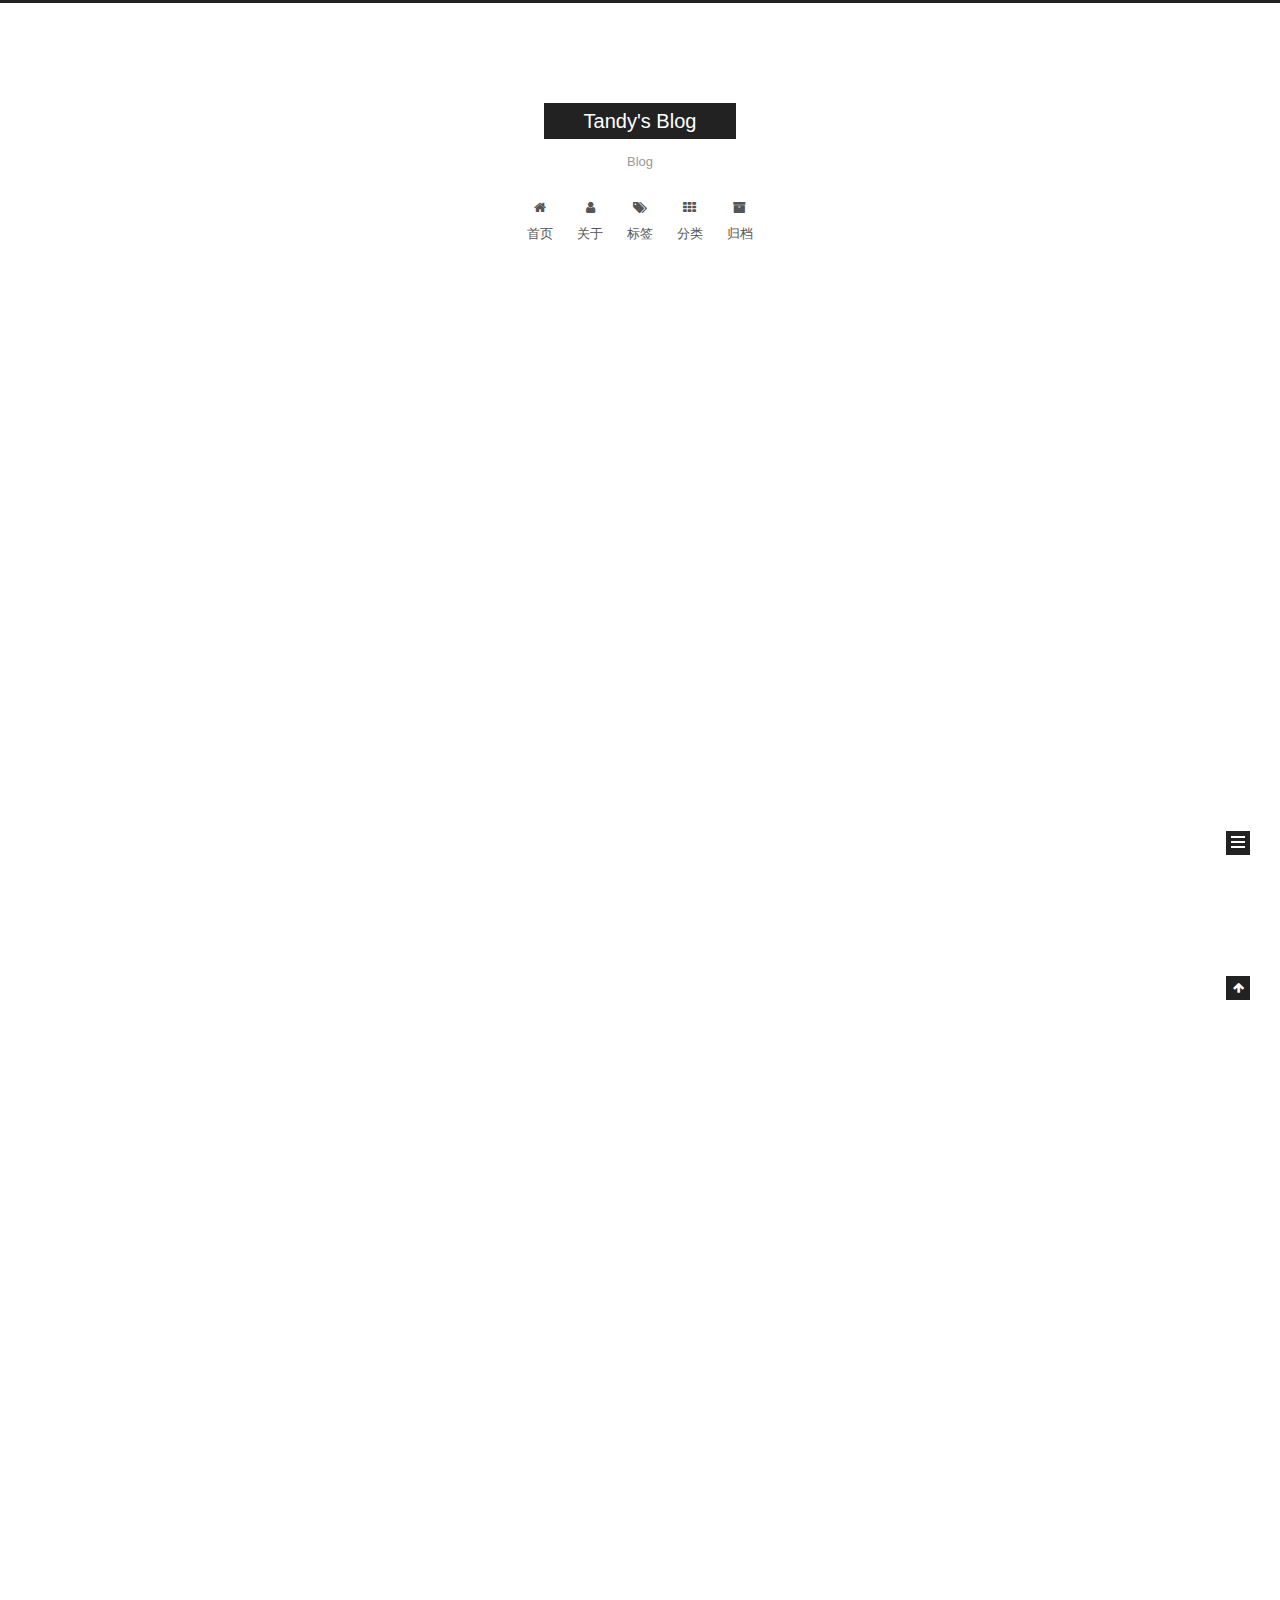
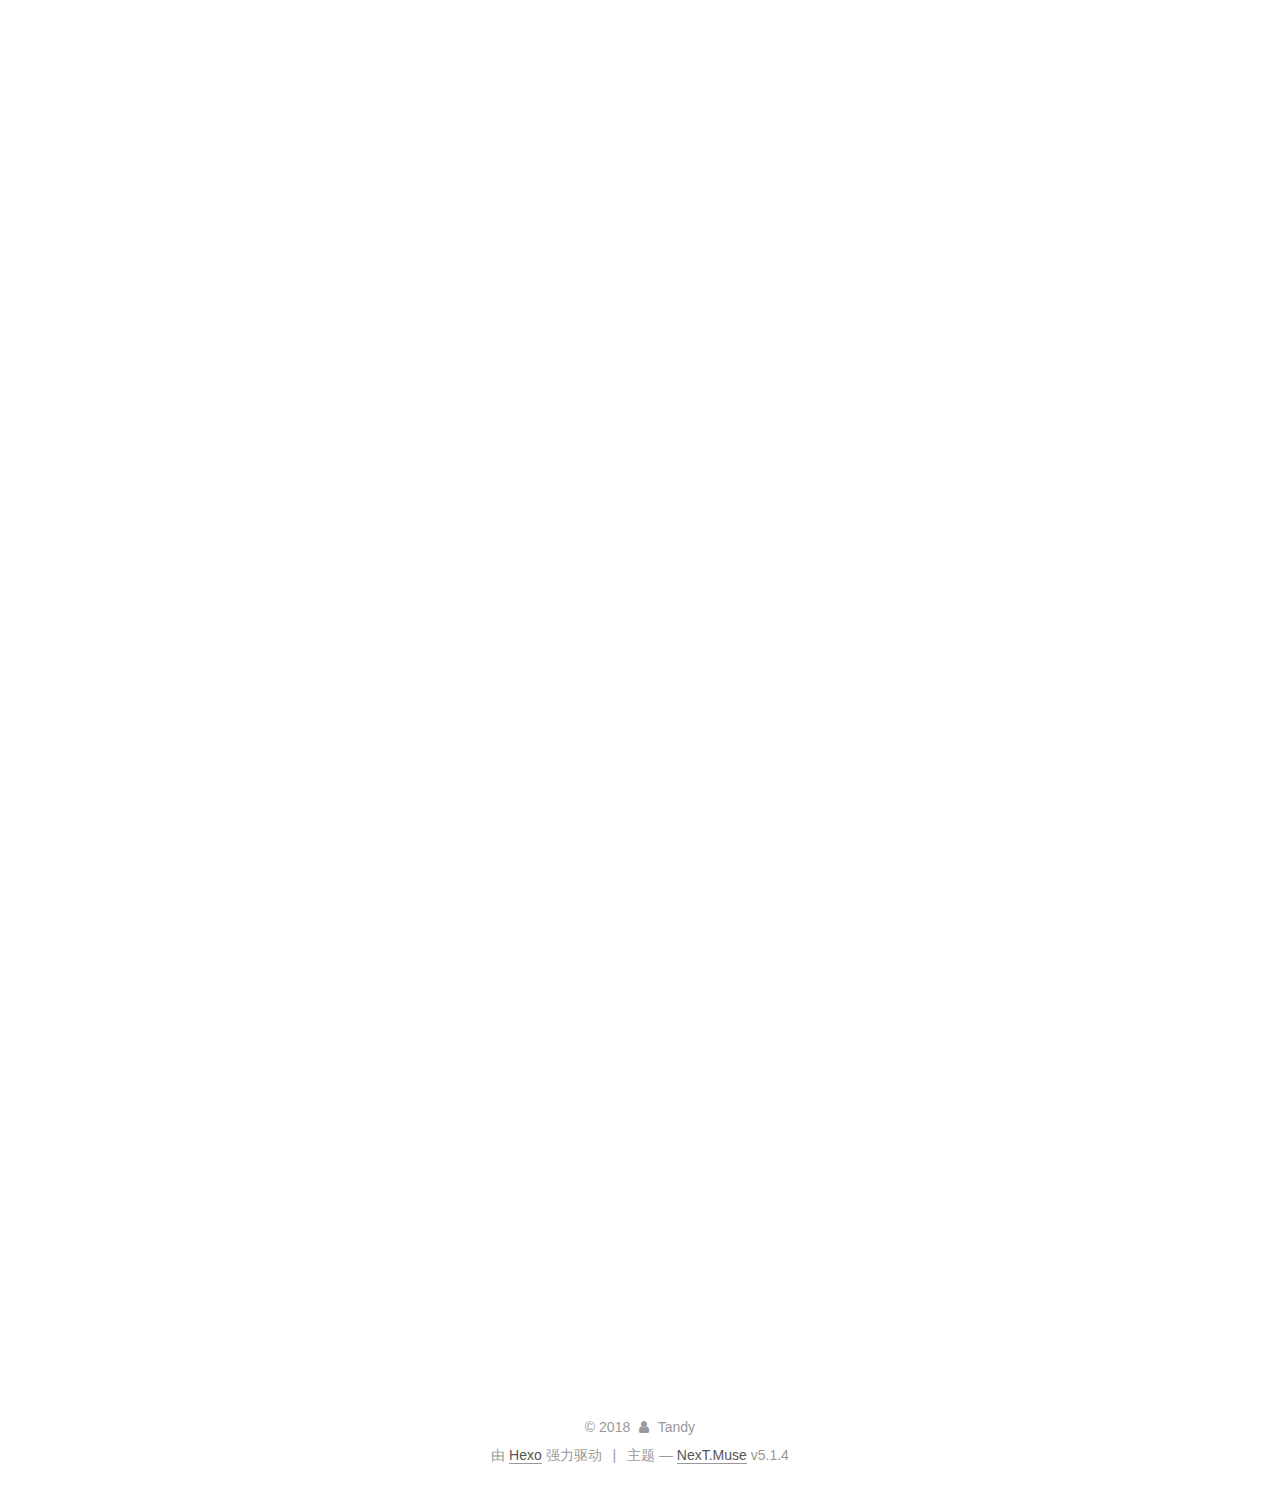
<file: index.html>
<!DOCTYPE html>



  


<html class="theme-next muse use-motion" lang="zh-Hans">
<head>
  <meta charset="UTF-8"/>
<meta http-equiv="X-UA-Compatible" content="IE=edge" />
<meta name="viewport" content="width=device-width, initial-scale=1, maximum-scale=1"/>
<meta name="theme-color" content="#222">









<meta http-equiv="Cache-Control" content="no-transform" />
<meta http-equiv="Cache-Control" content="no-siteapp" />
















  
  
  <link href="/lib/fancybox/source/jquery.fancybox.css?v=2.1.5" rel="stylesheet" type="text/css" />







<link href="/lib/font-awesome/css/font-awesome.min.css?v=4.6.2" rel="stylesheet" type="text/css" />

<link href="/css/main.css?v=5.1.4" rel="stylesheet" type="text/css" />


  <link rel="apple-touch-icon" sizes="180x180" href="/images/apple-touch-icon-next.png?v=5.1.4">


  <link rel="icon" type="image/png" sizes="32x32" href="/images/favicon-32x32-next.png?v=5.1.4">


  <link rel="icon" type="image/png" sizes="16x16" href="/images/favicon-16x16-next.png?v=5.1.4">


  <link rel="mask-icon" href="/images/logo.svg?v=5.1.4" color="#222">





  <meta name="keywords" content="Hexo, NexT" />










<meta property="og:type" content="website">
<meta property="og:title" content="Tandy&#39;s Blog">
<meta property="og:url" content="http://www.tandy.ml/index.html">
<meta property="og:site_name" content="Tandy&#39;s Blog">
<meta property="og:locale" content="zh-Hans">
<meta name="twitter:card" content="summary">
<meta name="twitter:title" content="Tandy&#39;s Blog">



<script type="text/javascript" id="hexo.configurations">
  var NexT = window.NexT || {};
  var CONFIG = {
    root: '/',
    scheme: 'Muse',
    version: '5.1.4',
    sidebar: {"position":"left","display":"post","offset":12,"b2t":false,"scrollpercent":false,"onmobile":false},
    fancybox: true,
    tabs: true,
    motion: {"enable":true,"async":false,"transition":{"post_block":"fadeIn","post_header":"slideDownIn","post_body":"slideDownIn","coll_header":"slideLeftIn","sidebar":"slideUpIn"}},
    duoshuo: {
      userId: '0',
      author: '博主'
    },
    algolia: {
      applicationID: '',
      apiKey: '',
      indexName: '',
      hits: {"per_page":10},
      labels: {"input_placeholder":"Search for Posts","hits_empty":"We didn't find any results for the search: ${query}","hits_stats":"${hits} results found in ${time} ms"}
    }
  };
</script>



  <link rel="canonical" href="http://www.tandy.ml/"/>





  <title>Tandy's Blog</title>
  








</head>

<body itemscope itemtype="http://schema.org/WebPage" lang="zh-Hans">

  
  
    
  

  <div class="container sidebar-position-left 
  page-home">
    <div class="headband"></div>

    <header id="header" class="header" itemscope itemtype="http://schema.org/WPHeader">
      <div class="header-inner"><div class="site-brand-wrapper">
  <div class="site-meta ">
    

    <div class="custom-logo-site-title">
      <a href="/"  class="brand" rel="start">
        <span class="logo-line-before"><i></i></span>
        <span class="site-title">Tandy's Blog</span>
        <span class="logo-line-after"><i></i></span>
      </a>
    </div>
      
        <p class="site-subtitle">Blog</p>
      
  </div>

  <div class="site-nav-toggle">
    <button>
      <span class="btn-bar"></span>
      <span class="btn-bar"></span>
      <span class="btn-bar"></span>
    </button>
  </div>
</div>

<nav class="site-nav">
  

  
    <ul id="menu" class="menu">
      
        
        <li class="menu-item menu-item-home">
          <a href="/" rel="section">
            
              <i class="menu-item-icon fa fa-fw fa-home"></i> <br />
            
            首页
          </a>
        </li>
      
        
        <li class="menu-item menu-item-about">
          <a href="/about/" rel="section">
            
              <i class="menu-item-icon fa fa-fw fa-user"></i> <br />
            
            关于
          </a>
        </li>
      
        
        <li class="menu-item menu-item-tags">
          <a href="/tags/" rel="section">
            
              <i class="menu-item-icon fa fa-fw fa-tags"></i> <br />
            
            标签
          </a>
        </li>
      
        
        <li class="menu-item menu-item-categories">
          <a href="/categories/" rel="section">
            
              <i class="menu-item-icon fa fa-fw fa-th"></i> <br />
            
            分类
          </a>
        </li>
      
        
        <li class="menu-item menu-item-archives">
          <a href="/archives/" rel="section">
            
              <i class="menu-item-icon fa fa-fw fa-archive"></i> <br />
            
            归档
          </a>
        </li>
      

      
    </ul>
  

  
</nav>



 </div>
    </header>

    <main id="main" class="main">
      <div class="main-inner">
        <div class="content-wrap">
          <div id="content" class="content">
            
  <section id="posts" class="posts-expand">
    
      

  

  
  
  

  <article class="post post-type-normal" itemscope itemtype="http://schema.org/Article">
  
  
  
  <div class="post-block">
    <link itemprop="mainEntityOfPage" href="http://www.tandy.ml/2018/04/27/javascript-object/">

    <span hidden itemprop="author" itemscope itemtype="http://schema.org/Person">
      <meta itemprop="name" content="Tandy">
      <meta itemprop="description" content="">
      <meta itemprop="image" content="/images/avatar.gif">
    </span>

    <span hidden itemprop="publisher" itemscope itemtype="http://schema.org/Organization">
      <meta itemprop="name" content="Tandy's Blog">
    </span>

    
      <header class="post-header">

        
        
          <h1 class="post-title" itemprop="name headline">
                
                <a class="post-title-link" href="/2018/04/27/javascript-object/" itemprop="url">不可变的原始值与可变的对象引用</a></h1>
        

        <div class="post-meta">
          <span class="post-time">
            
              <span class="post-meta-item-icon">
                <i class="fa fa-calendar-o"></i>
              </span>
              
                <span class="post-meta-item-text">发表于</span>
              
              <time title="创建于" itemprop="dateCreated datePublished" datetime="2018-04-27T17:44:38+08:00">
                2018-04-27
              </time>
            

            

            
          </span>

          

          
            
              <span class="post-comments-count">
                <span class="post-meta-divider">|</span>
                <span class="post-meta-item-icon">
                  <i class="fa fa-comment-o"></i>
                </span>
                <a href="/2018/04/27/javascript-object/#comments" itemprop="discussionUrl">
                  <span class="post-comments-count disqus-comment-count"
                        data-disqus-identifier="2018/04/27/javascript-object/" itemprop="commentCount"></span>
                </a>
              </span>
            
          

          
          
             <span id="/2018/04/27/javascript-object/" class="leancloud_visitors" data-flag-title="不可变的原始值与可变的对象引用">
               <span class="post-meta-divider">|</span>
               <span class="post-meta-item-icon">
                 <i class="fa fa-eye"></i>
               </span>
               
                 <span class="post-meta-item-text">阅读次数&#58;</span>
               
                 <span class="leancloud-visitors-count"></span>
             </span>
          

          

          

          

        </div>
      </header>
    

    
    
    
    <div class="post-body" itemprop="articleBody">

      
      

      
        
          
            <h2 id="原始值（undefined、null、布尔值、数字和字符串）"><a href="#原始值（undefined、null、布尔值、数字和字符串）" class="headerlink" title="原始值（undefined、null、布尔值、数字和字符串）"></a>原始值（undefined、null、布尔值、数字和字符串）</h2><h3 id="1、原始值是不可变的：任何方法都无法改变一个原始值"><a href="#1、原始值是不可变的：任何方法都无法改变一个原始值" class="headerlink" title="1、原始值是不可变的：任何方法都无法改变一个原始值"></a>1、原始值是不可变的：任何方法都无法改变一个原始值</h3><p>比如：字符串中所有的方法看上去返回了一个修改后的字符串，实际上返回的是一个新的字符串值</p>
<figure class="highlight javascript"><table><tr><td class="gutter"><pre><span class="line">1</span><br><span class="line">2</span><br><span class="line">3</span><br><span class="line">4</span><br><span class="line">5</span><br><span class="line">6</span><br><span class="line">7</span><br><span class="line">8</span><br><span class="line">9</span><br><span class="line">10</span><br><span class="line">11</span><br><span class="line">12</span><br><span class="line">13</span><br><span class="line">14</span><br><span class="line">15</span><br><span class="line">16</span><br></pre></td><td class="code"><pre><span class="line"><span class="keyword">var</span> s = <span class="string">"hello"</span>;    <span class="comment">//定义一个由小写字母组成的文本</span></span><br><span class="line">s.toUpperCase();    <span class="comment">//返回“HELLO”， 但并没有改变s的值</span></span><br><span class="line"><span class="built_in">console</span>.log(s)      <span class="comment">//=&gt; "hello"：原始字符串的值并没有改变</span></span><br><span class="line"><span class="string">``</span><span class="string">`  </span></span><br><span class="line"><span class="string"></span></span><br><span class="line"><span class="string">原始值的比较是值的比较：只有在它们的值相等时它们才相等</span></span><br><span class="line"><span class="string"></span></span><br><span class="line"><span class="string">### 2、对象与原始值不同，它们是可变的</span></span><br><span class="line"><span class="string">`</span><span class="string">``</span>javascript</span><br><span class="line"><span class="keyword">var</span> o = &#123;<span class="attr">x</span> : <span class="number">1</span>&#125;; <span class="comment">//定义一个对象</span></span><br><span class="line">o.x = <span class="number">2</span>;         <span class="comment">//通过改变对象的属性来改变对象</span></span><br><span class="line">o.y = <span class="number">3</span>;         <span class="comment">//再次更改这个对象，给它增加一个新的属性</span></span><br><span class="line"></span><br><span class="line"><span class="keyword">var</span> a = [<span class="number">1</span>, <span class="number">2</span>, <span class="number">3</span>]; <span class="comment">//数组也是可以修改的</span></span><br><span class="line">a[<span class="number">0</span>] = <span class="number">0</span>;          <span class="comment">//更改数组的一个元素</span></span><br><span class="line">a[<span class="number">3</span>] = <span class="number">4</span>;          <span class="comment">//给数组增加一个新元素</span></span><br></pre></td></tr></table></figure>
<p>对象的比较并非值的比较：即使两个对象包含同样的属性及相同的值，它们也是不相等的。各个索引元素完全相等的两个数组也不相等。</p>
<figure class="highlight javascript"><table><tr><td class="gutter"><pre><span class="line">1</span><br><span class="line">2</span><br><span class="line">3</span><br><span class="line">4</span><br><span class="line">5</span><br><span class="line">6</span><br><span class="line">7</span><br><span class="line">8</span><br><span class="line">9</span><br><span class="line">10</span><br><span class="line">11</span><br><span class="line">12</span><br><span class="line">13</span><br><span class="line">14</span><br></pre></td><td class="code"><pre><span class="line"><span class="keyword">var</span> o = &#123;<span class="attr">x</span> : <span class="number">1</span>&#125;, p = &#123;<span class="attr">x</span> : <span class="number">1</span>&#125;; <span class="comment">//具有相同属性的两个对象</span></span><br><span class="line">o === p  <span class="comment">// =&gt; false：两个单独的对象永不相等</span></span><br><span class="line"><span class="keyword">var</span> a = [], b = []; <span class="comment">// 两个单独的空数组</span></span><br><span class="line">a === b;            <span class="comment">// =&gt; false： 两个单独的数组永不相等</span></span><br><span class="line"><span class="string">``</span><span class="string">`  </span></span><br><span class="line"><span class="string"></span></span><br><span class="line"><span class="string">对象的比较是引用的比较，当且仅当它们引用同一个基对象时，它们才相等</span></span><br><span class="line"><span class="string"></span></span><br><span class="line"><span class="string">`</span><span class="string">``</span>javascript</span><br><span class="line"><span class="keyword">var</span> a = []; <span class="comment">//定义一个引用空数组的变量a</span></span><br><span class="line"><span class="keyword">var</span> b = a; <span class="comment">//变量b引用一个同数组</span></span><br><span class="line">b[<span class="number">0</span>] = <span class="number">1</span>;  <span class="comment">//通过变量b来修改引用的数组</span></span><br><span class="line">a[<span class="number">0</span>];      <span class="comment">// =&gt; 1: 变量a也会改修</span></span><br><span class="line">a === b;   <span class="comment">// =&gt; true, a与b引用同一个数组，因此它们相等</span></span><br></pre></td></tr></table></figure>
<p>如果想得到一个对象或数组的副本，则必须显式复制对象的每个属性或数组的每个元素  </p>
<figure class="highlight javascript"><table><tr><td class="gutter"><pre><span class="line">1</span><br><span class="line">2</span><br><span class="line">3</span><br><span class="line">4</span><br><span class="line">5</span><br></pre></td><td class="code"><pre><span class="line"><span class="keyword">var</span> a = [‘a’, ‘b’, ‘c’];</span><br><span class="line"><span class="keyword">var</span> b = [];</span><br><span class="line"><span class="keyword">for</span>(<span class="keyword">var</span> i = <span class="number">0</span>; i &lt; a.length; i++) &#123;</span><br><span class="line">    b[i] = a[i];</span><br><span class="line">&#125;</span><br></pre></td></tr></table></figure>
<p>同样的，如果想让两个单独的对象或数组，则必须比较它们的属性及元素  </p>
<figure class="highlight javascript"><table><tr><td class="gutter"><pre><span class="line">1</span><br><span class="line">2</span><br><span class="line">3</span><br><span class="line">4</span><br><span class="line">5</span><br><span class="line">6</span><br><span class="line">7</span><br><span class="line">8</span><br><span class="line">9</span><br></pre></td><td class="code"><pre><span class="line"><span class="function"><span class="keyword">function</span> <span class="title">equalArrays</span>(<span class="params">a, b</span>) </span>&#123;</span><br><span class="line">    <span class="keyword">if</span> (a.length != b.length) <span class="keyword">return</span> <span class="literal">false</span>;</span><br><span class="line">    <span class="keyword">for</span>(<span class="keyword">var</span> i = <span class="number">0</span>; i &lt; a.length; i++ ) &#123;</span><br><span class="line">        <span class="keyword">if</span> (a[i] !== b[i]) <span class="keyword">return</span> <span class="literal">false</span>;</span><br><span class="line">        </span><br><span class="line">    &#125;</span><br><span class="line"></span><br><span class="line">    <span class="keyword">return</span> <span class="literal">true</span>;</span><br><span class="line">&#125;</span><br></pre></td></tr></table></figure>
          
        
      
    </div>
    
    
    

    

    

    

    <footer class="post-footer">
      

      

      

      
      
        <div class="post-eof"></div>
      
    </footer>
  </div>
  
  
  
  </article>


    
      

  

  
  
  

  <article class="post post-type-normal" itemscope itemtype="http://schema.org/Article">
  
  
  
  <div class="post-block">
    <link itemprop="mainEntityOfPage" href="http://www.tandy.ml/2018/04/26/hello-world/">

    <span hidden itemprop="author" itemscope itemtype="http://schema.org/Person">
      <meta itemprop="name" content="Tandy">
      <meta itemprop="description" content="">
      <meta itemprop="image" content="/images/avatar.gif">
    </span>

    <span hidden itemprop="publisher" itemscope itemtype="http://schema.org/Organization">
      <meta itemprop="name" content="Tandy's Blog">
    </span>

    
      <header class="post-header">

        
        
          <h1 class="post-title" itemprop="name headline">
                
                <a class="post-title-link" href="/2018/04/26/hello-world/" itemprop="url">Hello World</a></h1>
        

        <div class="post-meta">
          <span class="post-time">
            
              <span class="post-meta-item-icon">
                <i class="fa fa-calendar-o"></i>
              </span>
              
                <span class="post-meta-item-text">发表于</span>
              
              <time title="创建于" itemprop="dateCreated datePublished" datetime="2018-04-26T17:42:30+08:00">
                2018-04-26
              </time>
            

            

            
          </span>

          

          
            
              <span class="post-comments-count">
                <span class="post-meta-divider">|</span>
                <span class="post-meta-item-icon">
                  <i class="fa fa-comment-o"></i>
                </span>
                <a href="/2018/04/26/hello-world/#comments" itemprop="discussionUrl">
                  <span class="post-comments-count disqus-comment-count"
                        data-disqus-identifier="2018/04/26/hello-world/" itemprop="commentCount"></span>
                </a>
              </span>
            
          

          
          
             <span id="/2018/04/26/hello-world/" class="leancloud_visitors" data-flag-title="Hello World">
               <span class="post-meta-divider">|</span>
               <span class="post-meta-item-icon">
                 <i class="fa fa-eye"></i>
               </span>
               
                 <span class="post-meta-item-text">阅读次数&#58;</span>
               
                 <span class="leancloud-visitors-count"></span>
             </span>
          

          

          

          

        </div>
      </header>
    

    
    
    
    <div class="post-body" itemprop="articleBody">

      
      

      
        
          
            <p>Welcome to <a href="https://hexo.io/" target="_blank" rel="noopener">Hexo</a>! This is your very first post. Check <a href="https://hexo.io/docs/" target="_blank" rel="noopener">documentation</a> for more info. If you get any problems when using Hexo, you can find the answer in <a href="https://hexo.io/docs/troubleshooting.html" target="_blank" rel="noopener">troubleshooting</a> or you can ask me on <a href="https://github.com/hexojs/hexo/issues" target="_blank" rel="noopener">GitHub</a>.</p>
<h2 id="Quick-Start"><a href="#Quick-Start" class="headerlink" title="Quick Start"></a>Quick Start</h2><h3 id="Create-a-new-post"><a href="#Create-a-new-post" class="headerlink" title="Create a new post"></a>Create a new post</h3><figure class="highlight bash"><table><tr><td class="gutter"><pre><span class="line">1</span><br></pre></td><td class="code"><pre><span class="line">$ hexo new <span class="string">"My New Post"</span></span><br></pre></td></tr></table></figure>
<p>More info: <a href="https://hexo.io/docs/writing.html" target="_blank" rel="noopener">Writing</a></p>
<h3 id="Run-server"><a href="#Run-server" class="headerlink" title="Run server"></a>Run server</h3><figure class="highlight bash"><table><tr><td class="gutter"><pre><span class="line">1</span><br></pre></td><td class="code"><pre><span class="line">$ hexo server</span><br></pre></td></tr></table></figure>
<p>More info: <a href="https://hexo.io/docs/server.html" target="_blank" rel="noopener">Server</a></p>
<h3 id="Generate-static-files"><a href="#Generate-static-files" class="headerlink" title="Generate static files"></a>Generate static files</h3><figure class="highlight bash"><table><tr><td class="gutter"><pre><span class="line">1</span><br></pre></td><td class="code"><pre><span class="line">$ hexo generate</span><br></pre></td></tr></table></figure>
<p>More info: <a href="https://hexo.io/docs/generating.html" target="_blank" rel="noopener">Generating</a></p>
<h3 id="Deploy-to-remote-sites"><a href="#Deploy-to-remote-sites" class="headerlink" title="Deploy to remote sites"></a>Deploy to remote sites</h3><figure class="highlight bash"><table><tr><td class="gutter"><pre><span class="line">1</span><br></pre></td><td class="code"><pre><span class="line">$ hexo deploy</span><br></pre></td></tr></table></figure>
<p>More info: <a href="https://hexo.io/docs/deployment.html" target="_blank" rel="noopener">Deployment</a></p>

          
        
      
    </div>
    
    
    

    

    

    

    <footer class="post-footer">
      

      

      

      
      
        <div class="post-eof"></div>
      
    </footer>
  </div>
  
  
  
  </article>


    
  </section>

  


          </div>
          


          

        </div>
        
          
  
  <div class="sidebar-toggle">
    <div class="sidebar-toggle-line-wrap">
      <span class="sidebar-toggle-line sidebar-toggle-line-first"></span>
      <span class="sidebar-toggle-line sidebar-toggle-line-middle"></span>
      <span class="sidebar-toggle-line sidebar-toggle-line-last"></span>
    </div>
  </div>

  <aside id="sidebar" class="sidebar">
    
    <div class="sidebar-inner">

      

      

      <section class="site-overview-wrap sidebar-panel sidebar-panel-active">
        <div class="site-overview">
          <div class="site-author motion-element" itemprop="author" itemscope itemtype="http://schema.org/Person">
            
              <p class="site-author-name" itemprop="name">Tandy</p>
              <p class="site-description motion-element" itemprop="description"></p>
          </div>

          <nav class="site-state motion-element">

            
              <div class="site-state-item site-state-posts">
              
                <a href="/archives/">
              
                  <span class="site-state-item-count">2</span>
                  <span class="site-state-item-name">日志</span>
                </a>
              </div>
            

            

            
              
              
              <div class="site-state-item site-state-tags">
                
                  <span class="site-state-item-count">1</span>
                  <span class="site-state-item-name">标签</span>
                
              </div>
            

          </nav>

          

          

          
          

          
          

          

        </div>
      </section>

      

      

    </div>
  </aside>


        
      </div>
    </main>

    <footer id="footer" class="footer">
      <div class="footer-inner">
        <div class="copyright">&copy; <span itemprop="copyrightYear">2018</span>
  <span class="with-love">
    <i class="fa fa-user"></i>
  </span>
  <span class="author" itemprop="copyrightHolder">Tandy</span>

  
</div>


  <div class="powered-by">由 <a class="theme-link" target="_blank" href="https://hexo.io">Hexo</a> 强力驱动</div>



  <span class="post-meta-divider">|</span>



  <div class="theme-info">主题 &mdash; <a class="theme-link" target="_blank" href="https://github.com/iissnan/hexo-theme-next">NexT.Muse</a> v5.1.4</div>




        







        
      </div>
    </footer>

    
      <div class="back-to-top">
        <i class="fa fa-arrow-up"></i>
        
      </div>
    

    

  </div>

  

<script type="text/javascript">
  if (Object.prototype.toString.call(window.Promise) !== '[object Function]') {
    window.Promise = null;
  }
</script>









  












  
  
    <script type="text/javascript" src="/lib/jquery/index.js?v=2.1.3"></script>
  

  
  
    <script type="text/javascript" src="/lib/fastclick/lib/fastclick.min.js?v=1.0.6"></script>
  

  
  
    <script type="text/javascript" src="/lib/jquery_lazyload/jquery.lazyload.js?v=1.9.7"></script>
  

  
  
    <script type="text/javascript" src="/lib/velocity/velocity.min.js?v=1.2.1"></script>
  

  
  
    <script type="text/javascript" src="/lib/velocity/velocity.ui.min.js?v=1.2.1"></script>
  

  
  
    <script type="text/javascript" src="/lib/fancybox/source/jquery.fancybox.pack.js?v=2.1.5"></script>
  


  


  <script type="text/javascript" src="/js/src/utils.js?v=5.1.4"></script>

  <script type="text/javascript" src="/js/src/motion.js?v=5.1.4"></script>



  
  

  

  


  <script type="text/javascript" src="/js/src/bootstrap.js?v=5.1.4"></script>



  


  

    
      <script id="dsq-count-scr" src="https://Tandy.disqus.com/count.js" async></script>
    

    

  




	





  














  





  

  
  <script src="https://cdn1.lncld.net/static/js/av-core-mini-0.6.4.js"></script>
  <script>AV.initialize("1L8uUGQt3HXCxTJ8vJlQ8x9v-gzGzoHsz", "KpcUg1KE3kx4AHIqreszzhAX");</script>
  <script>
    function showTime(Counter) {
      var query = new AV.Query(Counter);
      var entries = [];
      var $visitors = $(".leancloud_visitors");

      $visitors.each(function () {
        entries.push( $(this).attr("id").trim() );
      });

      query.containedIn('url', entries);
      query.find()
        .done(function (results) {
          var COUNT_CONTAINER_REF = '.leancloud-visitors-count';

          if (results.length === 0) {
            $visitors.find(COUNT_CONTAINER_REF).text(0);
            return;
          }

          for (var i = 0; i < results.length; i++) {
            var item = results[i];
            var url = item.get('url');
            var time = item.get('time');
            var element = document.getElementById(url);

            $(element).find(COUNT_CONTAINER_REF).text(time);
          }
          for(var i = 0; i < entries.length; i++) {
            var url = entries[i];
            var element = document.getElementById(url);
            var countSpan = $(element).find(COUNT_CONTAINER_REF);
            if( countSpan.text() == '') {
              countSpan.text(0);
            }
          }
        })
        .fail(function (object, error) {
          console.log("Error: " + error.code + " " + error.message);
        });
    }

    function addCount(Counter) {
      var $visitors = $(".leancloud_visitors");
      var url = $visitors.attr('id').trim();
      var title = $visitors.attr('data-flag-title').trim();
      var query = new AV.Query(Counter);

      query.equalTo("url", url);
      query.find({
        success: function(results) {
          if (results.length > 0) {
            var counter = results[0];
            counter.fetchWhenSave(true);
            counter.increment("time");
            counter.save(null, {
              success: function(counter) {
                var $element = $(document.getElementById(url));
                $element.find('.leancloud-visitors-count').text(counter.get('time'));
              },
              error: function(counter, error) {
                console.log('Failed to save Visitor num, with error message: ' + error.message);
              }
            });
          } else {
            var newcounter = new Counter();
            /* Set ACL */
            var acl = new AV.ACL();
            acl.setPublicReadAccess(true);
            acl.setPublicWriteAccess(true);
            newcounter.setACL(acl);
            /* End Set ACL */
            newcounter.set("title", title);
            newcounter.set("url", url);
            newcounter.set("time", 1);
            newcounter.save(null, {
              success: function(newcounter) {
                var $element = $(document.getElementById(url));
                $element.find('.leancloud-visitors-count').text(newcounter.get('time'));
              },
              error: function(newcounter, error) {
                console.log('Failed to create');
              }
            });
          }
        },
        error: function(error) {
          console.log('Error:' + error.code + " " + error.message);
        }
      });
    }

    $(function() {
      var Counter = AV.Object.extend("Counter");
      if ($('.leancloud_visitors').length == 1) {
        addCount(Counter);
      } else if ($('.post-title-link').length > 1) {
        showTime(Counter);
      }
    });
  </script>



  

  

  
  

  

  

  

</body>
</html>
</file>
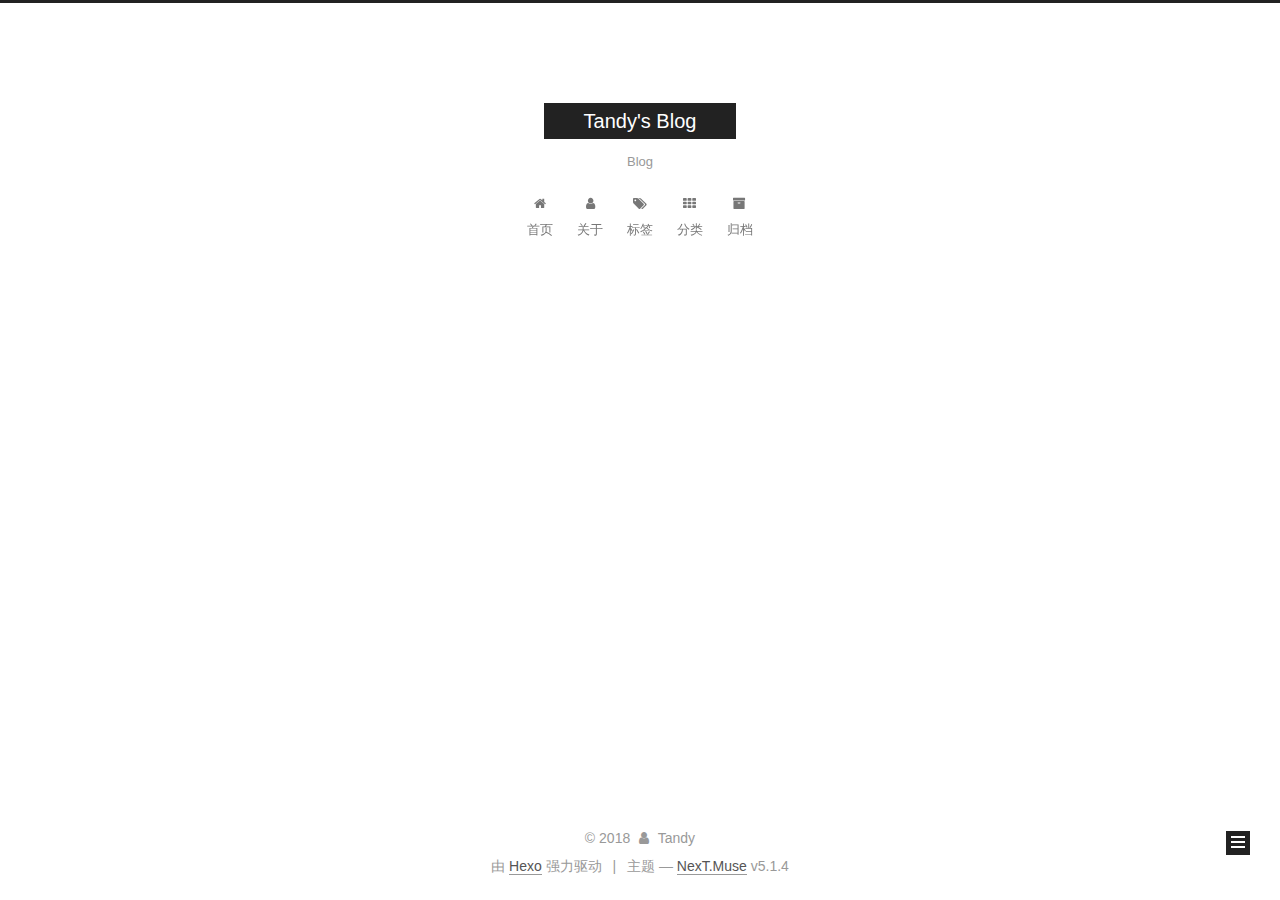
<file: archives/index.html>
<!DOCTYPE html>



  


<html class="theme-next muse use-motion" lang="zh-Hans">
<head>
  <meta charset="UTF-8"/>
<meta http-equiv="X-UA-Compatible" content="IE=edge" />
<meta name="viewport" content="width=device-width, initial-scale=1, maximum-scale=1"/>
<meta name="theme-color" content="#222">









<meta http-equiv="Cache-Control" content="no-transform" />
<meta http-equiv="Cache-Control" content="no-siteapp" />
















  
  
  <link href="/lib/fancybox/source/jquery.fancybox.css?v=2.1.5" rel="stylesheet" type="text/css" />







<link href="/lib/font-awesome/css/font-awesome.min.css?v=4.6.2" rel="stylesheet" type="text/css" />

<link href="/css/main.css?v=5.1.4" rel="stylesheet" type="text/css" />


  <link rel="apple-touch-icon" sizes="180x180" href="/images/apple-touch-icon-next.png?v=5.1.4">


  <link rel="icon" type="image/png" sizes="32x32" href="/images/favicon-32x32-next.png?v=5.1.4">


  <link rel="icon" type="image/png" sizes="16x16" href="/images/favicon-16x16-next.png?v=5.1.4">


  <link rel="mask-icon" href="/images/logo.svg?v=5.1.4" color="#222">





  <meta name="keywords" content="Hexo, NexT" />










<meta property="og:type" content="website">
<meta property="og:title" content="Tandy&#39;s Blog">
<meta property="og:url" content="http://www.tandy.ml/archives/index.html">
<meta property="og:site_name" content="Tandy&#39;s Blog">
<meta property="og:locale" content="zh-Hans">
<meta name="twitter:card" content="summary">
<meta name="twitter:title" content="Tandy&#39;s Blog">



<script type="text/javascript" id="hexo.configurations">
  var NexT = window.NexT || {};
  var CONFIG = {
    root: '/',
    scheme: 'Muse',
    version: '5.1.4',
    sidebar: {"position":"left","display":"post","offset":12,"b2t":false,"scrollpercent":false,"onmobile":false},
    fancybox: true,
    tabs: true,
    motion: {"enable":true,"async":false,"transition":{"post_block":"fadeIn","post_header":"slideDownIn","post_body":"slideDownIn","coll_header":"slideLeftIn","sidebar":"slideUpIn"}},
    duoshuo: {
      userId: '0',
      author: '博主'
    },
    algolia: {
      applicationID: '',
      apiKey: '',
      indexName: '',
      hits: {"per_page":10},
      labels: {"input_placeholder":"Search for Posts","hits_empty":"We didn't find any results for the search: ${query}","hits_stats":"${hits} results found in ${time} ms"}
    }
  };
</script>



  <link rel="canonical" href="http://www.tandy.ml/archives/"/>





  <title>归档 | Tandy's Blog</title>
  








</head>

<body itemscope itemtype="http://schema.org/WebPage" lang="zh-Hans">

  
  
    
  

  <div class="container sidebar-position-left page-archive">
    <div class="headband"></div>

    <header id="header" class="header" itemscope itemtype="http://schema.org/WPHeader">
      <div class="header-inner"><div class="site-brand-wrapper">
  <div class="site-meta ">
    

    <div class="custom-logo-site-title">
      <a href="/"  class="brand" rel="start">
        <span class="logo-line-before"><i></i></span>
        <span class="site-title">Tandy's Blog</span>
        <span class="logo-line-after"><i></i></span>
      </a>
    </div>
      
        <p class="site-subtitle">Blog</p>
      
  </div>

  <div class="site-nav-toggle">
    <button>
      <span class="btn-bar"></span>
      <span class="btn-bar"></span>
      <span class="btn-bar"></span>
    </button>
  </div>
</div>

<nav class="site-nav">
  

  
    <ul id="menu" class="menu">
      
        
        <li class="menu-item menu-item-home">
          <a href="/" rel="section">
            
              <i class="menu-item-icon fa fa-fw fa-home"></i> <br />
            
            首页
          </a>
        </li>
      
        
        <li class="menu-item menu-item-about">
          <a href="/about/" rel="section">
            
              <i class="menu-item-icon fa fa-fw fa-user"></i> <br />
            
            关于
          </a>
        </li>
      
        
        <li class="menu-item menu-item-tags">
          <a href="/tags/" rel="section">
            
              <i class="menu-item-icon fa fa-fw fa-tags"></i> <br />
            
            标签
          </a>
        </li>
      
        
        <li class="menu-item menu-item-categories">
          <a href="/categories/" rel="section">
            
              <i class="menu-item-icon fa fa-fw fa-th"></i> <br />
            
            分类
          </a>
        </li>
      
        
        <li class="menu-item menu-item-archives">
          <a href="/archives/" rel="section">
            
              <i class="menu-item-icon fa fa-fw fa-archive"></i> <br />
            
            归档
          </a>
        </li>
      

      
    </ul>
  

  
</nav>



 </div>
    </header>

    <main id="main" class="main">
      <div class="main-inner">
        <div class="content-wrap">
          <div id="content" class="content">
            

  
  
  
  <div class="post-block archive">
    <div id="posts" class="posts-collapse">
      <span class="archive-move-on"></span>

      <span class="archive-page-counter">
        
        
        
          
        
        嗯..! 目前共计 2 篇日志。 继续努力。
      </span>

      

        
        
        

        
          
          <div class="collection-title">
            <h1 class="archive-year" id="archive-year-2018">2018</h1>
          </div>
        
        

        

  <article class="post post-type-normal" itemscope itemtype="http://schema.org/Article">
    <header class="post-header">

      <h2 class="post-title">
        
            <a class="post-title-link" href="/2018/04/27/javascript-object/" itemprop="url">
              
                <span itemprop="name">不可变的原始值与可变的对象引用</span>
              
            </a>
        
      </h2>

      <div class="post-meta">
        <time class="post-time" itemprop="dateCreated"
              datetime="2018-04-27T17:44:38+08:00"
              content="2018-04-27" >
          04-27
        </time>
      </div>

    </header>
  </article>



      

        
        
        

        
        

        

  <article class="post post-type-normal" itemscope itemtype="http://schema.org/Article">
    <header class="post-header">

      <h2 class="post-title">
        
            <a class="post-title-link" href="/2018/04/26/hello-world/" itemprop="url">
              
                <span itemprop="name">Hello World</span>
              
            </a>
        
      </h2>

      <div class="post-meta">
        <time class="post-time" itemprop="dateCreated"
              datetime="2018-04-26T17:42:30+08:00"
              content="2018-04-26" >
          04-26
        </time>
      </div>

    </header>
  </article>



      

    </div>
  </div>
  
  
  

  



          </div>
          


          

        </div>
        
          
  
  <div class="sidebar-toggle">
    <div class="sidebar-toggle-line-wrap">
      <span class="sidebar-toggle-line sidebar-toggle-line-first"></span>
      <span class="sidebar-toggle-line sidebar-toggle-line-middle"></span>
      <span class="sidebar-toggle-line sidebar-toggle-line-last"></span>
    </div>
  </div>

  <aside id="sidebar" class="sidebar">
    
    <div class="sidebar-inner">

      

      

      <section class="site-overview-wrap sidebar-panel sidebar-panel-active">
        <div class="site-overview">
          <div class="site-author motion-element" itemprop="author" itemscope itemtype="http://schema.org/Person">
            
              <p class="site-author-name" itemprop="name">Tandy</p>
              <p class="site-description motion-element" itemprop="description"></p>
          </div>

          <nav class="site-state motion-element">

            
              <div class="site-state-item site-state-posts">
              
                <a href="/archives/">
              
                  <span class="site-state-item-count">2</span>
                  <span class="site-state-item-name">日志</span>
                </a>
              </div>
            

            

            
              
              
              <div class="site-state-item site-state-tags">
                
                  <span class="site-state-item-count">1</span>
                  <span class="site-state-item-name">标签</span>
                
              </div>
            

          </nav>

          

          

          
          

          
          

          

        </div>
      </section>

      

      

    </div>
  </aside>


        
      </div>
    </main>

    <footer id="footer" class="footer">
      <div class="footer-inner">
        <div class="copyright">&copy; <span itemprop="copyrightYear">2018</span>
  <span class="with-love">
    <i class="fa fa-user"></i>
  </span>
  <span class="author" itemprop="copyrightHolder">Tandy</span>

  
</div>


  <div class="powered-by">由 <a class="theme-link" target="_blank" href="https://hexo.io">Hexo</a> 强力驱动</div>



  <span class="post-meta-divider">|</span>



  <div class="theme-info">主题 &mdash; <a class="theme-link" target="_blank" href="https://github.com/iissnan/hexo-theme-next">NexT.Muse</a> v5.1.4</div>




        







        
      </div>
    </footer>

    
      <div class="back-to-top">
        <i class="fa fa-arrow-up"></i>
        
      </div>
    

    

  </div>

  

<script type="text/javascript">
  if (Object.prototype.toString.call(window.Promise) !== '[object Function]') {
    window.Promise = null;
  }
</script>









  












  
  
    <script type="text/javascript" src="/lib/jquery/index.js?v=2.1.3"></script>
  

  
  
    <script type="text/javascript" src="/lib/fastclick/lib/fastclick.min.js?v=1.0.6"></script>
  

  
  
    <script type="text/javascript" src="/lib/jquery_lazyload/jquery.lazyload.js?v=1.9.7"></script>
  

  
  
    <script type="text/javascript" src="/lib/velocity/velocity.min.js?v=1.2.1"></script>
  

  
  
    <script type="text/javascript" src="/lib/velocity/velocity.ui.min.js?v=1.2.1"></script>
  

  
  
    <script type="text/javascript" src="/lib/fancybox/source/jquery.fancybox.pack.js?v=2.1.5"></script>
  


  


  <script type="text/javascript" src="/js/src/utils.js?v=5.1.4"></script>

  <script type="text/javascript" src="/js/src/motion.js?v=5.1.4"></script>



  
  

  

  


  <script type="text/javascript" src="/js/src/bootstrap.js?v=5.1.4"></script>



  


  

    
      <script id="dsq-count-scr" src="https://Tandy.disqus.com/count.js" async></script>
    

    

  




	





  














  





  

  
  <script src="https://cdn1.lncld.net/static/js/av-core-mini-0.6.4.js"></script>
  <script>AV.initialize("1L8uUGQt3HXCxTJ8vJlQ8x9v-gzGzoHsz", "KpcUg1KE3kx4AHIqreszzhAX");</script>
  <script>
    function showTime(Counter) {
      var query = new AV.Query(Counter);
      var entries = [];
      var $visitors = $(".leancloud_visitors");

      $visitors.each(function () {
        entries.push( $(this).attr("id").trim() );
      });

      query.containedIn('url', entries);
      query.find()
        .done(function (results) {
          var COUNT_CONTAINER_REF = '.leancloud-visitors-count';

          if (results.length === 0) {
            $visitors.find(COUNT_CONTAINER_REF).text(0);
            return;
          }

          for (var i = 0; i < results.length; i++) {
            var item = results[i];
            var url = item.get('url');
            var time = item.get('time');
            var element = document.getElementById(url);

            $(element).find(COUNT_CONTAINER_REF).text(time);
          }
          for(var i = 0; i < entries.length; i++) {
            var url = entries[i];
            var element = document.getElementById(url);
            var countSpan = $(element).find(COUNT_CONTAINER_REF);
            if( countSpan.text() == '') {
              countSpan.text(0);
            }
          }
        })
        .fail(function (object, error) {
          console.log("Error: " + error.code + " " + error.message);
        });
    }

    function addCount(Counter) {
      var $visitors = $(".leancloud_visitors");
      var url = $visitors.attr('id').trim();
      var title = $visitors.attr('data-flag-title').trim();
      var query = new AV.Query(Counter);

      query.equalTo("url", url);
      query.find({
        success: function(results) {
          if (results.length > 0) {
            var counter = results[0];
            counter.fetchWhenSave(true);
            counter.increment("time");
            counter.save(null, {
              success: function(counter) {
                var $element = $(document.getElementById(url));
                $element.find('.leancloud-visitors-count').text(counter.get('time'));
              },
              error: function(counter, error) {
                console.log('Failed to save Visitor num, with error message: ' + error.message);
              }
            });
          } else {
            var newcounter = new Counter();
            /* Set ACL */
            var acl = new AV.ACL();
            acl.setPublicReadAccess(true);
            acl.setPublicWriteAccess(true);
            newcounter.setACL(acl);
            /* End Set ACL */
            newcounter.set("title", title);
            newcounter.set("url", url);
            newcounter.set("time", 1);
            newcounter.save(null, {
              success: function(newcounter) {
                var $element = $(document.getElementById(url));
                $element.find('.leancloud-visitors-count').text(newcounter.get('time'));
              },
              error: function(newcounter, error) {
                console.log('Failed to create');
              }
            });
          }
        },
        error: function(error) {
          console.log('Error:' + error.code + " " + error.message);
        }
      });
    }

    $(function() {
      var Counter = AV.Object.extend("Counter");
      if ($('.leancloud_visitors').length == 1) {
        addCount(Counter);
      } else if ($('.post-title-link').length > 1) {
        showTime(Counter);
      }
    });
  </script>



  

  

  
  

  

  

  

</body>
</html>
</file>
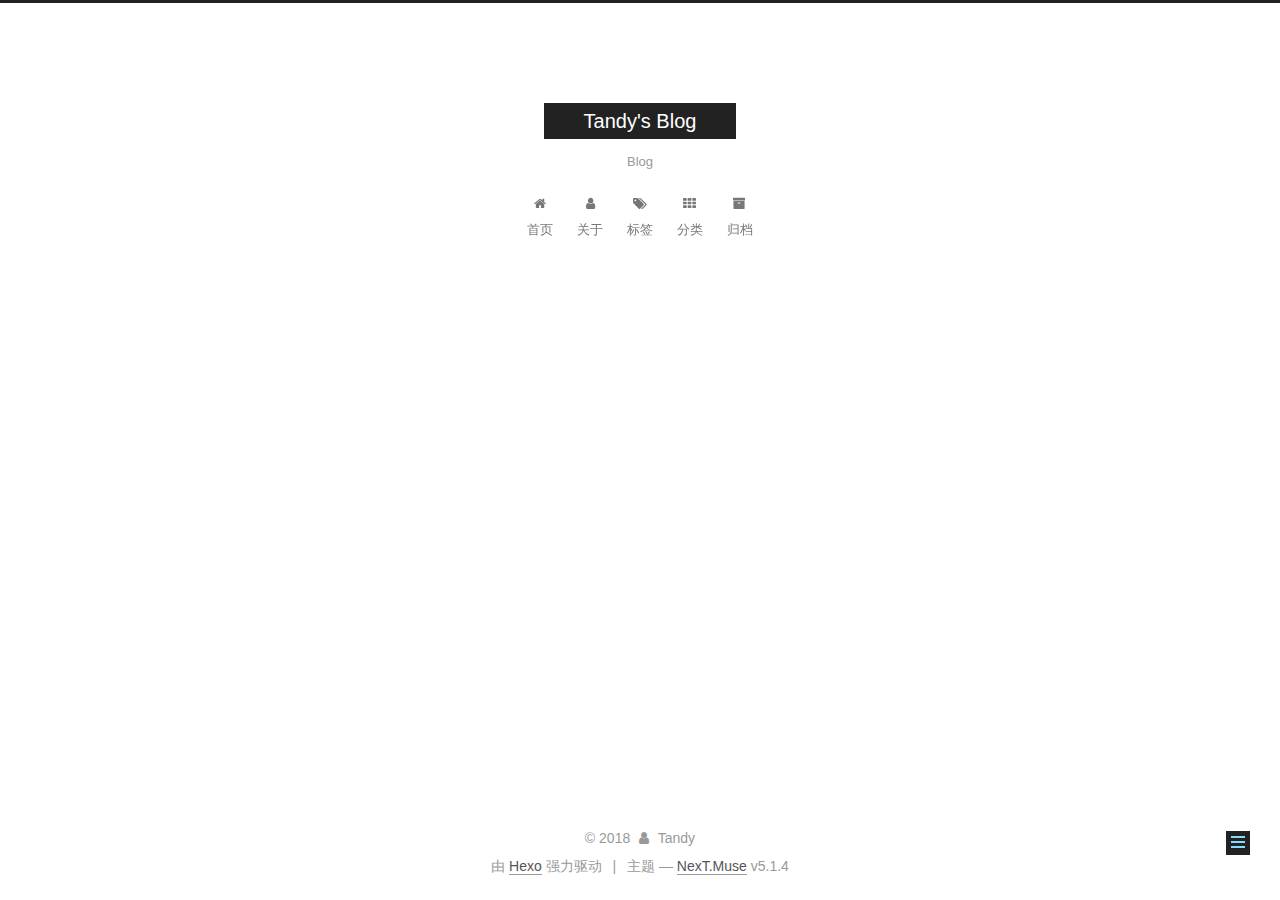
<file: categories/index.html>
<!DOCTYPE html>



  


<html class="theme-next muse use-motion" lang="zh-Hans">
<head>
  <meta charset="UTF-8"/>
<meta http-equiv="X-UA-Compatible" content="IE=edge" />
<meta name="viewport" content="width=device-width, initial-scale=1, maximum-scale=1"/>
<meta name="theme-color" content="#222">









<meta http-equiv="Cache-Control" content="no-transform" />
<meta http-equiv="Cache-Control" content="no-siteapp" />
















  
  
  <link href="/lib/fancybox/source/jquery.fancybox.css?v=2.1.5" rel="stylesheet" type="text/css" />







<link href="/lib/font-awesome/css/font-awesome.min.css?v=4.6.2" rel="stylesheet" type="text/css" />

<link href="/css/main.css?v=5.1.4" rel="stylesheet" type="text/css" />


  <link rel="apple-touch-icon" sizes="180x180" href="/images/apple-touch-icon-next.png?v=5.1.4">


  <link rel="icon" type="image/png" sizes="32x32" href="/images/favicon-32x32-next.png?v=5.1.4">


  <link rel="icon" type="image/png" sizes="16x16" href="/images/favicon-16x16-next.png?v=5.1.4">


  <link rel="mask-icon" href="/images/logo.svg?v=5.1.4" color="#222">





  <meta name="keywords" content="Hexo, NexT" />










<meta property="og:type" content="website">
<meta property="og:title" content="categories">
<meta property="og:url" content="http://www.tandy.ml/categories/index.html">
<meta property="og:site_name" content="Tandy&#39;s Blog">
<meta property="og:locale" content="zh-Hans">
<meta property="og:updated_time" content="2018-04-27T09:53:04.000Z">
<meta name="twitter:card" content="summary">
<meta name="twitter:title" content="categories">



<script type="text/javascript" id="hexo.configurations">
  var NexT = window.NexT || {};
  var CONFIG = {
    root: '/',
    scheme: 'Muse',
    version: '5.1.4',
    sidebar: {"position":"left","display":"post","offset":12,"b2t":false,"scrollpercent":false,"onmobile":false},
    fancybox: true,
    tabs: true,
    motion: {"enable":true,"async":false,"transition":{"post_block":"fadeIn","post_header":"slideDownIn","post_body":"slideDownIn","coll_header":"slideLeftIn","sidebar":"slideUpIn"}},
    duoshuo: {
      userId: '0',
      author: '博主'
    },
    algolia: {
      applicationID: '',
      apiKey: '',
      indexName: '',
      hits: {"per_page":10},
      labels: {"input_placeholder":"Search for Posts","hits_empty":"We didn't find any results for the search: ${query}","hits_stats":"${hits} results found in ${time} ms"}
    }
  };
</script>



  <link rel="canonical" href="http://www.tandy.ml/categories/"/>





  <title>categories | Tandy's Blog</title>
  








</head>

<body itemscope itemtype="http://schema.org/WebPage" lang="zh-Hans">

  
  
    
  

  <div class="container sidebar-position-left page-post-detail">
    <div class="headband"></div>

    <header id="header" class="header" itemscope itemtype="http://schema.org/WPHeader">
      <div class="header-inner"><div class="site-brand-wrapper">
  <div class="site-meta ">
    

    <div class="custom-logo-site-title">
      <a href="/"  class="brand" rel="start">
        <span class="logo-line-before"><i></i></span>
        <span class="site-title">Tandy's Blog</span>
        <span class="logo-line-after"><i></i></span>
      </a>
    </div>
      
        <p class="site-subtitle">Blog</p>
      
  </div>

  <div class="site-nav-toggle">
    <button>
      <span class="btn-bar"></span>
      <span class="btn-bar"></span>
      <span class="btn-bar"></span>
    </button>
  </div>
</div>

<nav class="site-nav">
  

  
    <ul id="menu" class="menu">
      
        
        <li class="menu-item menu-item-home">
          <a href="/" rel="section">
            
              <i class="menu-item-icon fa fa-fw fa-home"></i> <br />
            
            首页
          </a>
        </li>
      
        
        <li class="menu-item menu-item-about">
          <a href="/about/" rel="section">
            
              <i class="menu-item-icon fa fa-fw fa-user"></i> <br />
            
            关于
          </a>
        </li>
      
        
        <li class="menu-item menu-item-tags">
          <a href="/tags/" rel="section">
            
              <i class="menu-item-icon fa fa-fw fa-tags"></i> <br />
            
            标签
          </a>
        </li>
      
        
        <li class="menu-item menu-item-categories">
          <a href="/categories/" rel="section">
            
              <i class="menu-item-icon fa fa-fw fa-th"></i> <br />
            
            分类
          </a>
        </li>
      
        
        <li class="menu-item menu-item-archives">
          <a href="/archives/" rel="section">
            
              <i class="menu-item-icon fa fa-fw fa-archive"></i> <br />
            
            归档
          </a>
        </li>
      

      
    </ul>
  

  
</nav>



 </div>
    </header>

    <main id="main" class="main">
      <div class="main-inner">
        <div class="content-wrap">
          <div id="content" class="content">
            

  <div id="posts" class="posts-expand">
    
    
    
    <div class="post-block page">
      <header class="post-header">

	<h1 class="post-title" itemprop="name headline">categories</h1>



</header>

      
      
      
      <div class="post-body">
        
        
          <div class="category-all-page">
            <div class="category-all-title">
                暂无分类
            </div>
            <div class="category-all">
              
            </div>
          </div>
        
      </div>
      
      
      
    </div>
    
    
    
  </div>


          </div>
          


          

        </div>
        
          
  
  <div class="sidebar-toggle">
    <div class="sidebar-toggle-line-wrap">
      <span class="sidebar-toggle-line sidebar-toggle-line-first"></span>
      <span class="sidebar-toggle-line sidebar-toggle-line-middle"></span>
      <span class="sidebar-toggle-line sidebar-toggle-line-last"></span>
    </div>
  </div>

  <aside id="sidebar" class="sidebar">
    
    <div class="sidebar-inner">

      

      

      <section class="site-overview-wrap sidebar-panel sidebar-panel-active">
        <div class="site-overview">
          <div class="site-author motion-element" itemprop="author" itemscope itemtype="http://schema.org/Person">
            
              <p class="site-author-name" itemprop="name">Tandy</p>
              <p class="site-description motion-element" itemprop="description"></p>
          </div>

          <nav class="site-state motion-element">

            
              <div class="site-state-item site-state-posts">
              
                <a href="/archives/">
              
                  <span class="site-state-item-count">2</span>
                  <span class="site-state-item-name">日志</span>
                </a>
              </div>
            

            

            
              
              
              <div class="site-state-item site-state-tags">
                
                  <span class="site-state-item-count">1</span>
                  <span class="site-state-item-name">标签</span>
                
              </div>
            

          </nav>

          

          

          
          

          
          

          

        </div>
      </section>

      

      

    </div>
  </aside>


        
      </div>
    </main>

    <footer id="footer" class="footer">
      <div class="footer-inner">
        <div class="copyright">&copy; <span itemprop="copyrightYear">2018</span>
  <span class="with-love">
    <i class="fa fa-user"></i>
  </span>
  <span class="author" itemprop="copyrightHolder">Tandy</span>

  
</div>


  <div class="powered-by">由 <a class="theme-link" target="_blank" href="https://hexo.io">Hexo</a> 强力驱动</div>



  <span class="post-meta-divider">|</span>



  <div class="theme-info">主题 &mdash; <a class="theme-link" target="_blank" href="https://github.com/iissnan/hexo-theme-next">NexT.Muse</a> v5.1.4</div>




        







        
      </div>
    </footer>

    
      <div class="back-to-top">
        <i class="fa fa-arrow-up"></i>
        
      </div>
    

    

  </div>

  

<script type="text/javascript">
  if (Object.prototype.toString.call(window.Promise) !== '[object Function]') {
    window.Promise = null;
  }
</script>









  












  
  
    <script type="text/javascript" src="/lib/jquery/index.js?v=2.1.3"></script>
  

  
  
    <script type="text/javascript" src="/lib/fastclick/lib/fastclick.min.js?v=1.0.6"></script>
  

  
  
    <script type="text/javascript" src="/lib/jquery_lazyload/jquery.lazyload.js?v=1.9.7"></script>
  

  
  
    <script type="text/javascript" src="/lib/velocity/velocity.min.js?v=1.2.1"></script>
  

  
  
    <script type="text/javascript" src="/lib/velocity/velocity.ui.min.js?v=1.2.1"></script>
  

  
  
    <script type="text/javascript" src="/lib/fancybox/source/jquery.fancybox.pack.js?v=2.1.5"></script>
  


  


  <script type="text/javascript" src="/js/src/utils.js?v=5.1.4"></script>

  <script type="text/javascript" src="/js/src/motion.js?v=5.1.4"></script>



  
  

  
  <script type="text/javascript" src="/js/src/scrollspy.js?v=5.1.4"></script>
<script type="text/javascript" src="/js/src/post-details.js?v=5.1.4"></script>



  


  <script type="text/javascript" src="/js/src/bootstrap.js?v=5.1.4"></script>



  


  

    
      <script id="dsq-count-scr" src="https://Tandy.disqus.com/count.js" async></script>
    

    

  




	





  














  





  

  
  <script src="https://cdn1.lncld.net/static/js/av-core-mini-0.6.4.js"></script>
  <script>AV.initialize("1L8uUGQt3HXCxTJ8vJlQ8x9v-gzGzoHsz", "KpcUg1KE3kx4AHIqreszzhAX");</script>
  <script>
    function showTime(Counter) {
      var query = new AV.Query(Counter);
      var entries = [];
      var $visitors = $(".leancloud_visitors");

      $visitors.each(function () {
        entries.push( $(this).attr("id").trim() );
      });

      query.containedIn('url', entries);
      query.find()
        .done(function (results) {
          var COUNT_CONTAINER_REF = '.leancloud-visitors-count';

          if (results.length === 0) {
            $visitors.find(COUNT_CONTAINER_REF).text(0);
            return;
          }

          for (var i = 0; i < results.length; i++) {
            var item = results[i];
            var url = item.get('url');
            var time = item.get('time');
            var element = document.getElementById(url);

            $(element).find(COUNT_CONTAINER_REF).text(time);
          }
          for(var i = 0; i < entries.length; i++) {
            var url = entries[i];
            var element = document.getElementById(url);
            var countSpan = $(element).find(COUNT_CONTAINER_REF);
            if( countSpan.text() == '') {
              countSpan.text(0);
            }
          }
        })
        .fail(function (object, error) {
          console.log("Error: " + error.code + " " + error.message);
        });
    }

    function addCount(Counter) {
      var $visitors = $(".leancloud_visitors");
      var url = $visitors.attr('id').trim();
      var title = $visitors.attr('data-flag-title').trim();
      var query = new AV.Query(Counter);

      query.equalTo("url", url);
      query.find({
        success: function(results) {
          if (results.length > 0) {
            var counter = results[0];
            counter.fetchWhenSave(true);
            counter.increment("time");
            counter.save(null, {
              success: function(counter) {
                var $element = $(document.getElementById(url));
                $element.find('.leancloud-visitors-count').text(counter.get('time'));
              },
              error: function(counter, error) {
                console.log('Failed to save Visitor num, with error message: ' + error.message);
              }
            });
          } else {
            var newcounter = new Counter();
            /* Set ACL */
            var acl = new AV.ACL();
            acl.setPublicReadAccess(true);
            acl.setPublicWriteAccess(true);
            newcounter.setACL(acl);
            /* End Set ACL */
            newcounter.set("title", title);
            newcounter.set("url", url);
            newcounter.set("time", 1);
            newcounter.save(null, {
              success: function(newcounter) {
                var $element = $(document.getElementById(url));
                $element.find('.leancloud-visitors-count').text(newcounter.get('time'));
              },
              error: function(newcounter, error) {
                console.log('Failed to create');
              }
            });
          }
        },
        error: function(error) {
          console.log('Error:' + error.code + " " + error.message);
        }
      });
    }

    $(function() {
      var Counter = AV.Object.extend("Counter");
      if ($('.leancloud_visitors').length == 1) {
        addCount(Counter);
      } else if ($('.post-title-link').length > 1) {
        showTime(Counter);
      }
    });
  </script>



  

  

  
  

  

  

  

</body>
</html>
</file>
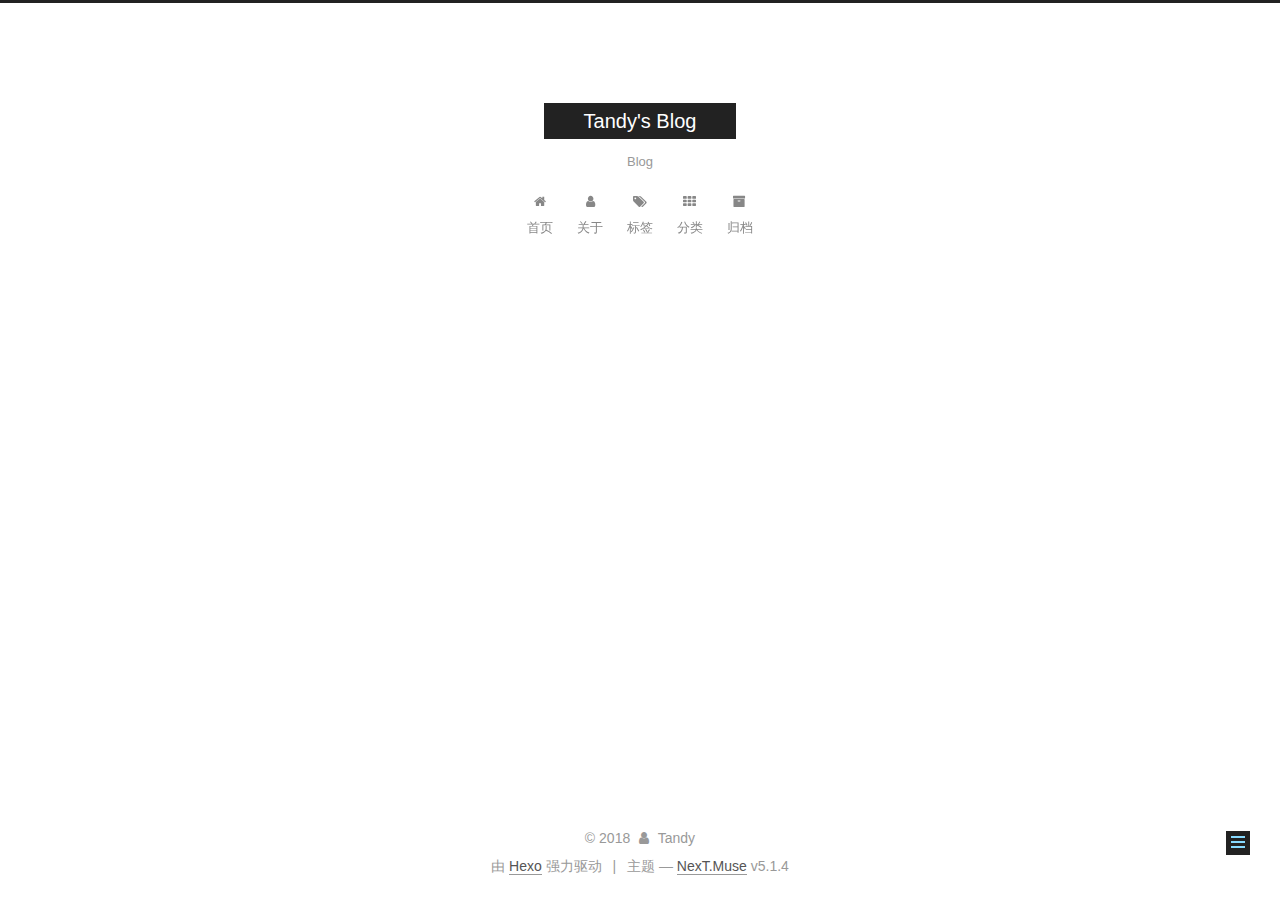
<file: tags/index.html>
<!DOCTYPE html>



  


<html class="theme-next muse use-motion" lang="zh-Hans">
<head>
  <meta charset="UTF-8"/>
<meta http-equiv="X-UA-Compatible" content="IE=edge" />
<meta name="viewport" content="width=device-width, initial-scale=1, maximum-scale=1"/>
<meta name="theme-color" content="#222">









<meta http-equiv="Cache-Control" content="no-transform" />
<meta http-equiv="Cache-Control" content="no-siteapp" />
















  
  
  <link href="/lib/fancybox/source/jquery.fancybox.css?v=2.1.5" rel="stylesheet" type="text/css" />







<link href="/lib/font-awesome/css/font-awesome.min.css?v=4.6.2" rel="stylesheet" type="text/css" />

<link href="/css/main.css?v=5.1.4" rel="stylesheet" type="text/css" />


  <link rel="apple-touch-icon" sizes="180x180" href="/images/apple-touch-icon-next.png?v=5.1.4">


  <link rel="icon" type="image/png" sizes="32x32" href="/images/favicon-32x32-next.png?v=5.1.4">


  <link rel="icon" type="image/png" sizes="16x16" href="/images/favicon-16x16-next.png?v=5.1.4">


  <link rel="mask-icon" href="/images/logo.svg?v=5.1.4" color="#222">





  <meta name="keywords" content="Hexo, NexT" />










<meta property="og:type" content="website">
<meta property="og:title" content="tags">
<meta property="og:url" content="http://www.tandy.ml/tags/index.html">
<meta property="og:site_name" content="Tandy&#39;s Blog">
<meta property="og:locale" content="zh-Hans">
<meta property="og:updated_time" content="2018-05-03T08:49:48.000Z">
<meta name="twitter:card" content="summary">
<meta name="twitter:title" content="tags">



<script type="text/javascript" id="hexo.configurations">
  var NexT = window.NexT || {};
  var CONFIG = {
    root: '/',
    scheme: 'Muse',
    version: '5.1.4',
    sidebar: {"position":"left","display":"post","offset":12,"b2t":false,"scrollpercent":false,"onmobile":false},
    fancybox: true,
    tabs: true,
    motion: {"enable":true,"async":false,"transition":{"post_block":"fadeIn","post_header":"slideDownIn","post_body":"slideDownIn","coll_header":"slideLeftIn","sidebar":"slideUpIn"}},
    duoshuo: {
      userId: '0',
      author: '博主'
    },
    algolia: {
      applicationID: '',
      apiKey: '',
      indexName: '',
      hits: {"per_page":10},
      labels: {"input_placeholder":"Search for Posts","hits_empty":"We didn't find any results for the search: ${query}","hits_stats":"${hits} results found in ${time} ms"}
    }
  };
</script>



  <link rel="canonical" href="http://www.tandy.ml/tags/"/>





  <title>tags | Tandy's Blog</title>
  








</head>

<body itemscope itemtype="http://schema.org/WebPage" lang="zh-Hans">

  
  
    
  

  <div class="container sidebar-position-left page-post-detail">
    <div class="headband"></div>

    <header id="header" class="header" itemscope itemtype="http://schema.org/WPHeader">
      <div class="header-inner"><div class="site-brand-wrapper">
  <div class="site-meta ">
    

    <div class="custom-logo-site-title">
      <a href="/"  class="brand" rel="start">
        <span class="logo-line-before"><i></i></span>
        <span class="site-title">Tandy's Blog</span>
        <span class="logo-line-after"><i></i></span>
      </a>
    </div>
      
        <p class="site-subtitle">Blog</p>
      
  </div>

  <div class="site-nav-toggle">
    <button>
      <span class="btn-bar"></span>
      <span class="btn-bar"></span>
      <span class="btn-bar"></span>
    </button>
  </div>
</div>

<nav class="site-nav">
  

  
    <ul id="menu" class="menu">
      
        
        <li class="menu-item menu-item-home">
          <a href="/" rel="section">
            
              <i class="menu-item-icon fa fa-fw fa-home"></i> <br />
            
            首页
          </a>
        </li>
      
        
        <li class="menu-item menu-item-about">
          <a href="/about/" rel="section">
            
              <i class="menu-item-icon fa fa-fw fa-user"></i> <br />
            
            关于
          </a>
        </li>
      
        
        <li class="menu-item menu-item-tags">
          <a href="/tags/" rel="section">
            
              <i class="menu-item-icon fa fa-fw fa-tags"></i> <br />
            
            标签
          </a>
        </li>
      
        
        <li class="menu-item menu-item-categories">
          <a href="/categories/" rel="section">
            
              <i class="menu-item-icon fa fa-fw fa-th"></i> <br />
            
            分类
          </a>
        </li>
      
        
        <li class="menu-item menu-item-archives">
          <a href="/archives/" rel="section">
            
              <i class="menu-item-icon fa fa-fw fa-archive"></i> <br />
            
            归档
          </a>
        </li>
      

      
    </ul>
  

  
</nav>



 </div>
    </header>

    <main id="main" class="main">
      <div class="main-inner">
        <div class="content-wrap">
          <div id="content" class="content">
            

  <div id="posts" class="posts-expand">
    
    
    
    <div class="post-block page">
      <header class="post-header">

	<h1 class="post-title" itemprop="name headline">tags</h1>



</header>

      
      
      
      <div class="post-body">
        
        
          
        
      </div>
      
      
      
    </div>
    
    
    
  </div>


          </div>
          


          

        </div>
        
          
  
  <div class="sidebar-toggle">
    <div class="sidebar-toggle-line-wrap">
      <span class="sidebar-toggle-line sidebar-toggle-line-first"></span>
      <span class="sidebar-toggle-line sidebar-toggle-line-middle"></span>
      <span class="sidebar-toggle-line sidebar-toggle-line-last"></span>
    </div>
  </div>

  <aside id="sidebar" class="sidebar">
    
    <div class="sidebar-inner">

      

      

      <section class="site-overview-wrap sidebar-panel sidebar-panel-active">
        <div class="site-overview">
          <div class="site-author motion-element" itemprop="author" itemscope itemtype="http://schema.org/Person">
            
              <p class="site-author-name" itemprop="name">Tandy</p>
              <p class="site-description motion-element" itemprop="description"></p>
          </div>

          <nav class="site-state motion-element">

            
              <div class="site-state-item site-state-posts">
              
                <a href="/archives/">
              
                  <span class="site-state-item-count">2</span>
                  <span class="site-state-item-name">日志</span>
                </a>
              </div>
            

            

            
              
              
              <div class="site-state-item site-state-tags">
                
                  <span class="site-state-item-count">1</span>
                  <span class="site-state-item-name">标签</span>
                
              </div>
            

          </nav>

          

          

          
          

          
          

          

        </div>
      </section>

      

      

    </div>
  </aside>


        
      </div>
    </main>

    <footer id="footer" class="footer">
      <div class="footer-inner">
        <div class="copyright">&copy; <span itemprop="copyrightYear">2018</span>
  <span class="with-love">
    <i class="fa fa-user"></i>
  </span>
  <span class="author" itemprop="copyrightHolder">Tandy</span>

  
</div>


  <div class="powered-by">由 <a class="theme-link" target="_blank" href="https://hexo.io">Hexo</a> 强力驱动</div>



  <span class="post-meta-divider">|</span>



  <div class="theme-info">主题 &mdash; <a class="theme-link" target="_blank" href="https://github.com/iissnan/hexo-theme-next">NexT.Muse</a> v5.1.4</div>




        







        
      </div>
    </footer>

    
      <div class="back-to-top">
        <i class="fa fa-arrow-up"></i>
        
      </div>
    

    

  </div>

  

<script type="text/javascript">
  if (Object.prototype.toString.call(window.Promise) !== '[object Function]') {
    window.Promise = null;
  }
</script>









  












  
  
    <script type="text/javascript" src="/lib/jquery/index.js?v=2.1.3"></script>
  

  
  
    <script type="text/javascript" src="/lib/fastclick/lib/fastclick.min.js?v=1.0.6"></script>
  

  
  
    <script type="text/javascript" src="/lib/jquery_lazyload/jquery.lazyload.js?v=1.9.7"></script>
  

  
  
    <script type="text/javascript" src="/lib/velocity/velocity.min.js?v=1.2.1"></script>
  

  
  
    <script type="text/javascript" src="/lib/velocity/velocity.ui.min.js?v=1.2.1"></script>
  

  
  
    <script type="text/javascript" src="/lib/fancybox/source/jquery.fancybox.pack.js?v=2.1.5"></script>
  


  


  <script type="text/javascript" src="/js/src/utils.js?v=5.1.4"></script>

  <script type="text/javascript" src="/js/src/motion.js?v=5.1.4"></script>



  
  

  
  <script type="text/javascript" src="/js/src/scrollspy.js?v=5.1.4"></script>
<script type="text/javascript" src="/js/src/post-details.js?v=5.1.4"></script>



  


  <script type="text/javascript" src="/js/src/bootstrap.js?v=5.1.4"></script>



  


  

    
      <script id="dsq-count-scr" src="https://Tandy.disqus.com/count.js" async></script>
    

    

  




	





  














  





  

  
  <script src="https://cdn1.lncld.net/static/js/av-core-mini-0.6.4.js"></script>
  <script>AV.initialize("1L8uUGQt3HXCxTJ8vJlQ8x9v-gzGzoHsz", "KpcUg1KE3kx4AHIqreszzhAX");</script>
  <script>
    function showTime(Counter) {
      var query = new AV.Query(Counter);
      var entries = [];
      var $visitors = $(".leancloud_visitors");

      $visitors.each(function () {
        entries.push( $(this).attr("id").trim() );
      });

      query.containedIn('url', entries);
      query.find()
        .done(function (results) {
          var COUNT_CONTAINER_REF = '.leancloud-visitors-count';

          if (results.length === 0) {
            $visitors.find(COUNT_CONTAINER_REF).text(0);
            return;
          }

          for (var i = 0; i < results.length; i++) {
            var item = results[i];
            var url = item.get('url');
            var time = item.get('time');
            var element = document.getElementById(url);

            $(element).find(COUNT_CONTAINER_REF).text(time);
          }
          for(var i = 0; i < entries.length; i++) {
            var url = entries[i];
            var element = document.getElementById(url);
            var countSpan = $(element).find(COUNT_CONTAINER_REF);
            if( countSpan.text() == '') {
              countSpan.text(0);
            }
          }
        })
        .fail(function (object, error) {
          console.log("Error: " + error.code + " " + error.message);
        });
    }

    function addCount(Counter) {
      var $visitors = $(".leancloud_visitors");
      var url = $visitors.attr('id').trim();
      var title = $visitors.attr('data-flag-title').trim();
      var query = new AV.Query(Counter);

      query.equalTo("url", url);
      query.find({
        success: function(results) {
          if (results.length > 0) {
            var counter = results[0];
            counter.fetchWhenSave(true);
            counter.increment("time");
            counter.save(null, {
              success: function(counter) {
                var $element = $(document.getElementById(url));
                $element.find('.leancloud-visitors-count').text(counter.get('time'));
              },
              error: function(counter, error) {
                console.log('Failed to save Visitor num, with error message: ' + error.message);
              }
            });
          } else {
            var newcounter = new Counter();
            /* Set ACL */
            var acl = new AV.ACL();
            acl.setPublicReadAccess(true);
            acl.setPublicWriteAccess(true);
            newcounter.setACL(acl);
            /* End Set ACL */
            newcounter.set("title", title);
            newcounter.set("url", url);
            newcounter.set("time", 1);
            newcounter.save(null, {
              success: function(newcounter) {
                var $element = $(document.getElementById(url));
                $element.find('.leancloud-visitors-count').text(newcounter.get('time'));
              },
              error: function(newcounter, error) {
                console.log('Failed to create');
              }
            });
          }
        },
        error: function(error) {
          console.log('Error:' + error.code + " " + error.message);
        }
      });
    }

    $(function() {
      var Counter = AV.Object.extend("Counter");
      if ($('.leancloud_visitors').length == 1) {
        addCount(Counter);
      } else if ($('.post-title-link').length > 1) {
        showTime(Counter);
      }
    });
  </script>



  

  

  
  

  

  

  

</body>
</html>
</file>
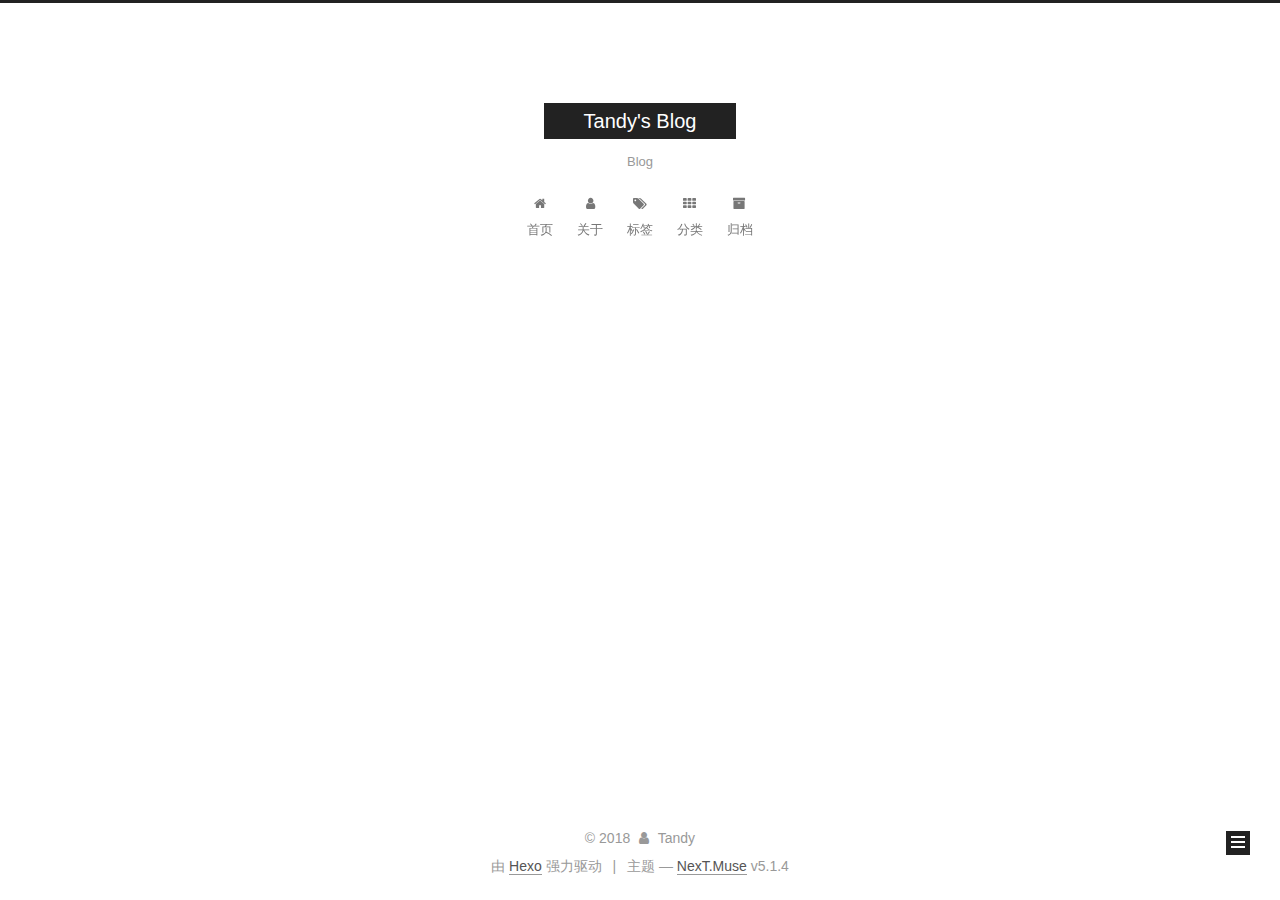
<file: archives/2018/index.html>
<!DOCTYPE html>



  


<html class="theme-next muse use-motion" lang="zh-Hans">
<head>
  <meta charset="UTF-8"/>
<meta http-equiv="X-UA-Compatible" content="IE=edge" />
<meta name="viewport" content="width=device-width, initial-scale=1, maximum-scale=1"/>
<meta name="theme-color" content="#222">









<meta http-equiv="Cache-Control" content="no-transform" />
<meta http-equiv="Cache-Control" content="no-siteapp" />
















  
  
  <link href="/lib/fancybox/source/jquery.fancybox.css?v=2.1.5" rel="stylesheet" type="text/css" />







<link href="/lib/font-awesome/css/font-awesome.min.css?v=4.6.2" rel="stylesheet" type="text/css" />

<link href="/css/main.css?v=5.1.4" rel="stylesheet" type="text/css" />


  <link rel="apple-touch-icon" sizes="180x180" href="/images/apple-touch-icon-next.png?v=5.1.4">


  <link rel="icon" type="image/png" sizes="32x32" href="/images/favicon-32x32-next.png?v=5.1.4">


  <link rel="icon" type="image/png" sizes="16x16" href="/images/favicon-16x16-next.png?v=5.1.4">


  <link rel="mask-icon" href="/images/logo.svg?v=5.1.4" color="#222">





  <meta name="keywords" content="Hexo, NexT" />










<meta property="og:type" content="website">
<meta property="og:title" content="Tandy&#39;s Blog">
<meta property="og:url" content="http://www.tandy.ml/archives/2018/index.html">
<meta property="og:site_name" content="Tandy&#39;s Blog">
<meta property="og:locale" content="zh-Hans">
<meta name="twitter:card" content="summary">
<meta name="twitter:title" content="Tandy&#39;s Blog">



<script type="text/javascript" id="hexo.configurations">
  var NexT = window.NexT || {};
  var CONFIG = {
    root: '/',
    scheme: 'Muse',
    version: '5.1.4',
    sidebar: {"position":"left","display":"post","offset":12,"b2t":false,"scrollpercent":false,"onmobile":false},
    fancybox: true,
    tabs: true,
    motion: {"enable":true,"async":false,"transition":{"post_block":"fadeIn","post_header":"slideDownIn","post_body":"slideDownIn","coll_header":"slideLeftIn","sidebar":"slideUpIn"}},
    duoshuo: {
      userId: '0',
      author: '博主'
    },
    algolia: {
      applicationID: '',
      apiKey: '',
      indexName: '',
      hits: {"per_page":10},
      labels: {"input_placeholder":"Search for Posts","hits_empty":"We didn't find any results for the search: ${query}","hits_stats":"${hits} results found in ${time} ms"}
    }
  };
</script>



  <link rel="canonical" href="http://www.tandy.ml/archives/2018/"/>





  <title>归档 | Tandy's Blog</title>
  








</head>

<body itemscope itemtype="http://schema.org/WebPage" lang="zh-Hans">

  
  
    
  

  <div class="container sidebar-position-left page-archive">
    <div class="headband"></div>

    <header id="header" class="header" itemscope itemtype="http://schema.org/WPHeader">
      <div class="header-inner"><div class="site-brand-wrapper">
  <div class="site-meta ">
    

    <div class="custom-logo-site-title">
      <a href="/"  class="brand" rel="start">
        <span class="logo-line-before"><i></i></span>
        <span class="site-title">Tandy's Blog</span>
        <span class="logo-line-after"><i></i></span>
      </a>
    </div>
      
        <p class="site-subtitle">Blog</p>
      
  </div>

  <div class="site-nav-toggle">
    <button>
      <span class="btn-bar"></span>
      <span class="btn-bar"></span>
      <span class="btn-bar"></span>
    </button>
  </div>
</div>

<nav class="site-nav">
  

  
    <ul id="menu" class="menu">
      
        
        <li class="menu-item menu-item-home">
          <a href="/" rel="section">
            
              <i class="menu-item-icon fa fa-fw fa-home"></i> <br />
            
            首页
          </a>
        </li>
      
        
        <li class="menu-item menu-item-about">
          <a href="/about/" rel="section">
            
              <i class="menu-item-icon fa fa-fw fa-user"></i> <br />
            
            关于
          </a>
        </li>
      
        
        <li class="menu-item menu-item-tags">
          <a href="/tags/" rel="section">
            
              <i class="menu-item-icon fa fa-fw fa-tags"></i> <br />
            
            标签
          </a>
        </li>
      
        
        <li class="menu-item menu-item-categories">
          <a href="/categories/" rel="section">
            
              <i class="menu-item-icon fa fa-fw fa-th"></i> <br />
            
            分类
          </a>
        </li>
      
        
        <li class="menu-item menu-item-archives">
          <a href="/archives/" rel="section">
            
              <i class="menu-item-icon fa fa-fw fa-archive"></i> <br />
            
            归档
          </a>
        </li>
      

      
    </ul>
  

  
</nav>



 </div>
    </header>

    <main id="main" class="main">
      <div class="main-inner">
        <div class="content-wrap">
          <div id="content" class="content">
            

  
  
  
  <div class="post-block archive">
    <div id="posts" class="posts-collapse">
      <span class="archive-move-on"></span>

      <span class="archive-page-counter">
        
        
        
          
        
        嗯..! 目前共计 2 篇日志。 继续努力。
      </span>

      

        
        
        

        
          
          <div class="collection-title">
            <h1 class="archive-year" id="archive-year-2018">2018</h1>
          </div>
        
        

        

  <article class="post post-type-normal" itemscope itemtype="http://schema.org/Article">
    <header class="post-header">

      <h2 class="post-title">
        
            <a class="post-title-link" href="/2018/04/27/javascript-object/" itemprop="url">
              
                <span itemprop="name">不可变的原始值与可变的对象引用</span>
              
            </a>
        
      </h2>

      <div class="post-meta">
        <time class="post-time" itemprop="dateCreated"
              datetime="2018-04-27T17:44:38+08:00"
              content="2018-04-27" >
          04-27
        </time>
      </div>

    </header>
  </article>



      

        
        
        

        
        

        

  <article class="post post-type-normal" itemscope itemtype="http://schema.org/Article">
    <header class="post-header">

      <h2 class="post-title">
        
            <a class="post-title-link" href="/2018/04/26/hello-world/" itemprop="url">
              
                <span itemprop="name">Hello World</span>
              
            </a>
        
      </h2>

      <div class="post-meta">
        <time class="post-time" itemprop="dateCreated"
              datetime="2018-04-26T17:42:30+08:00"
              content="2018-04-26" >
          04-26
        </time>
      </div>

    </header>
  </article>



      

    </div>
  </div>
  
  
  

  



          </div>
          


          

        </div>
        
          
  
  <div class="sidebar-toggle">
    <div class="sidebar-toggle-line-wrap">
      <span class="sidebar-toggle-line sidebar-toggle-line-first"></span>
      <span class="sidebar-toggle-line sidebar-toggle-line-middle"></span>
      <span class="sidebar-toggle-line sidebar-toggle-line-last"></span>
    </div>
  </div>

  <aside id="sidebar" class="sidebar">
    
    <div class="sidebar-inner">

      

      

      <section class="site-overview-wrap sidebar-panel sidebar-panel-active">
        <div class="site-overview">
          <div class="site-author motion-element" itemprop="author" itemscope itemtype="http://schema.org/Person">
            
              <p class="site-author-name" itemprop="name">Tandy</p>
              <p class="site-description motion-element" itemprop="description"></p>
          </div>

          <nav class="site-state motion-element">

            
              <div class="site-state-item site-state-posts">
              
                <a href="/archives/">
              
                  <span class="site-state-item-count">2</span>
                  <span class="site-state-item-name">日志</span>
                </a>
              </div>
            

            

            
              
              
              <div class="site-state-item site-state-tags">
                
                  <span class="site-state-item-count">1</span>
                  <span class="site-state-item-name">标签</span>
                
              </div>
            

          </nav>

          

          

          
          

          
          

          

        </div>
      </section>

      

      

    </div>
  </aside>


        
      </div>
    </main>

    <footer id="footer" class="footer">
      <div class="footer-inner">
        <div class="copyright">&copy; <span itemprop="copyrightYear">2018</span>
  <span class="with-love">
    <i class="fa fa-user"></i>
  </span>
  <span class="author" itemprop="copyrightHolder">Tandy</span>

  
</div>


  <div class="powered-by">由 <a class="theme-link" target="_blank" href="https://hexo.io">Hexo</a> 强力驱动</div>



  <span class="post-meta-divider">|</span>



  <div class="theme-info">主题 &mdash; <a class="theme-link" target="_blank" href="https://github.com/iissnan/hexo-theme-next">NexT.Muse</a> v5.1.4</div>




        







        
      </div>
    </footer>

    
      <div class="back-to-top">
        <i class="fa fa-arrow-up"></i>
        
      </div>
    

    

  </div>

  

<script type="text/javascript">
  if (Object.prototype.toString.call(window.Promise) !== '[object Function]') {
    window.Promise = null;
  }
</script>









  












  
  
    <script type="text/javascript" src="/lib/jquery/index.js?v=2.1.3"></script>
  

  
  
    <script type="text/javascript" src="/lib/fastclick/lib/fastclick.min.js?v=1.0.6"></script>
  

  
  
    <script type="text/javascript" src="/lib/jquery_lazyload/jquery.lazyload.js?v=1.9.7"></script>
  

  
  
    <script type="text/javascript" src="/lib/velocity/velocity.min.js?v=1.2.1"></script>
  

  
  
    <script type="text/javascript" src="/lib/velocity/velocity.ui.min.js?v=1.2.1"></script>
  

  
  
    <script type="text/javascript" src="/lib/fancybox/source/jquery.fancybox.pack.js?v=2.1.5"></script>
  


  


  <script type="text/javascript" src="/js/src/utils.js?v=5.1.4"></script>

  <script type="text/javascript" src="/js/src/motion.js?v=5.1.4"></script>



  
  

  

  


  <script type="text/javascript" src="/js/src/bootstrap.js?v=5.1.4"></script>



  


  

    
      <script id="dsq-count-scr" src="https://Tandy.disqus.com/count.js" async></script>
    

    

  




	





  














  





  

  
  <script src="https://cdn1.lncld.net/static/js/av-core-mini-0.6.4.js"></script>
  <script>AV.initialize("1L8uUGQt3HXCxTJ8vJlQ8x9v-gzGzoHsz", "KpcUg1KE3kx4AHIqreszzhAX");</script>
  <script>
    function showTime(Counter) {
      var query = new AV.Query(Counter);
      var entries = [];
      var $visitors = $(".leancloud_visitors");

      $visitors.each(function () {
        entries.push( $(this).attr("id").trim() );
      });

      query.containedIn('url', entries);
      query.find()
        .done(function (results) {
          var COUNT_CONTAINER_REF = '.leancloud-visitors-count';

          if (results.length === 0) {
            $visitors.find(COUNT_CONTAINER_REF).text(0);
            return;
          }

          for (var i = 0; i < results.length; i++) {
            var item = results[i];
            var url = item.get('url');
            var time = item.get('time');
            var element = document.getElementById(url);

            $(element).find(COUNT_CONTAINER_REF).text(time);
          }
          for(var i = 0; i < entries.length; i++) {
            var url = entries[i];
            var element = document.getElementById(url);
            var countSpan = $(element).find(COUNT_CONTAINER_REF);
            if( countSpan.text() == '') {
              countSpan.text(0);
            }
          }
        })
        .fail(function (object, error) {
          console.log("Error: " + error.code + " " + error.message);
        });
    }

    function addCount(Counter) {
      var $visitors = $(".leancloud_visitors");
      var url = $visitors.attr('id').trim();
      var title = $visitors.attr('data-flag-title').trim();
      var query = new AV.Query(Counter);

      query.equalTo("url", url);
      query.find({
        success: function(results) {
          if (results.length > 0) {
            var counter = results[0];
            counter.fetchWhenSave(true);
            counter.increment("time");
            counter.save(null, {
              success: function(counter) {
                var $element = $(document.getElementById(url));
                $element.find('.leancloud-visitors-count').text(counter.get('time'));
              },
              error: function(counter, error) {
                console.log('Failed to save Visitor num, with error message: ' + error.message);
              }
            });
          } else {
            var newcounter = new Counter();
            /* Set ACL */
            var acl = new AV.ACL();
            acl.setPublicReadAccess(true);
            acl.setPublicWriteAccess(true);
            newcounter.setACL(acl);
            /* End Set ACL */
            newcounter.set("title", title);
            newcounter.set("url", url);
            newcounter.set("time", 1);
            newcounter.save(null, {
              success: function(newcounter) {
                var $element = $(document.getElementById(url));
                $element.find('.leancloud-visitors-count').text(newcounter.get('time'));
              },
              error: function(newcounter, error) {
                console.log('Failed to create');
              }
            });
          }
        },
        error: function(error) {
          console.log('Error:' + error.code + " " + error.message);
        }
      });
    }

    $(function() {
      var Counter = AV.Object.extend("Counter");
      if ($('.leancloud_visitors').length == 1) {
        addCount(Counter);
      } else if ($('.post-title-link').length > 1) {
        showTime(Counter);
      }
    });
  </script>



  

  

  
  

  

  

  

</body>
</html>
</file>
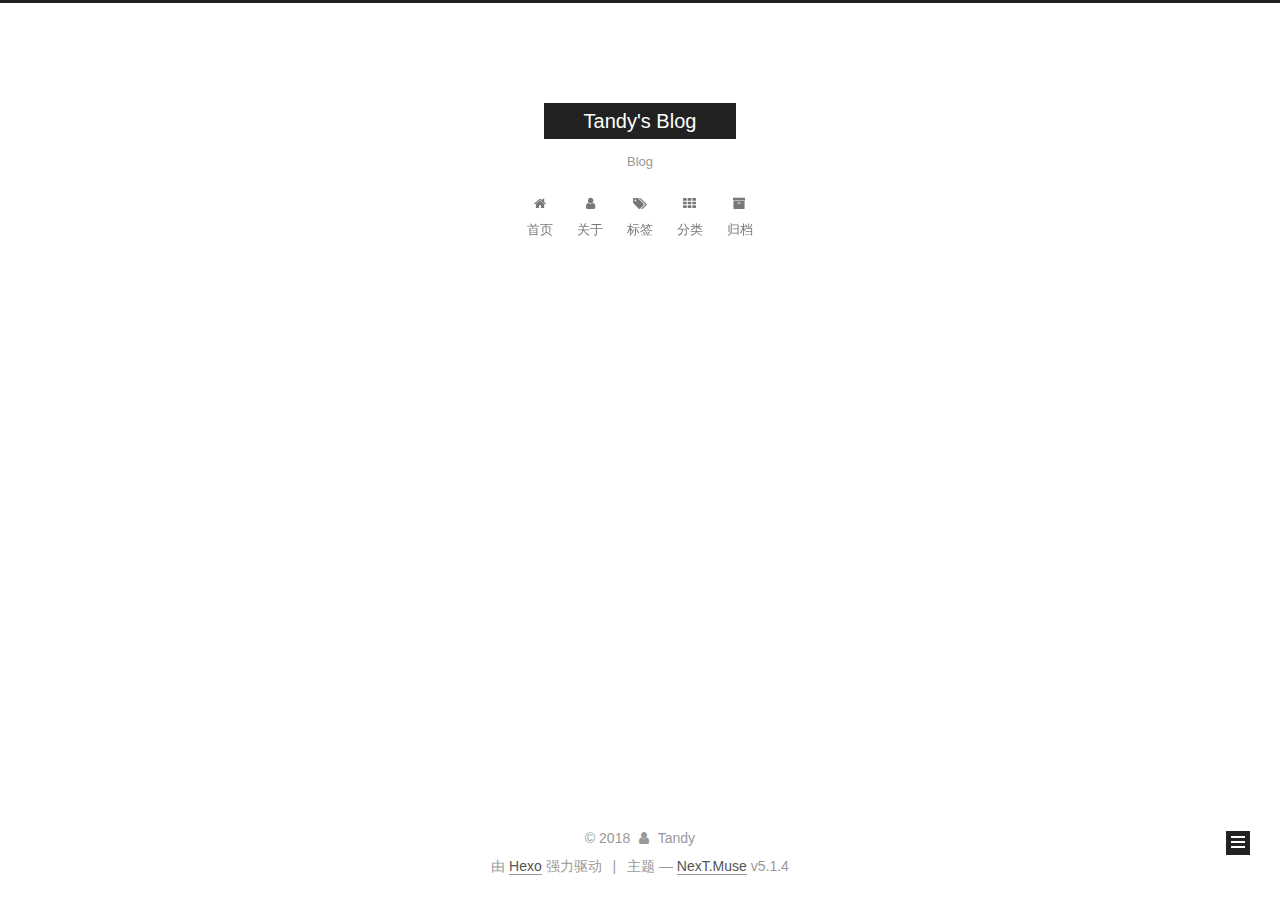
<file: categories/JavaScript/index.html>
<!DOCTYPE html>



  


<html class="theme-next muse use-motion" lang="zh-Hans">
<head>
  <meta charset="UTF-8"/>
<meta http-equiv="X-UA-Compatible" content="IE=edge" />
<meta name="viewport" content="width=device-width, initial-scale=1, maximum-scale=1"/>
<meta name="theme-color" content="#222">









<meta http-equiv="Cache-Control" content="no-transform" />
<meta http-equiv="Cache-Control" content="no-siteapp" />
















  
  
  <link href="/lib/fancybox/source/jquery.fancybox.css?v=2.1.5" rel="stylesheet" type="text/css" />







<link href="/lib/font-awesome/css/font-awesome.min.css?v=4.6.2" rel="stylesheet" type="text/css" />

<link href="/css/main.css?v=5.1.4" rel="stylesheet" type="text/css" />


  <link rel="apple-touch-icon" sizes="180x180" href="/images/apple-touch-icon-next.png?v=5.1.4">


  <link rel="icon" type="image/png" sizes="32x32" href="/images/favicon-32x32-next.png?v=5.1.4">


  <link rel="icon" type="image/png" sizes="16x16" href="/images/favicon-16x16-next.png?v=5.1.4">


  <link rel="mask-icon" href="/images/logo.svg?v=5.1.4" color="#222">





  <meta name="keywords" content="Hexo, NexT" />










<meta property="og:type" content="website">
<meta property="og:title" content="Tandy&#39;s Blog">
<meta property="og:url" content="lx1986tao16.github.io/categories/JavaScript/index.html">
<meta property="og:site_name" content="Tandy&#39;s Blog">
<meta property="og:locale" content="zh-Hans">
<meta name="twitter:card" content="summary">
<meta name="twitter:title" content="Tandy&#39;s Blog">



<script type="text/javascript" id="hexo.configurations">
  var NexT = window.NexT || {};
  var CONFIG = {
    root: '/',
    scheme: 'Muse',
    version: '5.1.4',
    sidebar: {"position":"left","display":"post","offset":12,"b2t":false,"scrollpercent":false,"onmobile":false},
    fancybox: true,
    tabs: true,
    motion: {"enable":true,"async":false,"transition":{"post_block":"fadeIn","post_header":"slideDownIn","post_body":"slideDownIn","coll_header":"slideLeftIn","sidebar":"slideUpIn"}},
    duoshuo: {
      userId: '0',
      author: '博主'
    },
    algolia: {
      applicationID: '',
      apiKey: '',
      indexName: '',
      hits: {"per_page":10},
      labels: {"input_placeholder":"Search for Posts","hits_empty":"We didn't find any results for the search: ${query}","hits_stats":"${hits} results found in ${time} ms"}
    }
  };
</script>



  <link rel="canonical" href="lx1986tao16.github.io/categories/JavaScript/"/>





  <title>分类: JavaScript | Tandy's Blog</title>
  








</head>

<body itemscope itemtype="http://schema.org/WebPage" lang="zh-Hans">

  
  
    
  

  <div class="container sidebar-position-left ">
    <div class="headband"></div>

    <header id="header" class="header" itemscope itemtype="http://schema.org/WPHeader">
      <div class="header-inner"><div class="site-brand-wrapper">
  <div class="site-meta ">
    

    <div class="custom-logo-site-title">
      <a href="/"  class="brand" rel="start">
        <span class="logo-line-before"><i></i></span>
        <span class="site-title">Tandy's Blog</span>
        <span class="logo-line-after"><i></i></span>
      </a>
    </div>
      
        <p class="site-subtitle">Blog</p>
      
  </div>

  <div class="site-nav-toggle">
    <button>
      <span class="btn-bar"></span>
      <span class="btn-bar"></span>
      <span class="btn-bar"></span>
    </button>
  </div>
</div>

<nav class="site-nav">
  

  
    <ul id="menu" class="menu">
      
        
        <li class="menu-item menu-item-home">
          <a href="/" rel="section">
            
              <i class="menu-item-icon fa fa-fw fa-home"></i> <br />
            
            首页
          </a>
        </li>
      
        
        <li class="menu-item menu-item-about">
          <a href="/about/" rel="section">
            
              <i class="menu-item-icon fa fa-fw fa-user"></i> <br />
            
            关于
          </a>
        </li>
      
        
        <li class="menu-item menu-item-tags">
          <a href="/tags/" rel="section">
            
              <i class="menu-item-icon fa fa-fw fa-tags"></i> <br />
            
            标签
          </a>
        </li>
      
        
        <li class="menu-item menu-item-categories">
          <a href="/categories/" rel="section">
            
              <i class="menu-item-icon fa fa-fw fa-th"></i> <br />
            
            分类
          </a>
        </li>
      
        
        <li class="menu-item menu-item-archives">
          <a href="/archives/" rel="section">
            
              <i class="menu-item-icon fa fa-fw fa-archive"></i> <br />
            
            归档
          </a>
        </li>
      

      
    </ul>
  

  
</nav>



 </div>
    </header>

    <main id="main" class="main">
      <div class="main-inner">
        <div class="content-wrap">
          <div id="content" class="content">
            

  
  
  
  <div class="post-block category">

    <div id="posts" class="posts-collapse">
      <div class="collection-title">
        <h1>JavaScript<small>分类</small>
        </h1>
      </div>

      
        

  <article class="post post-type-normal" itemscope itemtype="http://schema.org/Article">
    <header class="post-header">

      <h2 class="post-title">
        
            <a class="post-title-link" href="/2018/04/27/javascript-object/" itemprop="url">
              
                <span itemprop="name">不可变的原始值与可变的对象引用</span>
              
            </a>
        
      </h2>

      <div class="post-meta">
        <time class="post-time" itemprop="dateCreated"
              datetime="2018-04-27T17:44:38+08:00"
              content="2018-04-27" >
          04-27
        </time>
      </div>

    </header>
  </article>


      
    </div>

  </div>
  
  
  

  



          </div>
          


          

        </div>
        
          
  
  <div class="sidebar-toggle">
    <div class="sidebar-toggle-line-wrap">
      <span class="sidebar-toggle-line sidebar-toggle-line-first"></span>
      <span class="sidebar-toggle-line sidebar-toggle-line-middle"></span>
      <span class="sidebar-toggle-line sidebar-toggle-line-last"></span>
    </div>
  </div>

  <aside id="sidebar" class="sidebar">
    
    <div class="sidebar-inner">

      

      

      <section class="site-overview-wrap sidebar-panel sidebar-panel-active">
        <div class="site-overview">
          <div class="site-author motion-element" itemprop="author" itemscope itemtype="http://schema.org/Person">
            
              <p class="site-author-name" itemprop="name">Tandy</p>
              <p class="site-description motion-element" itemprop="description"></p>
          </div>

          <nav class="site-state motion-element">

            
              <div class="site-state-item site-state-posts">
              
                <a href="/archives/">
              
                  <span class="site-state-item-count">2</span>
                  <span class="site-state-item-name">日志</span>
                </a>
              </div>
            

            
              
              
              <div class="site-state-item site-state-categories">
                <a href="/categories/index.html">
                  <span class="site-state-item-count">1</span>
                  <span class="site-state-item-name">分类</span>
                </a>
              </div>
            

            
              
              
              <div class="site-state-item site-state-tags">
                <a href="/tags/index.html">
                  <span class="site-state-item-count">1</span>
                  <span class="site-state-item-name">标签</span>
                </a>
              </div>
            

          </nav>

          

          

          
          

          
          

          

        </div>
      </section>

      

      

    </div>
  </aside>


        
      </div>
    </main>

    <footer id="footer" class="footer">
      <div class="footer-inner">
        <div class="copyright">&copy; <span itemprop="copyrightYear">2018</span>
  <span class="with-love">
    <i class="fa fa-user"></i>
  </span>
  <span class="author" itemprop="copyrightHolder">Tandy</span>

  
</div>


  <div class="powered-by">由 <a class="theme-link" target="_blank" href="https://hexo.io">Hexo</a> 强力驱动</div>



  <span class="post-meta-divider">|</span>



  <div class="theme-info">主题 &mdash; <a class="theme-link" target="_blank" href="https://github.com/iissnan/hexo-theme-next">NexT.Muse</a> v5.1.4</div>




        







        
      </div>
    </footer>

    
      <div class="back-to-top">
        <i class="fa fa-arrow-up"></i>
        
      </div>
    

    

  </div>

  

<script type="text/javascript">
  if (Object.prototype.toString.call(window.Promise) !== '[object Function]') {
    window.Promise = null;
  }
</script>









  












  
  
    <script type="text/javascript" src="/lib/jquery/index.js?v=2.1.3"></script>
  

  
  
    <script type="text/javascript" src="/lib/fastclick/lib/fastclick.min.js?v=1.0.6"></script>
  

  
  
    <script type="text/javascript" src="/lib/jquery_lazyload/jquery.lazyload.js?v=1.9.7"></script>
  

  
  
    <script type="text/javascript" src="/lib/velocity/velocity.min.js?v=1.2.1"></script>
  

  
  
    <script type="text/javascript" src="/lib/velocity/velocity.ui.min.js?v=1.2.1"></script>
  

  
  
    <script type="text/javascript" src="/lib/fancybox/source/jquery.fancybox.pack.js?v=2.1.5"></script>
  


  


  <script type="text/javascript" src="/js/src/utils.js?v=5.1.4"></script>

  <script type="text/javascript" src="/js/src/motion.js?v=5.1.4"></script>



  
  

  

  


  <script type="text/javascript" src="/js/src/bootstrap.js?v=5.1.4"></script>



  


  

    
      <script id="dsq-count-scr" src="https://lx1986tao16.disqus.com/count.js" async></script>
    

    

  




	





  














  





  

  
  <script src="https://cdn1.lncld.net/static/js/av-core-mini-0.6.4.js"></script>
  <script>AV.initialize("1L8uUGQt3HXCxTJ8vJlQ8x9v-gzGzoHsz", "KpcUg1KE3kx4AHIqreszzhAX");</script>
  <script>
    function showTime(Counter) {
      var query = new AV.Query(Counter);
      var entries = [];
      var $visitors = $(".leancloud_visitors");

      $visitors.each(function () {
        entries.push( $(this).attr("id").trim() );
      });

      query.containedIn('url', entries);
      query.find()
        .done(function (results) {
          var COUNT_CONTAINER_REF = '.leancloud-visitors-count';

          if (results.length === 0) {
            $visitors.find(COUNT_CONTAINER_REF).text(0);
            return;
          }

          for (var i = 0; i < results.length; i++) {
            var item = results[i];
            var url = item.get('url');
            var time = item.get('time');
            var element = document.getElementById(url);

            $(element).find(COUNT_CONTAINER_REF).text(time);
          }
          for(var i = 0; i < entries.length; i++) {
            var url = entries[i];
            var element = document.getElementById(url);
            var countSpan = $(element).find(COUNT_CONTAINER_REF);
            if( countSpan.text() == '') {
              countSpan.text(0);
            }
          }
        })
        .fail(function (object, error) {
          console.log("Error: " + error.code + " " + error.message);
        });
    }

    function addCount(Counter) {
      var $visitors = $(".leancloud_visitors");
      var url = $visitors.attr('id').trim();
      var title = $visitors.attr('data-flag-title').trim();
      var query = new AV.Query(Counter);

      query.equalTo("url", url);
      query.find({
        success: function(results) {
          if (results.length > 0) {
            var counter = results[0];
            counter.fetchWhenSave(true);
            counter.increment("time");
            counter.save(null, {
              success: function(counter) {
                var $element = $(document.getElementById(url));
                $element.find('.leancloud-visitors-count').text(counter.get('time'));
              },
              error: function(counter, error) {
                console.log('Failed to save Visitor num, with error message: ' + error.message);
              }
            });
          } else {
            var newcounter = new Counter();
            /* Set ACL */
            var acl = new AV.ACL();
            acl.setPublicReadAccess(true);
            acl.setPublicWriteAccess(true);
            newcounter.setACL(acl);
            /* End Set ACL */
            newcounter.set("title", title);
            newcounter.set("url", url);
            newcounter.set("time", 1);
            newcounter.save(null, {
              success: function(newcounter) {
                var $element = $(document.getElementById(url));
                $element.find('.leancloud-visitors-count').text(newcounter.get('time'));
              },
              error: function(newcounter, error) {
                console.log('Failed to create');
              }
            });
          }
        },
        error: function(error) {
          console.log('Error:' + error.code + " " + error.message);
        }
      });
    }

    $(function() {
      var Counter = AV.Object.extend("Counter");
      if ($('.leancloud_visitors').length == 1) {
        addCount(Counter);
      } else if ($('.post-title-link').length > 1) {
        showTime(Counter);
      }
    });
  </script>



  

  

  
  

  

  

  

</body>
</html>
</file>
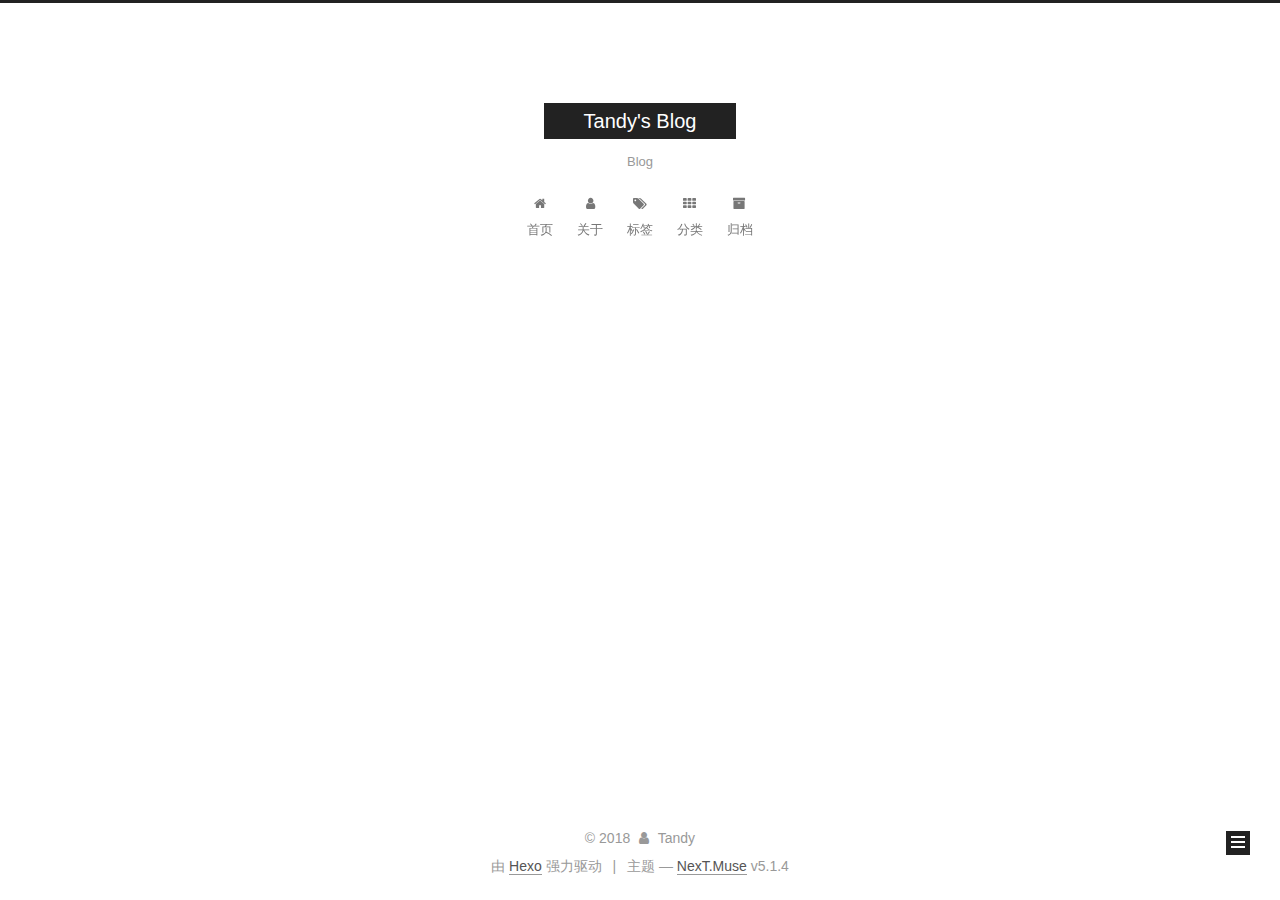
<file: tags/JavaScript/index.html>
<!DOCTYPE html>



  


<html class="theme-next muse use-motion" lang="zh-Hans">
<head>
  <meta charset="UTF-8"/>
<meta http-equiv="X-UA-Compatible" content="IE=edge" />
<meta name="viewport" content="width=device-width, initial-scale=1, maximum-scale=1"/>
<meta name="theme-color" content="#222">









<meta http-equiv="Cache-Control" content="no-transform" />
<meta http-equiv="Cache-Control" content="no-siteapp" />
















  
  
  <link href="/lib/fancybox/source/jquery.fancybox.css?v=2.1.5" rel="stylesheet" type="text/css" />







<link href="/lib/font-awesome/css/font-awesome.min.css?v=4.6.2" rel="stylesheet" type="text/css" />

<link href="/css/main.css?v=5.1.4" rel="stylesheet" type="text/css" />


  <link rel="apple-touch-icon" sizes="180x180" href="/images/apple-touch-icon-next.png?v=5.1.4">


  <link rel="icon" type="image/png" sizes="32x32" href="/images/favicon-32x32-next.png?v=5.1.4">


  <link rel="icon" type="image/png" sizes="16x16" href="/images/favicon-16x16-next.png?v=5.1.4">


  <link rel="mask-icon" href="/images/logo.svg?v=5.1.4" color="#222">





  <meta name="keywords" content="Hexo, NexT" />










<meta property="og:type" content="website">
<meta property="og:title" content="Tandy&#39;s Blog">
<meta property="og:url" content="http://www.tandy.ml/tags/JavaScript/index.html">
<meta property="og:site_name" content="Tandy&#39;s Blog">
<meta property="og:locale" content="zh-Hans">
<meta name="twitter:card" content="summary">
<meta name="twitter:title" content="Tandy&#39;s Blog">



<script type="text/javascript" id="hexo.configurations">
  var NexT = window.NexT || {};
  var CONFIG = {
    root: '/',
    scheme: 'Muse',
    version: '5.1.4',
    sidebar: {"position":"left","display":"post","offset":12,"b2t":false,"scrollpercent":false,"onmobile":false},
    fancybox: true,
    tabs: true,
    motion: {"enable":true,"async":false,"transition":{"post_block":"fadeIn","post_header":"slideDownIn","post_body":"slideDownIn","coll_header":"slideLeftIn","sidebar":"slideUpIn"}},
    duoshuo: {
      userId: '0',
      author: '博主'
    },
    algolia: {
      applicationID: '',
      apiKey: '',
      indexName: '',
      hits: {"per_page":10},
      labels: {"input_placeholder":"Search for Posts","hits_empty":"We didn't find any results for the search: ${query}","hits_stats":"${hits} results found in ${time} ms"}
    }
  };
</script>



  <link rel="canonical" href="http://www.tandy.ml/tags/JavaScript/"/>





  <title>标签: JavaScript | Tandy's Blog</title>
  








</head>

<body itemscope itemtype="http://schema.org/WebPage" lang="zh-Hans">

  
  
    
  

  <div class="container sidebar-position-left ">
    <div class="headband"></div>

    <header id="header" class="header" itemscope itemtype="http://schema.org/WPHeader">
      <div class="header-inner"><div class="site-brand-wrapper">
  <div class="site-meta ">
    

    <div class="custom-logo-site-title">
      <a href="/"  class="brand" rel="start">
        <span class="logo-line-before"><i></i></span>
        <span class="site-title">Tandy's Blog</span>
        <span class="logo-line-after"><i></i></span>
      </a>
    </div>
      
        <p class="site-subtitle">Blog</p>
      
  </div>

  <div class="site-nav-toggle">
    <button>
      <span class="btn-bar"></span>
      <span class="btn-bar"></span>
      <span class="btn-bar"></span>
    </button>
  </div>
</div>

<nav class="site-nav">
  

  
    <ul id="menu" class="menu">
      
        
        <li class="menu-item menu-item-home">
          <a href="/" rel="section">
            
              <i class="menu-item-icon fa fa-fw fa-home"></i> <br />
            
            首页
          </a>
        </li>
      
        
        <li class="menu-item menu-item-about">
          <a href="/about/" rel="section">
            
              <i class="menu-item-icon fa fa-fw fa-user"></i> <br />
            
            关于
          </a>
        </li>
      
        
        <li class="menu-item menu-item-tags">
          <a href="/tags/" rel="section">
            
              <i class="menu-item-icon fa fa-fw fa-tags"></i> <br />
            
            标签
          </a>
        </li>
      
        
        <li class="menu-item menu-item-categories">
          <a href="/categories/" rel="section">
            
              <i class="menu-item-icon fa fa-fw fa-th"></i> <br />
            
            分类
          </a>
        </li>
      
        
        <li class="menu-item menu-item-archives">
          <a href="/archives/" rel="section">
            
              <i class="menu-item-icon fa fa-fw fa-archive"></i> <br />
            
            归档
          </a>
        </li>
      

      
    </ul>
  

  
</nav>



 </div>
    </header>

    <main id="main" class="main">
      <div class="main-inner">
        <div class="content-wrap">
          <div id="content" class="content">
            

  
  
  
  <div class="post-block tag">

    <div id="posts" class="posts-collapse">
      <div class="collection-title">
        <h1>JavaScript<small>标签</small>
        </h1>
      </div>

      
        

  <article class="post post-type-normal" itemscope itemtype="http://schema.org/Article">
    <header class="post-header">

      <h2 class="post-title">
        
            <a class="post-title-link" href="/2018/04/27/javascript-object/" itemprop="url">
              
                <span itemprop="name">不可变的原始值与可变的对象引用</span>
              
            </a>
        
      </h2>

      <div class="post-meta">
        <time class="post-time" itemprop="dateCreated"
              datetime="2018-04-27T17:44:38+08:00"
              content="2018-04-27" >
          04-27
        </time>
      </div>

    </header>
  </article>


      
    </div>

  </div>
  
  
  

  


          </div>
          


          

        </div>
        
          
  
  <div class="sidebar-toggle">
    <div class="sidebar-toggle-line-wrap">
      <span class="sidebar-toggle-line sidebar-toggle-line-first"></span>
      <span class="sidebar-toggle-line sidebar-toggle-line-middle"></span>
      <span class="sidebar-toggle-line sidebar-toggle-line-last"></span>
    </div>
  </div>

  <aside id="sidebar" class="sidebar">
    
    <div class="sidebar-inner">

      

      

      <section class="site-overview-wrap sidebar-panel sidebar-panel-active">
        <div class="site-overview">
          <div class="site-author motion-element" itemprop="author" itemscope itemtype="http://schema.org/Person">
            
              <p class="site-author-name" itemprop="name">Tandy</p>
              <p class="site-description motion-element" itemprop="description"></p>
          </div>

          <nav class="site-state motion-element">

            
              <div class="site-state-item site-state-posts">
              
                <a href="/archives/">
              
                  <span class="site-state-item-count">2</span>
                  <span class="site-state-item-name">日志</span>
                </a>
              </div>
            

            

            
              
              
              <div class="site-state-item site-state-tags">
                
                  <span class="site-state-item-count">1</span>
                  <span class="site-state-item-name">标签</span>
                
              </div>
            

          </nav>

          

          

          
          

          
          

          

        </div>
      </section>

      

      

    </div>
  </aside>


        
      </div>
    </main>

    <footer id="footer" class="footer">
      <div class="footer-inner">
        <div class="copyright">&copy; <span itemprop="copyrightYear">2018</span>
  <span class="with-love">
    <i class="fa fa-user"></i>
  </span>
  <span class="author" itemprop="copyrightHolder">Tandy</span>

  
</div>


  <div class="powered-by">由 <a class="theme-link" target="_blank" href="https://hexo.io">Hexo</a> 强力驱动</div>



  <span class="post-meta-divider">|</span>



  <div class="theme-info">主题 &mdash; <a class="theme-link" target="_blank" href="https://github.com/iissnan/hexo-theme-next">NexT.Muse</a> v5.1.4</div>




        







        
      </div>
    </footer>

    
      <div class="back-to-top">
        <i class="fa fa-arrow-up"></i>
        
      </div>
    

    

  </div>

  

<script type="text/javascript">
  if (Object.prototype.toString.call(window.Promise) !== '[object Function]') {
    window.Promise = null;
  }
</script>









  












  
  
    <script type="text/javascript" src="/lib/jquery/index.js?v=2.1.3"></script>
  

  
  
    <script type="text/javascript" src="/lib/fastclick/lib/fastclick.min.js?v=1.0.6"></script>
  

  
  
    <script type="text/javascript" src="/lib/jquery_lazyload/jquery.lazyload.js?v=1.9.7"></script>
  

  
  
    <script type="text/javascript" src="/lib/velocity/velocity.min.js?v=1.2.1"></script>
  

  
  
    <script type="text/javascript" src="/lib/velocity/velocity.ui.min.js?v=1.2.1"></script>
  

  
  
    <script type="text/javascript" src="/lib/fancybox/source/jquery.fancybox.pack.js?v=2.1.5"></script>
  


  


  <script type="text/javascript" src="/js/src/utils.js?v=5.1.4"></script>

  <script type="text/javascript" src="/js/src/motion.js?v=5.1.4"></script>



  
  

  

  


  <script type="text/javascript" src="/js/src/bootstrap.js?v=5.1.4"></script>



  


  

    
      <script id="dsq-count-scr" src="https://Tandy.disqus.com/count.js" async></script>
    

    

  




	





  














  





  

  
  <script src="https://cdn1.lncld.net/static/js/av-core-mini-0.6.4.js"></script>
  <script>AV.initialize("1L8uUGQt3HXCxTJ8vJlQ8x9v-gzGzoHsz", "KpcUg1KE3kx4AHIqreszzhAX");</script>
  <script>
    function showTime(Counter) {
      var query = new AV.Query(Counter);
      var entries = [];
      var $visitors = $(".leancloud_visitors");

      $visitors.each(function () {
        entries.push( $(this).attr("id").trim() );
      });

      query.containedIn('url', entries);
      query.find()
        .done(function (results) {
          var COUNT_CONTAINER_REF = '.leancloud-visitors-count';

          if (results.length === 0) {
            $visitors.find(COUNT_CONTAINER_REF).text(0);
            return;
          }

          for (var i = 0; i < results.length; i++) {
            var item = results[i];
            var url = item.get('url');
            var time = item.get('time');
            var element = document.getElementById(url);

            $(element).find(COUNT_CONTAINER_REF).text(time);
          }
          for(var i = 0; i < entries.length; i++) {
            var url = entries[i];
            var element = document.getElementById(url);
            var countSpan = $(element).find(COUNT_CONTAINER_REF);
            if( countSpan.text() == '') {
              countSpan.text(0);
            }
          }
        })
        .fail(function (object, error) {
          console.log("Error: " + error.code + " " + error.message);
        });
    }

    function addCount(Counter) {
      var $visitors = $(".leancloud_visitors");
      var url = $visitors.attr('id').trim();
      var title = $visitors.attr('data-flag-title').trim();
      var query = new AV.Query(Counter);

      query.equalTo("url", url);
      query.find({
        success: function(results) {
          if (results.length > 0) {
            var counter = results[0];
            counter.fetchWhenSave(true);
            counter.increment("time");
            counter.save(null, {
              success: function(counter) {
                var $element = $(document.getElementById(url));
                $element.find('.leancloud-visitors-count').text(counter.get('time'));
              },
              error: function(counter, error) {
                console.log('Failed to save Visitor num, with error message: ' + error.message);
              }
            });
          } else {
            var newcounter = new Counter();
            /* Set ACL */
            var acl = new AV.ACL();
            acl.setPublicReadAccess(true);
            acl.setPublicWriteAccess(true);
            newcounter.setACL(acl);
            /* End Set ACL */
            newcounter.set("title", title);
            newcounter.set("url", url);
            newcounter.set("time", 1);
            newcounter.save(null, {
              success: function(newcounter) {
                var $element = $(document.getElementById(url));
                $element.find('.leancloud-visitors-count').text(newcounter.get('time'));
              },
              error: function(newcounter, error) {
                console.log('Failed to create');
              }
            });
          }
        },
        error: function(error) {
          console.log('Error:' + error.code + " " + error.message);
        }
      });
    }

    $(function() {
      var Counter = AV.Object.extend("Counter");
      if ($('.leancloud_visitors').length == 1) {
        addCount(Counter);
      } else if ($('.post-title-link').length > 1) {
        showTime(Counter);
      }
    });
  </script>



  

  

  
  

  

  

  

</body>
</html>
</file>
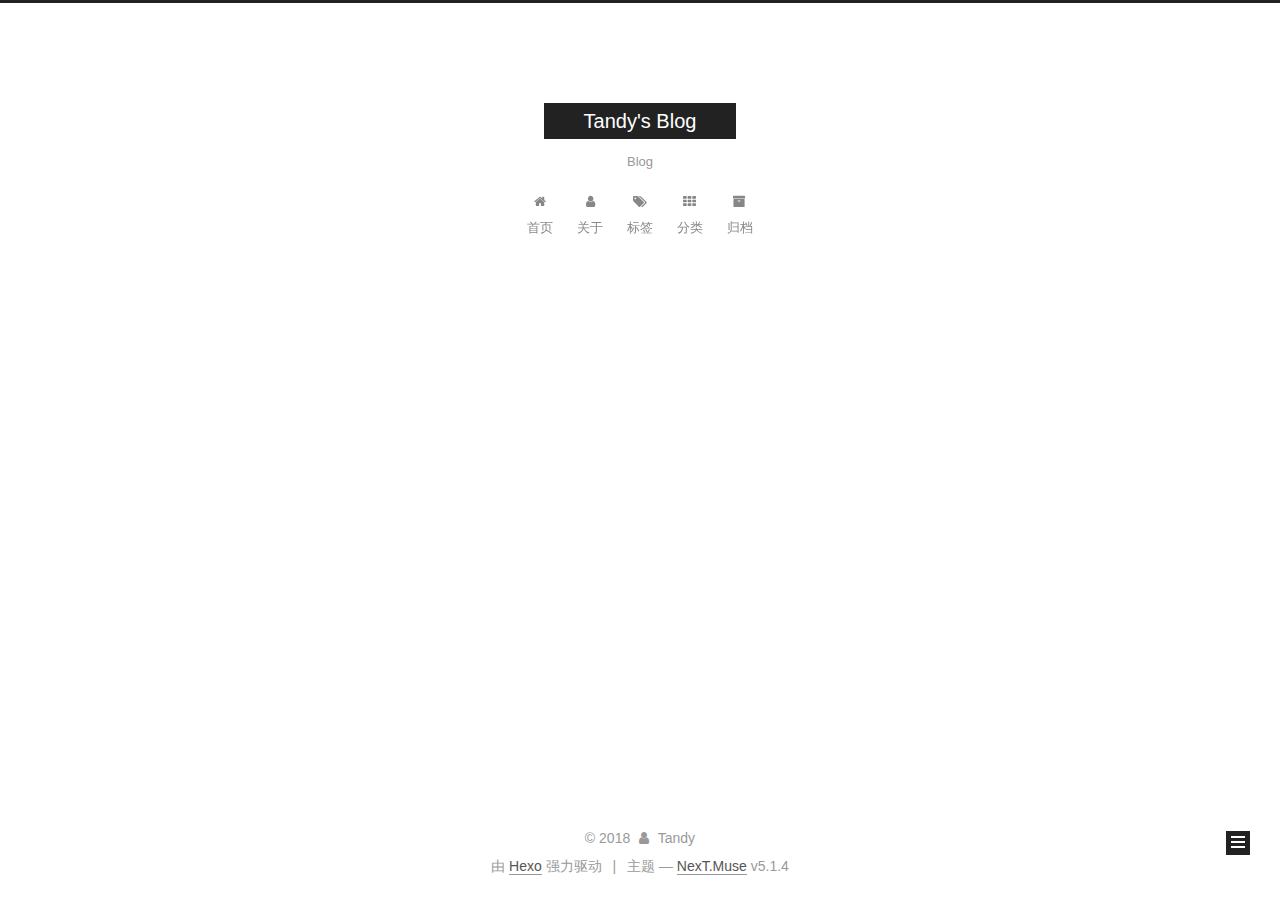
<file: tags/Test/index.html>
<!DOCTYPE html>



  


<html class="theme-next muse use-motion" lang="zh-Hans">
<head>
  <meta charset="UTF-8"/>
<meta http-equiv="X-UA-Compatible" content="IE=edge" />
<meta name="viewport" content="width=device-width, initial-scale=1, maximum-scale=1"/>
<meta name="theme-color" content="#222">









<meta http-equiv="Cache-Control" content="no-transform" />
<meta http-equiv="Cache-Control" content="no-siteapp" />
















  
  
  <link href="/lib/fancybox/source/jquery.fancybox.css?v=2.1.5" rel="stylesheet" type="text/css" />







<link href="/lib/font-awesome/css/font-awesome.min.css?v=4.6.2" rel="stylesheet" type="text/css" />

<link href="/css/main.css?v=5.1.4" rel="stylesheet" type="text/css" />


  <link rel="apple-touch-icon" sizes="180x180" href="/images/apple-touch-icon-next.png?v=5.1.4">


  <link rel="icon" type="image/png" sizes="32x32" href="/images/favicon-32x32-next.png?v=5.1.4">


  <link rel="icon" type="image/png" sizes="16x16" href="/images/favicon-16x16-next.png?v=5.1.4">


  <link rel="mask-icon" href="/images/logo.svg?v=5.1.4" color="#222">





  <meta name="keywords" content="Hexo, NexT" />










<meta property="og:type" content="website">
<meta property="og:title" content="Tandy&#39;s Blog">
<meta property="og:url" content="http://yoursite.com/tags/Test/index.html">
<meta property="og:site_name" content="Tandy&#39;s Blog">
<meta property="og:locale" content="zh-Hans">
<meta name="twitter:card" content="summary">
<meta name="twitter:title" content="Tandy&#39;s Blog">



<script type="text/javascript" id="hexo.configurations">
  var NexT = window.NexT || {};
  var CONFIG = {
    root: '/',
    scheme: 'Muse',
    version: '5.1.4',
    sidebar: {"position":"left","display":"post","offset":12,"b2t":false,"scrollpercent":false,"onmobile":false},
    fancybox: true,
    tabs: true,
    motion: {"enable":true,"async":false,"transition":{"post_block":"fadeIn","post_header":"slideDownIn","post_body":"slideDownIn","coll_header":"slideLeftIn","sidebar":"slideUpIn"}},
    duoshuo: {
      userId: '0',
      author: '博主'
    },
    algolia: {
      applicationID: '',
      apiKey: '',
      indexName: '',
      hits: {"per_page":10},
      labels: {"input_placeholder":"Search for Posts","hits_empty":"We didn't find any results for the search: ${query}","hits_stats":"${hits} results found in ${time} ms"}
    }
  };
</script>



  <link rel="canonical" href="http://yoursite.com/tags/Test/"/>





  <title>标签: Test | Tandy's Blog</title>
  








</head>

<body itemscope itemtype="http://schema.org/WebPage" lang="zh-Hans">

  
  
    
  

  <div class="container sidebar-position-left ">
    <div class="headband"></div>

    <header id="header" class="header" itemscope itemtype="http://schema.org/WPHeader">
      <div class="header-inner"><div class="site-brand-wrapper">
  <div class="site-meta ">
    

    <div class="custom-logo-site-title">
      <a href="/"  class="brand" rel="start">
        <span class="logo-line-before"><i></i></span>
        <span class="site-title">Tandy's Blog</span>
        <span class="logo-line-after"><i></i></span>
      </a>
    </div>
      
        <p class="site-subtitle">Blog</p>
      
  </div>

  <div class="site-nav-toggle">
    <button>
      <span class="btn-bar"></span>
      <span class="btn-bar"></span>
      <span class="btn-bar"></span>
    </button>
  </div>
</div>

<nav class="site-nav">
  

  
    <ul id="menu" class="menu">
      
        
        <li class="menu-item menu-item-home">
          <a href="/" rel="section">
            
              <i class="menu-item-icon fa fa-fw fa-home"></i> <br />
            
            首页
          </a>
        </li>
      
        
        <li class="menu-item menu-item-about">
          <a href="/about/" rel="section">
            
              <i class="menu-item-icon fa fa-fw fa-user"></i> <br />
            
            关于
          </a>
        </li>
      
        
        <li class="menu-item menu-item-tags">
          <a href="/tags/" rel="section">
            
              <i class="menu-item-icon fa fa-fw fa-tags"></i> <br />
            
            标签
          </a>
        </li>
      
        
        <li class="menu-item menu-item-categories">
          <a href="/categories/" rel="section">
            
              <i class="menu-item-icon fa fa-fw fa-th"></i> <br />
            
            分类
          </a>
        </li>
      
        
        <li class="menu-item menu-item-archives">
          <a href="/archives/" rel="section">
            
              <i class="menu-item-icon fa fa-fw fa-archive"></i> <br />
            
            归档
          </a>
        </li>
      

      
    </ul>
  

  
</nav>



 </div>
    </header>

    <main id="main" class="main">
      <div class="main-inner">
        <div class="content-wrap">
          <div id="content" class="content">
            

  
  
  
  <div class="post-block tag">

    <div id="posts" class="posts-collapse">
      <div class="collection-title">
        <h1>Test<small>标签</small>
        </h1>
      </div>

      
        

  <article class="post post-type-normal" itemscope itemtype="http://schema.org/Article">
    <header class="post-header">

      <h2 class="post-title">
        
            <a class="post-title-link" href="/2018/04/27/Test/" itemprop="url">
              
                <span itemprop="name">Test</span>
              
            </a>
        
      </h2>

      <div class="post-meta">
        <time class="post-time" itemprop="dateCreated"
              datetime="2018-04-27T17:44:38+08:00"
              content="2018-04-27" >
          04-27
        </time>
      </div>

    </header>
  </article>


      
    </div>

  </div>
  
  
  

  


          </div>
          


          

        </div>
        
          
  
  <div class="sidebar-toggle">
    <div class="sidebar-toggle-line-wrap">
      <span class="sidebar-toggle-line sidebar-toggle-line-first"></span>
      <span class="sidebar-toggle-line sidebar-toggle-line-middle"></span>
      <span class="sidebar-toggle-line sidebar-toggle-line-last"></span>
    </div>
  </div>

  <aside id="sidebar" class="sidebar">
    
    <div class="sidebar-inner">

      

      

      <section class="site-overview-wrap sidebar-panel sidebar-panel-active">
        <div class="site-overview">
          <div class="site-author motion-element" itemprop="author" itemscope itemtype="http://schema.org/Person">
            
              <p class="site-author-name" itemprop="name">Tandy</p>
              <p class="site-description motion-element" itemprop="description"></p>
          </div>

          <nav class="site-state motion-element">

            
              <div class="site-state-item site-state-posts">
              
                <a href="/archives/">
              
                  <span class="site-state-item-count">2</span>
                  <span class="site-state-item-name">日志</span>
                </a>
              </div>
            

            

            
              
              
              <div class="site-state-item site-state-tags">
                
                  <span class="site-state-item-count">1</span>
                  <span class="site-state-item-name">标签</span>
                
              </div>
            

          </nav>

          

          

          
          

          
          

          

        </div>
      </section>

      

      

    </div>
  </aside>


        
      </div>
    </main>

    <footer id="footer" class="footer">
      <div class="footer-inner">
        <div class="copyright">&copy; <span itemprop="copyrightYear">2018</span>
  <span class="with-love">
    <i class="fa fa-user"></i>
  </span>
  <span class="author" itemprop="copyrightHolder">Tandy</span>

  
</div>


  <div class="powered-by">由 <a class="theme-link" target="_blank" href="https://hexo.io">Hexo</a> 强力驱动</div>



  <span class="post-meta-divider">|</span>



  <div class="theme-info">主题 &mdash; <a class="theme-link" target="_blank" href="https://github.com/iissnan/hexo-theme-next">NexT.Muse</a> v5.1.4</div>




        







        
      </div>
    </footer>

    
      <div class="back-to-top">
        <i class="fa fa-arrow-up"></i>
        
      </div>
    

    

  </div>

  

<script type="text/javascript">
  if (Object.prototype.toString.call(window.Promise) !== '[object Function]') {
    window.Promise = null;
  }
</script>









  












  
  
    <script type="text/javascript" src="/lib/jquery/index.js?v=2.1.3"></script>
  

  
  
    <script type="text/javascript" src="/lib/fastclick/lib/fastclick.min.js?v=1.0.6"></script>
  

  
  
    <script type="text/javascript" src="/lib/jquery_lazyload/jquery.lazyload.js?v=1.9.7"></script>
  

  
  
    <script type="text/javascript" src="/lib/velocity/velocity.min.js?v=1.2.1"></script>
  

  
  
    <script type="text/javascript" src="/lib/velocity/velocity.ui.min.js?v=1.2.1"></script>
  

  
  
    <script type="text/javascript" src="/lib/fancybox/source/jquery.fancybox.pack.js?v=2.1.5"></script>
  


  


  <script type="text/javascript" src="/js/src/utils.js?v=5.1.4"></script>

  <script type="text/javascript" src="/js/src/motion.js?v=5.1.4"></script>



  
  

  

  


  <script type="text/javascript" src="/js/src/bootstrap.js?v=5.1.4"></script>



  


  




	





  





  












  





  

  
  <script src="https://cdn1.lncld.net/static/js/av-core-mini-0.6.4.js"></script>
  <script>AV.initialize("1L8uUGQt3HXCxTJ8vJlQ8x9v-gzGzoHsz", "KpcUg1KE3kx4AHIqreszzhAX");</script>
  <script>
    function showTime(Counter) {
      var query = new AV.Query(Counter);
      var entries = [];
      var $visitors = $(".leancloud_visitors");

      $visitors.each(function () {
        entries.push( $(this).attr("id").trim() );
      });

      query.containedIn('url', entries);
      query.find()
        .done(function (results) {
          var COUNT_CONTAINER_REF = '.leancloud-visitors-count';

          if (results.length === 0) {
            $visitors.find(COUNT_CONTAINER_REF).text(0);
            return;
          }

          for (var i = 0; i < results.length; i++) {
            var item = results[i];
            var url = item.get('url');
            var time = item.get('time');
            var element = document.getElementById(url);

            $(element).find(COUNT_CONTAINER_REF).text(time);
          }
          for(var i = 0; i < entries.length; i++) {
            var url = entries[i];
            var element = document.getElementById(url);
            var countSpan = $(element).find(COUNT_CONTAINER_REF);
            if( countSpan.text() == '') {
              countSpan.text(0);
            }
          }
        })
        .fail(function (object, error) {
          console.log("Error: " + error.code + " " + error.message);
        });
    }

    function addCount(Counter) {
      var $visitors = $(".leancloud_visitors");
      var url = $visitors.attr('id').trim();
      var title = $visitors.attr('data-flag-title').trim();
      var query = new AV.Query(Counter);

      query.equalTo("url", url);
      query.find({
        success: function(results) {
          if (results.length > 0) {
            var counter = results[0];
            counter.fetchWhenSave(true);
            counter.increment("time");
            counter.save(null, {
              success: function(counter) {
                var $element = $(document.getElementById(url));
                $element.find('.leancloud-visitors-count').text(counter.get('time'));
              },
              error: function(counter, error) {
                console.log('Failed to save Visitor num, with error message: ' + error.message);
              }
            });
          } else {
            var newcounter = new Counter();
            /* Set ACL */
            var acl = new AV.ACL();
            acl.setPublicReadAccess(true);
            acl.setPublicWriteAccess(true);
            newcounter.setACL(acl);
            /* End Set ACL */
            newcounter.set("title", title);
            newcounter.set("url", url);
            newcounter.set("time", 1);
            newcounter.save(null, {
              success: function(newcounter) {
                var $element = $(document.getElementById(url));
                $element.find('.leancloud-visitors-count').text(newcounter.get('time'));
              },
              error: function(newcounter, error) {
                console.log('Failed to create');
              }
            });
          }
        },
        error: function(error) {
          console.log('Error:' + error.code + " " + error.message);
        }
      });
    }

    $(function() {
      var Counter = AV.Object.extend("Counter");
      if ($('.leancloud_visitors').length == 1) {
        addCount(Counter);
      } else if ($('.post-title-link').length > 1) {
        showTime(Counter);
      }
    });
  </script>



  

  

  
  

  

  

  

</body>
</html>
</file>
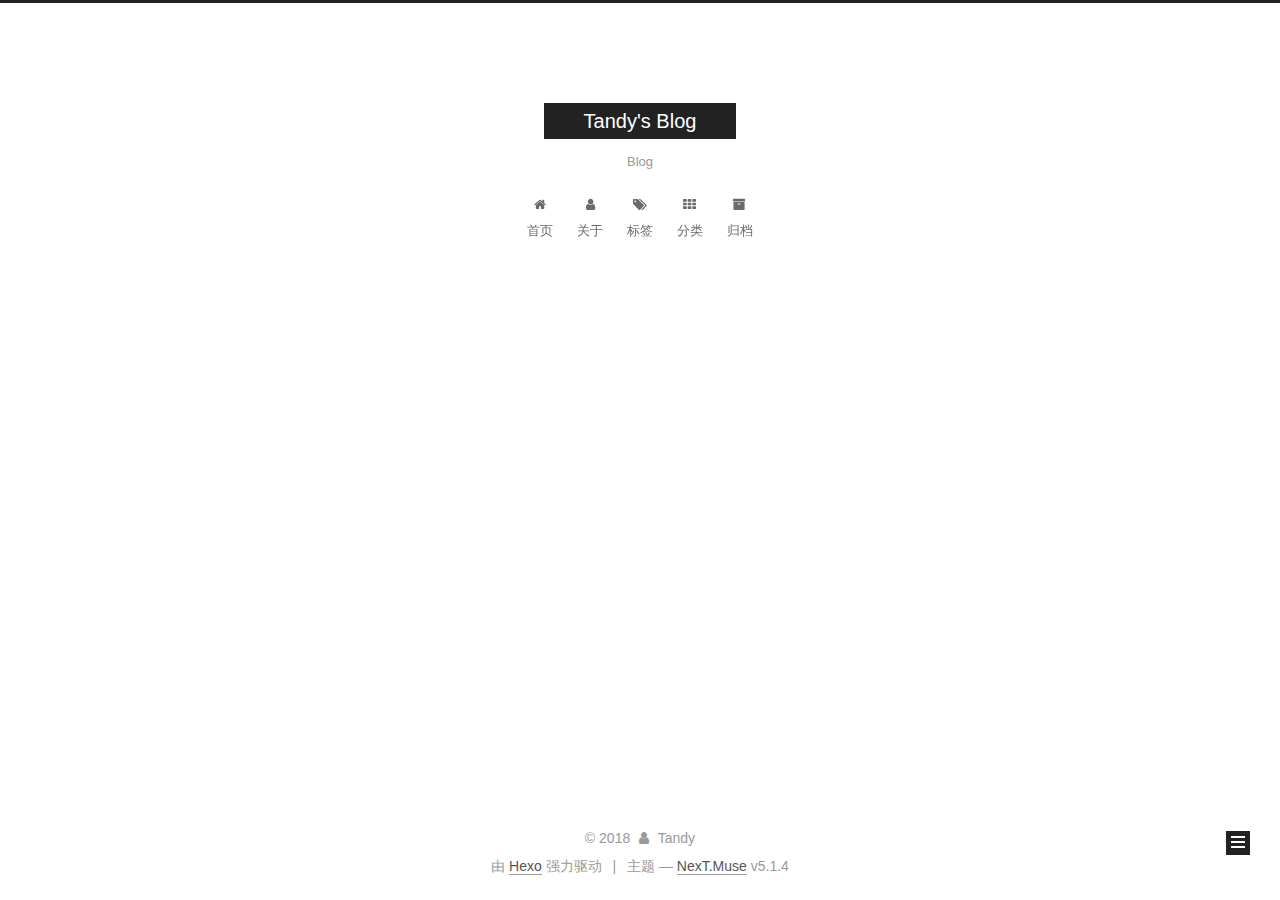
<file: archives/2018/04/index.html>
<!DOCTYPE html>



  


<html class="theme-next muse use-motion" lang="zh-Hans">
<head>
  <meta charset="UTF-8"/>
<meta http-equiv="X-UA-Compatible" content="IE=edge" />
<meta name="viewport" content="width=device-width, initial-scale=1, maximum-scale=1"/>
<meta name="theme-color" content="#222">









<meta http-equiv="Cache-Control" content="no-transform" />
<meta http-equiv="Cache-Control" content="no-siteapp" />
















  
  
  <link href="/lib/fancybox/source/jquery.fancybox.css?v=2.1.5" rel="stylesheet" type="text/css" />







<link href="/lib/font-awesome/css/font-awesome.min.css?v=4.6.2" rel="stylesheet" type="text/css" />

<link href="/css/main.css?v=5.1.4" rel="stylesheet" type="text/css" />


  <link rel="apple-touch-icon" sizes="180x180" href="/images/apple-touch-icon-next.png?v=5.1.4">


  <link rel="icon" type="image/png" sizes="32x32" href="/images/favicon-32x32-next.png?v=5.1.4">


  <link rel="icon" type="image/png" sizes="16x16" href="/images/favicon-16x16-next.png?v=5.1.4">


  <link rel="mask-icon" href="/images/logo.svg?v=5.1.4" color="#222">





  <meta name="keywords" content="Hexo, NexT" />










<meta property="og:type" content="website">
<meta property="og:title" content="Tandy&#39;s Blog">
<meta property="og:url" content="lx1986tao16.github.io/archives/2018/04/index.html">
<meta property="og:site_name" content="Tandy&#39;s Blog">
<meta property="og:locale" content="zh-Hans">
<meta name="twitter:card" content="summary">
<meta name="twitter:title" content="Tandy&#39;s Blog">



<script type="text/javascript" id="hexo.configurations">
  var NexT = window.NexT || {};
  var CONFIG = {
    root: '/',
    scheme: 'Muse',
    version: '5.1.4',
    sidebar: {"position":"left","display":"post","offset":12,"b2t":false,"scrollpercent":false,"onmobile":false},
    fancybox: true,
    tabs: true,
    motion: {"enable":true,"async":false,"transition":{"post_block":"fadeIn","post_header":"slideDownIn","post_body":"slideDownIn","coll_header":"slideLeftIn","sidebar":"slideUpIn"}},
    duoshuo: {
      userId: '0',
      author: '博主'
    },
    algolia: {
      applicationID: '',
      apiKey: '',
      indexName: '',
      hits: {"per_page":10},
      labels: {"input_placeholder":"Search for Posts","hits_empty":"We didn't find any results for the search: ${query}","hits_stats":"${hits} results found in ${time} ms"}
    }
  };
</script>



  <link rel="canonical" href="lx1986tao16.github.io/archives/2018/04/"/>





  <title>归档 | Tandy's Blog</title>
  








</head>

<body itemscope itemtype="http://schema.org/WebPage" lang="zh-Hans">

  
  
    
  

  <div class="container sidebar-position-left page-archive">
    <div class="headband"></div>

    <header id="header" class="header" itemscope itemtype="http://schema.org/WPHeader">
      <div class="header-inner"><div class="site-brand-wrapper">
  <div class="site-meta ">
    

    <div class="custom-logo-site-title">
      <a href="/"  class="brand" rel="start">
        <span class="logo-line-before"><i></i></span>
        <span class="site-title">Tandy's Blog</span>
        <span class="logo-line-after"><i></i></span>
      </a>
    </div>
      
        <p class="site-subtitle">Blog</p>
      
  </div>

  <div class="site-nav-toggle">
    <button>
      <span class="btn-bar"></span>
      <span class="btn-bar"></span>
      <span class="btn-bar"></span>
    </button>
  </div>
</div>

<nav class="site-nav">
  

  
    <ul id="menu" class="menu">
      
        
        <li class="menu-item menu-item-home">
          <a href="/" rel="section">
            
              <i class="menu-item-icon fa fa-fw fa-home"></i> <br />
            
            首页
          </a>
        </li>
      
        
        <li class="menu-item menu-item-about">
          <a href="/about/" rel="section">
            
              <i class="menu-item-icon fa fa-fw fa-user"></i> <br />
            
            关于
          </a>
        </li>
      
        
        <li class="menu-item menu-item-tags">
          <a href="/tags/" rel="section">
            
              <i class="menu-item-icon fa fa-fw fa-tags"></i> <br />
            
            标签
          </a>
        </li>
      
        
        <li class="menu-item menu-item-categories">
          <a href="/categories/" rel="section">
            
              <i class="menu-item-icon fa fa-fw fa-th"></i> <br />
            
            分类
          </a>
        </li>
      
        
        <li class="menu-item menu-item-archives">
          <a href="/archives/" rel="section">
            
              <i class="menu-item-icon fa fa-fw fa-archive"></i> <br />
            
            归档
          </a>
        </li>
      

      
    </ul>
  

  
</nav>



 </div>
    </header>

    <main id="main" class="main">
      <div class="main-inner">
        <div class="content-wrap">
          <div id="content" class="content">
            

  
  
  
  <div class="post-block archive">
    <div id="posts" class="posts-collapse">
      <span class="archive-move-on"></span>

      <span class="archive-page-counter">
        
        
        
          
        
        嗯..! 目前共计 2 篇日志。 继续努力。
      </span>

      

        
        
        

        
          
          <div class="collection-title">
            <h1 class="archive-year" id="archive-year-2018">2018</h1>
          </div>
        
        

        

  <article class="post post-type-normal" itemscope itemtype="http://schema.org/Article">
    <header class="post-header">

      <h2 class="post-title">
        
            <a class="post-title-link" href="/2018/04/27/javascript-object/" itemprop="url">
              
                <span itemprop="name">不可变的原始值与可变的对象引用</span>
              
            </a>
        
      </h2>

      <div class="post-meta">
        <time class="post-time" itemprop="dateCreated"
              datetime="2018-04-27T17:44:38+08:00"
              content="2018-04-27" >
          04-27
        </time>
      </div>

    </header>
  </article>



      

        
        
        

        
        

        

  <article class="post post-type-normal" itemscope itemtype="http://schema.org/Article">
    <header class="post-header">

      <h2 class="post-title">
        
            <a class="post-title-link" href="/2018/04/26/hello-world/" itemprop="url">
              
                <span itemprop="name">Hello World</span>
              
            </a>
        
      </h2>

      <div class="post-meta">
        <time class="post-time" itemprop="dateCreated"
              datetime="2018-04-26T17:42:30+08:00"
              content="2018-04-26" >
          04-26
        </time>
      </div>

    </header>
  </article>



      

    </div>
  </div>
  
  
  

  



          </div>
          


          

        </div>
        
          
  
  <div class="sidebar-toggle">
    <div class="sidebar-toggle-line-wrap">
      <span class="sidebar-toggle-line sidebar-toggle-line-first"></span>
      <span class="sidebar-toggle-line sidebar-toggle-line-middle"></span>
      <span class="sidebar-toggle-line sidebar-toggle-line-last"></span>
    </div>
  </div>

  <aside id="sidebar" class="sidebar">
    
    <div class="sidebar-inner">

      

      

      <section class="site-overview-wrap sidebar-panel sidebar-panel-active">
        <div class="site-overview">
          <div class="site-author motion-element" itemprop="author" itemscope itemtype="http://schema.org/Person">
            
              <p class="site-author-name" itemprop="name">Tandy</p>
              <p class="site-description motion-element" itemprop="description"></p>
          </div>

          <nav class="site-state motion-element">

            
              <div class="site-state-item site-state-posts">
              
                <a href="/archives/">
              
                  <span class="site-state-item-count">2</span>
                  <span class="site-state-item-name">日志</span>
                </a>
              </div>
            

            

            
              
              
              <div class="site-state-item site-state-tags">
                
                  <span class="site-state-item-count">1</span>
                  <span class="site-state-item-name">标签</span>
                
              </div>
            

          </nav>

          

          

          
          

          
          

          

        </div>
      </section>

      

      

    </div>
  </aside>


        
      </div>
    </main>

    <footer id="footer" class="footer">
      <div class="footer-inner">
        <div class="copyright">&copy; <span itemprop="copyrightYear">2018</span>
  <span class="with-love">
    <i class="fa fa-user"></i>
  </span>
  <span class="author" itemprop="copyrightHolder">Tandy</span>

  
</div>


  <div class="powered-by">由 <a class="theme-link" target="_blank" href="https://hexo.io">Hexo</a> 强力驱动</div>



  <span class="post-meta-divider">|</span>



  <div class="theme-info">主题 &mdash; <a class="theme-link" target="_blank" href="https://github.com/iissnan/hexo-theme-next">NexT.Muse</a> v5.1.4</div>




        







        
      </div>
    </footer>

    
      <div class="back-to-top">
        <i class="fa fa-arrow-up"></i>
        
      </div>
    

    

  </div>

  

<script type="text/javascript">
  if (Object.prototype.toString.call(window.Promise) !== '[object Function]') {
    window.Promise = null;
  }
</script>









  












  
  
    <script type="text/javascript" src="/lib/jquery/index.js?v=2.1.3"></script>
  

  
  
    <script type="text/javascript" src="/lib/fastclick/lib/fastclick.min.js?v=1.0.6"></script>
  

  
  
    <script type="text/javascript" src="/lib/jquery_lazyload/jquery.lazyload.js?v=1.9.7"></script>
  

  
  
    <script type="text/javascript" src="/lib/velocity/velocity.min.js?v=1.2.1"></script>
  

  
  
    <script type="text/javascript" src="/lib/velocity/velocity.ui.min.js?v=1.2.1"></script>
  

  
  
    <script type="text/javascript" src="/lib/fancybox/source/jquery.fancybox.pack.js?v=2.1.5"></script>
  


  


  <script type="text/javascript" src="/js/src/utils.js?v=5.1.4"></script>

  <script type="text/javascript" src="/js/src/motion.js?v=5.1.4"></script>



  
  

  

  


  <script type="text/javascript" src="/js/src/bootstrap.js?v=5.1.4"></script>



  


  

    
      <script id="dsq-count-scr" src="https://Tandy.disqus.com/count.js" async></script>
    

    

  




	





  














  





  

  
  <script src="https://cdn1.lncld.net/static/js/av-core-mini-0.6.4.js"></script>
  <script>AV.initialize("1L8uUGQt3HXCxTJ8vJlQ8x9v-gzGzoHsz", "KpcUg1KE3kx4AHIqreszzhAX");</script>
  <script>
    function showTime(Counter) {
      var query = new AV.Query(Counter);
      var entries = [];
      var $visitors = $(".leancloud_visitors");

      $visitors.each(function () {
        entries.push( $(this).attr("id").trim() );
      });

      query.containedIn('url', entries);
      query.find()
        .done(function (results) {
          var COUNT_CONTAINER_REF = '.leancloud-visitors-count';

          if (results.length === 0) {
            $visitors.find(COUNT_CONTAINER_REF).text(0);
            return;
          }

          for (var i = 0; i < results.length; i++) {
            var item = results[i];
            var url = item.get('url');
            var time = item.get('time');
            var element = document.getElementById(url);

            $(element).find(COUNT_CONTAINER_REF).text(time);
          }
          for(var i = 0; i < entries.length; i++) {
            var url = entries[i];
            var element = document.getElementById(url);
            var countSpan = $(element).find(COUNT_CONTAINER_REF);
            if( countSpan.text() == '') {
              countSpan.text(0);
            }
          }
        })
        .fail(function (object, error) {
          console.log("Error: " + error.code + " " + error.message);
        });
    }

    function addCount(Counter) {
      var $visitors = $(".leancloud_visitors");
      var url = $visitors.attr('id').trim();
      var title = $visitors.attr('data-flag-title').trim();
      var query = new AV.Query(Counter);

      query.equalTo("url", url);
      query.find({
        success: function(results) {
          if (results.length > 0) {
            var counter = results[0];
            counter.fetchWhenSave(true);
            counter.increment("time");
            counter.save(null, {
              success: function(counter) {
                var $element = $(document.getElementById(url));
                $element.find('.leancloud-visitors-count').text(counter.get('time'));
              },
              error: function(counter, error) {
                console.log('Failed to save Visitor num, with error message: ' + error.message);
              }
            });
          } else {
            var newcounter = new Counter();
            /* Set ACL */
            var acl = new AV.ACL();
            acl.setPublicReadAccess(true);
            acl.setPublicWriteAccess(true);
            newcounter.setACL(acl);
            /* End Set ACL */
            newcounter.set("title", title);
            newcounter.set("url", url);
            newcounter.set("time", 1);
            newcounter.save(null, {
              success: function(newcounter) {
                var $element = $(document.getElementById(url));
                $element.find('.leancloud-visitors-count').text(newcounter.get('time'));
              },
              error: function(newcounter, error) {
                console.log('Failed to create');
              }
            });
          }
        },
        error: function(error) {
          console.log('Error:' + error.code + " " + error.message);
        }
      });
    }

    $(function() {
      var Counter = AV.Object.extend("Counter");
      if ($('.leancloud_visitors').length == 1) {
        addCount(Counter);
      } else if ($('.post-title-link').length > 1) {
        showTime(Counter);
      }
    });
  </script>



  

  

  
  

  

  

  

</body>
</html>
</file>
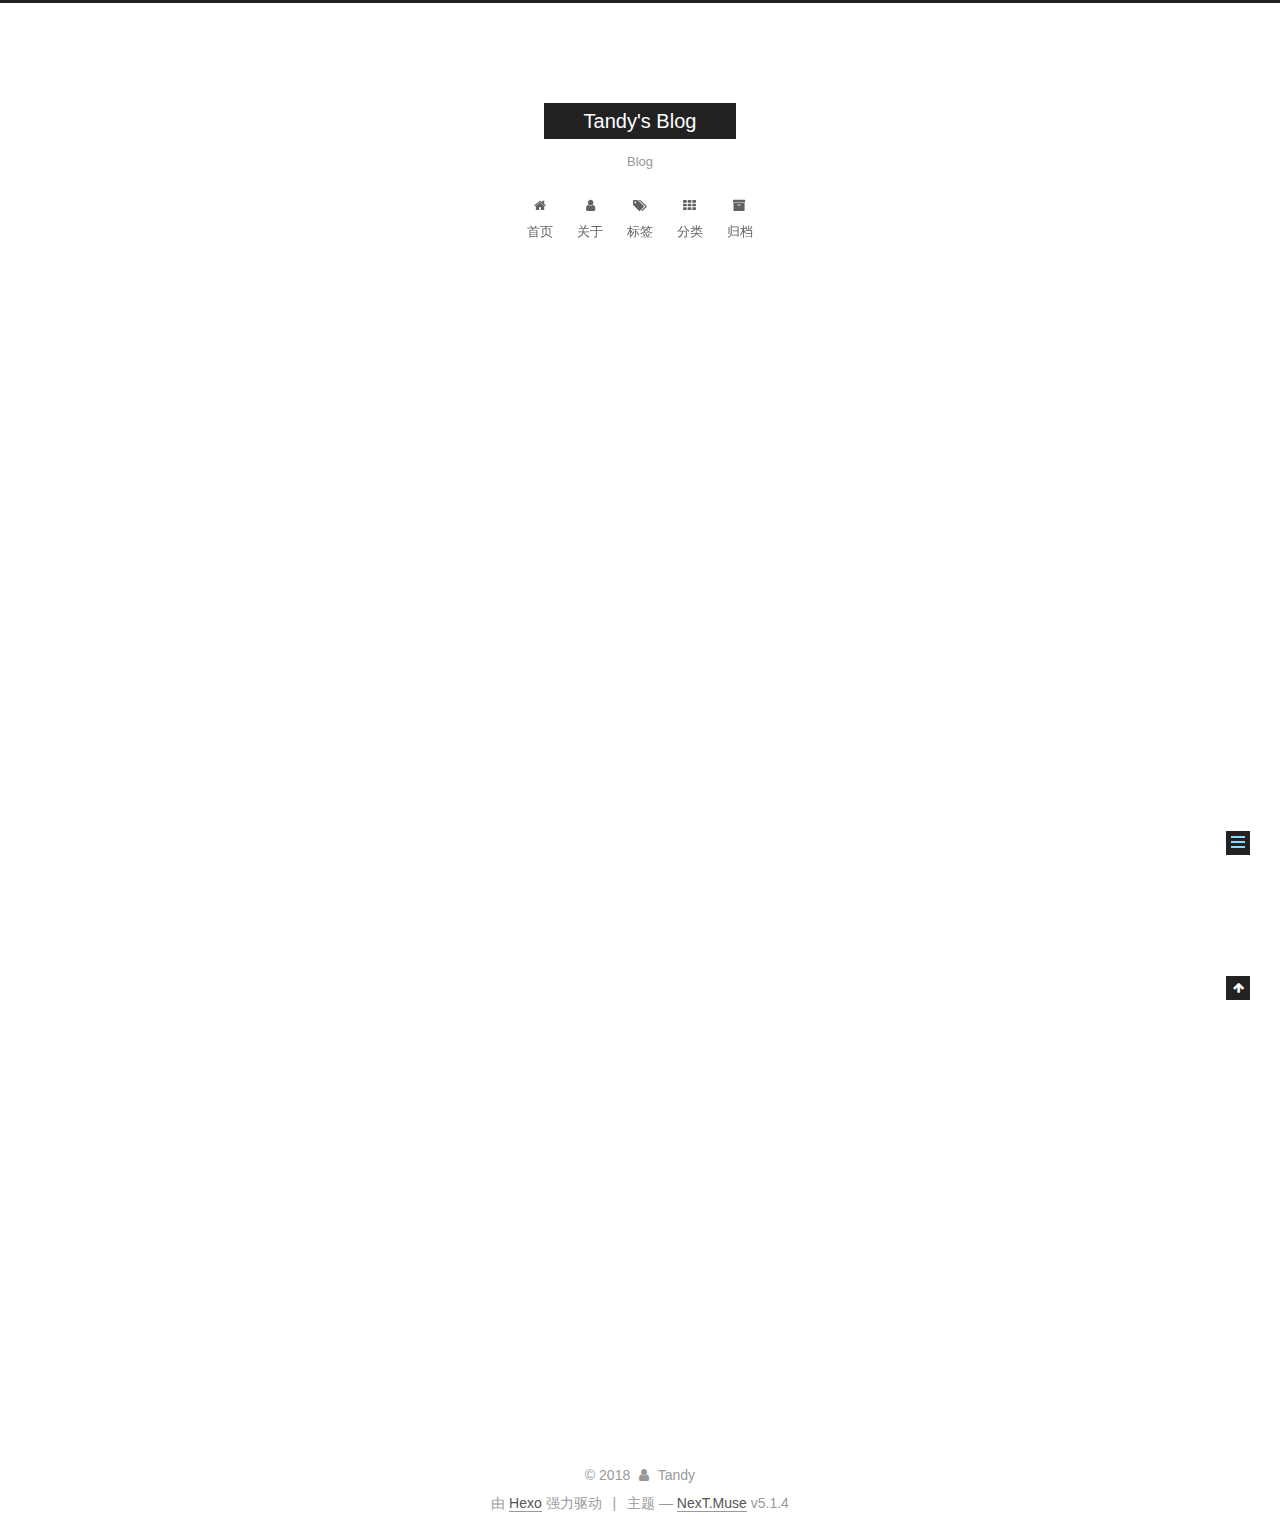
<file: 2018/04/26/hello-world/index.html>
<!DOCTYPE html>



  


<html class="theme-next muse use-motion" lang="zh-Hans">
<head>
  <meta charset="UTF-8"/>
<meta http-equiv="X-UA-Compatible" content="IE=edge" />
<meta name="viewport" content="width=device-width, initial-scale=1, maximum-scale=1"/>
<meta name="theme-color" content="#222">









<meta http-equiv="Cache-Control" content="no-transform" />
<meta http-equiv="Cache-Control" content="no-siteapp" />
















  
  
  <link href="/lib/fancybox/source/jquery.fancybox.css?v=2.1.5" rel="stylesheet" type="text/css" />







<link href="/lib/font-awesome/css/font-awesome.min.css?v=4.6.2" rel="stylesheet" type="text/css" />

<link href="/css/main.css?v=5.1.4" rel="stylesheet" type="text/css" />


  <link rel="apple-touch-icon" sizes="180x180" href="/images/apple-touch-icon-next.png?v=5.1.4">


  <link rel="icon" type="image/png" sizes="32x32" href="/images/favicon-32x32-next.png?v=5.1.4">


  <link rel="icon" type="image/png" sizes="16x16" href="/images/favicon-16x16-next.png?v=5.1.4">


  <link rel="mask-icon" href="/images/logo.svg?v=5.1.4" color="#222">





  <meta name="keywords" content="Hexo, NexT" />










<meta name="description" content="Welcome to Hexo! This is your very first post. Check documentation for more info. If you get any problems when using Hexo, you can find the answer in troubleshooting or you can ask me on GitHub. Quick">
<meta property="og:type" content="article">
<meta property="og:title" content="Hello World">
<meta property="og:url" content="http://www.tandy.ml/2018/04/26/hello-world/index.html">
<meta property="og:site_name" content="Tandy&#39;s Blog">
<meta property="og:description" content="Welcome to Hexo! This is your very first post. Check documentation for more info. If you get any problems when using Hexo, you can find the answer in troubleshooting or you can ask me on GitHub. Quick">
<meta property="og:locale" content="zh-Hans">
<meta property="og:updated_time" content="2018-04-26T09:42:30.000Z">
<meta name="twitter:card" content="summary">
<meta name="twitter:title" content="Hello World">
<meta name="twitter:description" content="Welcome to Hexo! This is your very first post. Check documentation for more info. If you get any problems when using Hexo, you can find the answer in troubleshooting or you can ask me on GitHub. Quick">



<script type="text/javascript" id="hexo.configurations">
  var NexT = window.NexT || {};
  var CONFIG = {
    root: '/',
    scheme: 'Muse',
    version: '5.1.4',
    sidebar: {"position":"left","display":"post","offset":12,"b2t":false,"scrollpercent":false,"onmobile":false},
    fancybox: true,
    tabs: true,
    motion: {"enable":true,"async":false,"transition":{"post_block":"fadeIn","post_header":"slideDownIn","post_body":"slideDownIn","coll_header":"slideLeftIn","sidebar":"slideUpIn"}},
    duoshuo: {
      userId: '0',
      author: '博主'
    },
    algolia: {
      applicationID: '',
      apiKey: '',
      indexName: '',
      hits: {"per_page":10},
      labels: {"input_placeholder":"Search for Posts","hits_empty":"We didn't find any results for the search: ${query}","hits_stats":"${hits} results found in ${time} ms"}
    }
  };
</script>



  <link rel="canonical" href="http://www.tandy.ml/2018/04/26/hello-world/"/>





  <title>Hello World | Tandy's Blog</title>
  








</head>

<body itemscope itemtype="http://schema.org/WebPage" lang="zh-Hans">

  
  
    
  

  <div class="container sidebar-position-left page-post-detail">
    <div class="headband"></div>

    <header id="header" class="header" itemscope itemtype="http://schema.org/WPHeader">
      <div class="header-inner"><div class="site-brand-wrapper">
  <div class="site-meta ">
    

    <div class="custom-logo-site-title">
      <a href="/"  class="brand" rel="start">
        <span class="logo-line-before"><i></i></span>
        <span class="site-title">Tandy's Blog</span>
        <span class="logo-line-after"><i></i></span>
      </a>
    </div>
      
        <p class="site-subtitle">Blog</p>
      
  </div>

  <div class="site-nav-toggle">
    <button>
      <span class="btn-bar"></span>
      <span class="btn-bar"></span>
      <span class="btn-bar"></span>
    </button>
  </div>
</div>

<nav class="site-nav">
  

  
    <ul id="menu" class="menu">
      
        
        <li class="menu-item menu-item-home">
          <a href="/" rel="section">
            
              <i class="menu-item-icon fa fa-fw fa-home"></i> <br />
            
            首页
          </a>
        </li>
      
        
        <li class="menu-item menu-item-about">
          <a href="/about/" rel="section">
            
              <i class="menu-item-icon fa fa-fw fa-user"></i> <br />
            
            关于
          </a>
        </li>
      
        
        <li class="menu-item menu-item-tags">
          <a href="/tags/" rel="section">
            
              <i class="menu-item-icon fa fa-fw fa-tags"></i> <br />
            
            标签
          </a>
        </li>
      
        
        <li class="menu-item menu-item-categories">
          <a href="/categories/" rel="section">
            
              <i class="menu-item-icon fa fa-fw fa-th"></i> <br />
            
            分类
          </a>
        </li>
      
        
        <li class="menu-item menu-item-archives">
          <a href="/archives/" rel="section">
            
              <i class="menu-item-icon fa fa-fw fa-archive"></i> <br />
            
            归档
          </a>
        </li>
      

      
    </ul>
  

  
</nav>



 </div>
    </header>

    <main id="main" class="main">
      <div class="main-inner">
        <div class="content-wrap">
          <div id="content" class="content">
            

  <div id="posts" class="posts-expand">
    

  

  
  
  

  <article class="post post-type-normal" itemscope itemtype="http://schema.org/Article">
  
  
  
  <div class="post-block">
    <link itemprop="mainEntityOfPage" href="http://www.tandy.ml/2018/04/26/hello-world/">

    <span hidden itemprop="author" itemscope itemtype="http://schema.org/Person">
      <meta itemprop="name" content="Tandy">
      <meta itemprop="description" content="">
      <meta itemprop="image" content="/images/avatar.gif">
    </span>

    <span hidden itemprop="publisher" itemscope itemtype="http://schema.org/Organization">
      <meta itemprop="name" content="Tandy's Blog">
    </span>

    
      <header class="post-header">

        
        
          <h1 class="post-title" itemprop="name headline">Hello World</h1>
        

        <div class="post-meta">
          <span class="post-time">
            
              <span class="post-meta-item-icon">
                <i class="fa fa-calendar-o"></i>
              </span>
              
                <span class="post-meta-item-text">发表于</span>
              
              <time title="创建于" itemprop="dateCreated datePublished" datetime="2018-04-26T17:42:30+08:00">
                2018-04-26
              </time>
            

            

            
          </span>

          

          
            
              <span class="post-comments-count">
                <span class="post-meta-divider">|</span>
                <span class="post-meta-item-icon">
                  <i class="fa fa-comment-o"></i>
                </span>
                <a href="/2018/04/26/hello-world/#comments" itemprop="discussionUrl">
                  <span class="post-comments-count disqus-comment-count"
                        data-disqus-identifier="2018/04/26/hello-world/" itemprop="commentCount"></span>
                </a>
              </span>
            
          

          
          
             <span id="/2018/04/26/hello-world/" class="leancloud_visitors" data-flag-title="Hello World">
               <span class="post-meta-divider">|</span>
               <span class="post-meta-item-icon">
                 <i class="fa fa-eye"></i>
               </span>
               
                 <span class="post-meta-item-text">阅读次数&#58;</span>
               
                 <span class="leancloud-visitors-count"></span>
             </span>
          

          

          

          

        </div>
      </header>
    

    
    
    
    <div class="post-body" itemprop="articleBody">

      
      

      
        <p>Welcome to <a href="https://hexo.io/" target="_blank" rel="noopener">Hexo</a>! This is your very first post. Check <a href="https://hexo.io/docs/" target="_blank" rel="noopener">documentation</a> for more info. If you get any problems when using Hexo, you can find the answer in <a href="https://hexo.io/docs/troubleshooting.html" target="_blank" rel="noopener">troubleshooting</a> or you can ask me on <a href="https://github.com/hexojs/hexo/issues" target="_blank" rel="noopener">GitHub</a>.</p>
<h2 id="Quick-Start"><a href="#Quick-Start" class="headerlink" title="Quick Start"></a>Quick Start</h2><h3 id="Create-a-new-post"><a href="#Create-a-new-post" class="headerlink" title="Create a new post"></a>Create a new post</h3><figure class="highlight bash"><table><tr><td class="gutter"><pre><span class="line">1</span><br></pre></td><td class="code"><pre><span class="line">$ hexo new <span class="string">"My New Post"</span></span><br></pre></td></tr></table></figure>
<p>More info: <a href="https://hexo.io/docs/writing.html" target="_blank" rel="noopener">Writing</a></p>
<h3 id="Run-server"><a href="#Run-server" class="headerlink" title="Run server"></a>Run server</h3><figure class="highlight bash"><table><tr><td class="gutter"><pre><span class="line">1</span><br></pre></td><td class="code"><pre><span class="line">$ hexo server</span><br></pre></td></tr></table></figure>
<p>More info: <a href="https://hexo.io/docs/server.html" target="_blank" rel="noopener">Server</a></p>
<h3 id="Generate-static-files"><a href="#Generate-static-files" class="headerlink" title="Generate static files"></a>Generate static files</h3><figure class="highlight bash"><table><tr><td class="gutter"><pre><span class="line">1</span><br></pre></td><td class="code"><pre><span class="line">$ hexo generate</span><br></pre></td></tr></table></figure>
<p>More info: <a href="https://hexo.io/docs/generating.html" target="_blank" rel="noopener">Generating</a></p>
<h3 id="Deploy-to-remote-sites"><a href="#Deploy-to-remote-sites" class="headerlink" title="Deploy to remote sites"></a>Deploy to remote sites</h3><figure class="highlight bash"><table><tr><td class="gutter"><pre><span class="line">1</span><br></pre></td><td class="code"><pre><span class="line">$ hexo deploy</span><br></pre></td></tr></table></figure>
<p>More info: <a href="https://hexo.io/docs/deployment.html" target="_blank" rel="noopener">Deployment</a></p>

      
    </div>
    
    
    

    

    

    

    <footer class="post-footer">
      

      
      
      

      
        <div class="post-nav">
          <div class="post-nav-next post-nav-item">
            
          </div>

          <span class="post-nav-divider"></span>

          <div class="post-nav-prev post-nav-item">
            
              <a href="/2018/04/27/javascript-object/" rel="prev" title="不可变的原始值与可变的对象引用">
                不可变的原始值与可变的对象引用 <i class="fa fa-chevron-right"></i>
              </a>
            
          </div>
        </div>
      

      
      
    </footer>
  </div>
  
  
  
  </article>



    <div class="post-spread">
      
    </div>
  </div>


          </div>
          


          

  
    <div class="comments" id="comments">
      <div id="disqus_thread">
        <noscript>
          Please enable JavaScript to view the
          <a href="https://disqus.com/?ref_noscript">comments powered by Disqus.</a>
        </noscript>
      </div>
    </div>

  



        </div>
        
          
  
  <div class="sidebar-toggle">
    <div class="sidebar-toggle-line-wrap">
      <span class="sidebar-toggle-line sidebar-toggle-line-first"></span>
      <span class="sidebar-toggle-line sidebar-toggle-line-middle"></span>
      <span class="sidebar-toggle-line sidebar-toggle-line-last"></span>
    </div>
  </div>

  <aside id="sidebar" class="sidebar">
    
    <div class="sidebar-inner">

      

      

      <section class="site-overview-wrap sidebar-panel sidebar-panel-active">
        <div class="site-overview">
          <div class="site-author motion-element" itemprop="author" itemscope itemtype="http://schema.org/Person">
            
              <p class="site-author-name" itemprop="name">Tandy</p>
              <p class="site-description motion-element" itemprop="description"></p>
          </div>

          <nav class="site-state motion-element">

            
              <div class="site-state-item site-state-posts">
              
                <a href="/archives/">
              
                  <span class="site-state-item-count">2</span>
                  <span class="site-state-item-name">日志</span>
                </a>
              </div>
            

            

            
              
              
              <div class="site-state-item site-state-tags">
                
                  <span class="site-state-item-count">1</span>
                  <span class="site-state-item-name">标签</span>
                
              </div>
            

          </nav>

          

          

          
          

          
          

          

        </div>
      </section>

      

      

    </div>
  </aside>


        
      </div>
    </main>

    <footer id="footer" class="footer">
      <div class="footer-inner">
        <div class="copyright">&copy; <span itemprop="copyrightYear">2018</span>
  <span class="with-love">
    <i class="fa fa-user"></i>
  </span>
  <span class="author" itemprop="copyrightHolder">Tandy</span>

  
</div>


  <div class="powered-by">由 <a class="theme-link" target="_blank" href="https://hexo.io">Hexo</a> 强力驱动</div>



  <span class="post-meta-divider">|</span>



  <div class="theme-info">主题 &mdash; <a class="theme-link" target="_blank" href="https://github.com/iissnan/hexo-theme-next">NexT.Muse</a> v5.1.4</div>




        







        
      </div>
    </footer>

    
      <div class="back-to-top">
        <i class="fa fa-arrow-up"></i>
        
      </div>
    

    

  </div>

  

<script type="text/javascript">
  if (Object.prototype.toString.call(window.Promise) !== '[object Function]') {
    window.Promise = null;
  }
</script>









  












  
  
    <script type="text/javascript" src="/lib/jquery/index.js?v=2.1.3"></script>
  

  
  
    <script type="text/javascript" src="/lib/fastclick/lib/fastclick.min.js?v=1.0.6"></script>
  

  
  
    <script type="text/javascript" src="/lib/jquery_lazyload/jquery.lazyload.js?v=1.9.7"></script>
  

  
  
    <script type="text/javascript" src="/lib/velocity/velocity.min.js?v=1.2.1"></script>
  

  
  
    <script type="text/javascript" src="/lib/velocity/velocity.ui.min.js?v=1.2.1"></script>
  

  
  
    <script type="text/javascript" src="/lib/fancybox/source/jquery.fancybox.pack.js?v=2.1.5"></script>
  


  


  <script type="text/javascript" src="/js/src/utils.js?v=5.1.4"></script>

  <script type="text/javascript" src="/js/src/motion.js?v=5.1.4"></script>



  
  

  
  <script type="text/javascript" src="/js/src/scrollspy.js?v=5.1.4"></script>
<script type="text/javascript" src="/js/src/post-details.js?v=5.1.4"></script>



  


  <script type="text/javascript" src="/js/src/bootstrap.js?v=5.1.4"></script>



  


  

    
      <script id="dsq-count-scr" src="https://Tandy.disqus.com/count.js" async></script>
    

    
      <script type="text/javascript">
        var disqus_config = function () {
          this.page.url = 'http://www.tandy.ml/2018/04/26/hello-world/';
          this.page.identifier = '2018/04/26/hello-world/';
          this.page.title = 'Hello World';
        };
        var d = document, s = d.createElement('script');
        s.src = 'https://Tandy.disqus.com/embed.js';
        s.setAttribute('data-timestamp', '' + +new Date());
        (d.head || d.body).appendChild(s);
      </script>
    

  




	





  














  





  

  
  <script src="https://cdn1.lncld.net/static/js/av-core-mini-0.6.4.js"></script>
  <script>AV.initialize("1L8uUGQt3HXCxTJ8vJlQ8x9v-gzGzoHsz", "KpcUg1KE3kx4AHIqreszzhAX");</script>
  <script>
    function showTime(Counter) {
      var query = new AV.Query(Counter);
      var entries = [];
      var $visitors = $(".leancloud_visitors");

      $visitors.each(function () {
        entries.push( $(this).attr("id").trim() );
      });

      query.containedIn('url', entries);
      query.find()
        .done(function (results) {
          var COUNT_CONTAINER_REF = '.leancloud-visitors-count';

          if (results.length === 0) {
            $visitors.find(COUNT_CONTAINER_REF).text(0);
            return;
          }

          for (var i = 0; i < results.length; i++) {
            var item = results[i];
            var url = item.get('url');
            var time = item.get('time');
            var element = document.getElementById(url);

            $(element).find(COUNT_CONTAINER_REF).text(time);
          }
          for(var i = 0; i < entries.length; i++) {
            var url = entries[i];
            var element = document.getElementById(url);
            var countSpan = $(element).find(COUNT_CONTAINER_REF);
            if( countSpan.text() == '') {
              countSpan.text(0);
            }
          }
        })
        .fail(function (object, error) {
          console.log("Error: " + error.code + " " + error.message);
        });
    }

    function addCount(Counter) {
      var $visitors = $(".leancloud_visitors");
      var url = $visitors.attr('id').trim();
      var title = $visitors.attr('data-flag-title').trim();
      var query = new AV.Query(Counter);

      query.equalTo("url", url);
      query.find({
        success: function(results) {
          if (results.length > 0) {
            var counter = results[0];
            counter.fetchWhenSave(true);
            counter.increment("time");
            counter.save(null, {
              success: function(counter) {
                var $element = $(document.getElementById(url));
                $element.find('.leancloud-visitors-count').text(counter.get('time'));
              },
              error: function(counter, error) {
                console.log('Failed to save Visitor num, with error message: ' + error.message);
              }
            });
          } else {
            var newcounter = new Counter();
            /* Set ACL */
            var acl = new AV.ACL();
            acl.setPublicReadAccess(true);
            acl.setPublicWriteAccess(true);
            newcounter.setACL(acl);
            /* End Set ACL */
            newcounter.set("title", title);
            newcounter.set("url", url);
            newcounter.set("time", 1);
            newcounter.save(null, {
              success: function(newcounter) {
                var $element = $(document.getElementById(url));
                $element.find('.leancloud-visitors-count').text(newcounter.get('time'));
              },
              error: function(newcounter, error) {
                console.log('Failed to create');
              }
            });
          }
        },
        error: function(error) {
          console.log('Error:' + error.code + " " + error.message);
        }
      });
    }

    $(function() {
      var Counter = AV.Object.extend("Counter");
      if ($('.leancloud_visitors').length == 1) {
        addCount(Counter);
      } else if ($('.post-title-link').length > 1) {
        showTime(Counter);
      }
    });
  </script>



  

  

  
  

  

  

  

</body>
</html>
</file>
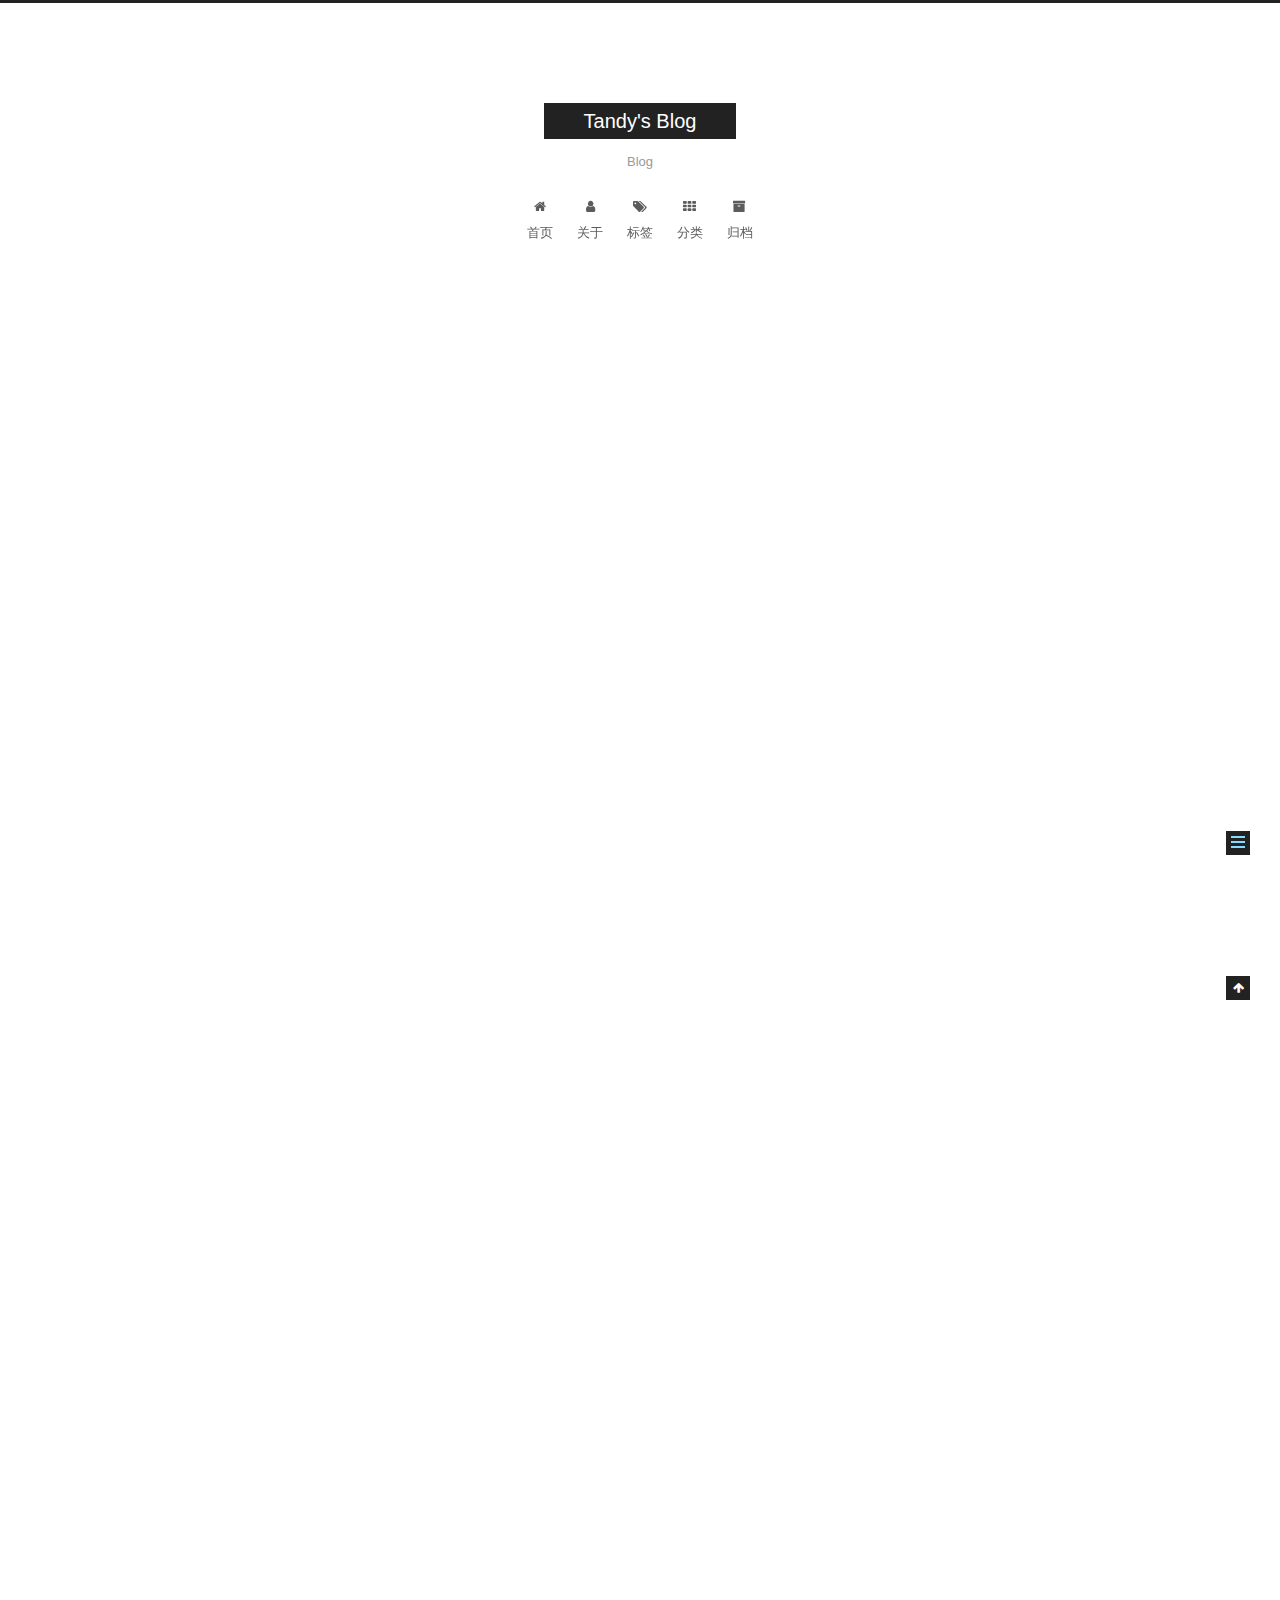
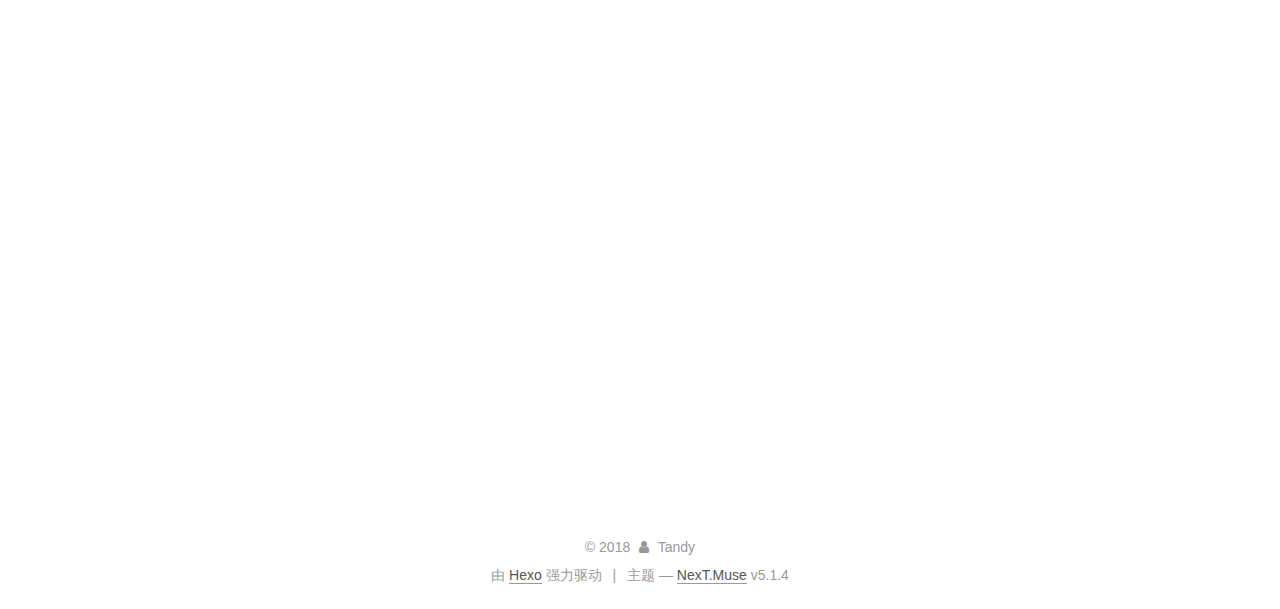
<file: 2018/04/27/javascript-object/index.html>
<!DOCTYPE html>



  


<html class="theme-next muse use-motion" lang="zh-Hans">
<head>
  <meta charset="UTF-8"/>
<meta http-equiv="X-UA-Compatible" content="IE=edge" />
<meta name="viewport" content="width=device-width, initial-scale=1, maximum-scale=1"/>
<meta name="theme-color" content="#222">









<meta http-equiv="Cache-Control" content="no-transform" />
<meta http-equiv="Cache-Control" content="no-siteapp" />
















  
  
  <link href="/lib/fancybox/source/jquery.fancybox.css?v=2.1.5" rel="stylesheet" type="text/css" />







<link href="/lib/font-awesome/css/font-awesome.min.css?v=4.6.2" rel="stylesheet" type="text/css" />

<link href="/css/main.css?v=5.1.4" rel="stylesheet" type="text/css" />


  <link rel="apple-touch-icon" sizes="180x180" href="/images/apple-touch-icon-next.png?v=5.1.4">


  <link rel="icon" type="image/png" sizes="32x32" href="/images/favicon-32x32-next.png?v=5.1.4">


  <link rel="icon" type="image/png" sizes="16x16" href="/images/favicon-16x16-next.png?v=5.1.4">


  <link rel="mask-icon" href="/images/logo.svg?v=5.1.4" color="#222">





  <meta name="keywords" content="JavaScript," />










<meta name="description" content="原始值（undefined、null、布尔值、数字和字符串）1、原始值是不可变的：任何方法都无法改变一个原始值比如：字符串中所有的方法看上去返回了一个修改后的字符串，实际上返回的是一个新的字符串值 12345678910111213141516var s = &quot;hello&quot;;    //定义一个由小写字母组成的文本s.toUpperCase();    //返回“HELLO”， 但并没有改变s的值">
<meta name="keywords" content="JavaScript">
<meta property="og:type" content="article">
<meta property="og:title" content="不可变的原始值与可变的对象引用">
<meta property="og:url" content="http://www.tandy.ml/2018/04/27/javascript-object/index.html">
<meta property="og:site_name" content="Tandy&#39;s Blog">
<meta property="og:description" content="原始值（undefined、null、布尔值、数字和字符串）1、原始值是不可变的：任何方法都无法改变一个原始值比如：字符串中所有的方法看上去返回了一个修改后的字符串，实际上返回的是一个新的字符串值 12345678910111213141516var s = &quot;hello&quot;;    //定义一个由小写字母组成的文本s.toUpperCase();    //返回“HELLO”， 但并没有改变s的值">
<meta property="og:locale" content="zh-Hans">
<meta property="og:updated_time" content="2018-05-03T09:04:33.000Z">
<meta name="twitter:card" content="summary">
<meta name="twitter:title" content="不可变的原始值与可变的对象引用">
<meta name="twitter:description" content="原始值（undefined、null、布尔值、数字和字符串）1、原始值是不可变的：任何方法都无法改变一个原始值比如：字符串中所有的方法看上去返回了一个修改后的字符串，实际上返回的是一个新的字符串值 12345678910111213141516var s = &quot;hello&quot;;    //定义一个由小写字母组成的文本s.toUpperCase();    //返回“HELLO”， 但并没有改变s的值">



<script type="text/javascript" id="hexo.configurations">
  var NexT = window.NexT || {};
  var CONFIG = {
    root: '/',
    scheme: 'Muse',
    version: '5.1.4',
    sidebar: {"position":"left","display":"post","offset":12,"b2t":false,"scrollpercent":false,"onmobile":false},
    fancybox: true,
    tabs: true,
    motion: {"enable":true,"async":false,"transition":{"post_block":"fadeIn","post_header":"slideDownIn","post_body":"slideDownIn","coll_header":"slideLeftIn","sidebar":"slideUpIn"}},
    duoshuo: {
      userId: '0',
      author: '博主'
    },
    algolia: {
      applicationID: '',
      apiKey: '',
      indexName: '',
      hits: {"per_page":10},
      labels: {"input_placeholder":"Search for Posts","hits_empty":"We didn't find any results for the search: ${query}","hits_stats":"${hits} results found in ${time} ms"}
    }
  };
</script>



  <link rel="canonical" href="http://www.tandy.ml/2018/04/27/javascript-object/"/>





  <title>不可变的原始值与可变的对象引用 | Tandy's Blog</title>
  








</head>

<body itemscope itemtype="http://schema.org/WebPage" lang="zh-Hans">

  
  
    
  

  <div class="container sidebar-position-left page-post-detail">
    <div class="headband"></div>

    <header id="header" class="header" itemscope itemtype="http://schema.org/WPHeader">
      <div class="header-inner"><div class="site-brand-wrapper">
  <div class="site-meta ">
    

    <div class="custom-logo-site-title">
      <a href="/"  class="brand" rel="start">
        <span class="logo-line-before"><i></i></span>
        <span class="site-title">Tandy's Blog</span>
        <span class="logo-line-after"><i></i></span>
      </a>
    </div>
      
        <p class="site-subtitle">Blog</p>
      
  </div>

  <div class="site-nav-toggle">
    <button>
      <span class="btn-bar"></span>
      <span class="btn-bar"></span>
      <span class="btn-bar"></span>
    </button>
  </div>
</div>

<nav class="site-nav">
  

  
    <ul id="menu" class="menu">
      
        
        <li class="menu-item menu-item-home">
          <a href="/" rel="section">
            
              <i class="menu-item-icon fa fa-fw fa-home"></i> <br />
            
            首页
          </a>
        </li>
      
        
        <li class="menu-item menu-item-about">
          <a href="/about/" rel="section">
            
              <i class="menu-item-icon fa fa-fw fa-user"></i> <br />
            
            关于
          </a>
        </li>
      
        
        <li class="menu-item menu-item-tags">
          <a href="/tags/" rel="section">
            
              <i class="menu-item-icon fa fa-fw fa-tags"></i> <br />
            
            标签
          </a>
        </li>
      
        
        <li class="menu-item menu-item-categories">
          <a href="/categories/" rel="section">
            
              <i class="menu-item-icon fa fa-fw fa-th"></i> <br />
            
            分类
          </a>
        </li>
      
        
        <li class="menu-item menu-item-archives">
          <a href="/archives/" rel="section">
            
              <i class="menu-item-icon fa fa-fw fa-archive"></i> <br />
            
            归档
          </a>
        </li>
      

      
    </ul>
  

  
</nav>



 </div>
    </header>

    <main id="main" class="main">
      <div class="main-inner">
        <div class="content-wrap">
          <div id="content" class="content">
            

  <div id="posts" class="posts-expand">
    

  

  
  
  

  <article class="post post-type-normal" itemscope itemtype="http://schema.org/Article">
  
  
  
  <div class="post-block">
    <link itemprop="mainEntityOfPage" href="http://www.tandy.ml/2018/04/27/javascript-object/">

    <span hidden itemprop="author" itemscope itemtype="http://schema.org/Person">
      <meta itemprop="name" content="Tandy">
      <meta itemprop="description" content="">
      <meta itemprop="image" content="/images/avatar.gif">
    </span>

    <span hidden itemprop="publisher" itemscope itemtype="http://schema.org/Organization">
      <meta itemprop="name" content="Tandy's Blog">
    </span>

    
      <header class="post-header">

        
        
          <h1 class="post-title" itemprop="name headline">不可变的原始值与可变的对象引用</h1>
        

        <div class="post-meta">
          <span class="post-time">
            
              <span class="post-meta-item-icon">
                <i class="fa fa-calendar-o"></i>
              </span>
              
                <span class="post-meta-item-text">发表于</span>
              
              <time title="创建于" itemprop="dateCreated datePublished" datetime="2018-04-27T17:44:38+08:00">
                2018-04-27
              </time>
            

            

            
          </span>

          

          
            
              <span class="post-comments-count">
                <span class="post-meta-divider">|</span>
                <span class="post-meta-item-icon">
                  <i class="fa fa-comment-o"></i>
                </span>
                <a href="/2018/04/27/javascript-object/#comments" itemprop="discussionUrl">
                  <span class="post-comments-count disqus-comment-count"
                        data-disqus-identifier="2018/04/27/javascript-object/" itemprop="commentCount"></span>
                </a>
              </span>
            
          

          
          
             <span id="/2018/04/27/javascript-object/" class="leancloud_visitors" data-flag-title="不可变的原始值与可变的对象引用">
               <span class="post-meta-divider">|</span>
               <span class="post-meta-item-icon">
                 <i class="fa fa-eye"></i>
               </span>
               
                 <span class="post-meta-item-text">阅读次数&#58;</span>
               
                 <span class="leancloud-visitors-count"></span>
             </span>
          

          

          

          

        </div>
      </header>
    

    
    
    
    <div class="post-body" itemprop="articleBody">

      
      

      
        <h2 id="原始值（undefined、null、布尔值、数字和字符串）"><a href="#原始值（undefined、null、布尔值、数字和字符串）" class="headerlink" title="原始值（undefined、null、布尔值、数字和字符串）"></a>原始值（undefined、null、布尔值、数字和字符串）</h2><h3 id="1、原始值是不可变的：任何方法都无法改变一个原始值"><a href="#1、原始值是不可变的：任何方法都无法改变一个原始值" class="headerlink" title="1、原始值是不可变的：任何方法都无法改变一个原始值"></a>1、原始值是不可变的：任何方法都无法改变一个原始值</h3><p>比如：字符串中所有的方法看上去返回了一个修改后的字符串，实际上返回的是一个新的字符串值</p>
<figure class="highlight javascript"><table><tr><td class="gutter"><pre><span class="line">1</span><br><span class="line">2</span><br><span class="line">3</span><br><span class="line">4</span><br><span class="line">5</span><br><span class="line">6</span><br><span class="line">7</span><br><span class="line">8</span><br><span class="line">9</span><br><span class="line">10</span><br><span class="line">11</span><br><span class="line">12</span><br><span class="line">13</span><br><span class="line">14</span><br><span class="line">15</span><br><span class="line">16</span><br></pre></td><td class="code"><pre><span class="line"><span class="keyword">var</span> s = <span class="string">"hello"</span>;    <span class="comment">//定义一个由小写字母组成的文本</span></span><br><span class="line">s.toUpperCase();    <span class="comment">//返回“HELLO”， 但并没有改变s的值</span></span><br><span class="line"><span class="built_in">console</span>.log(s)      <span class="comment">//=&gt; "hello"：原始字符串的值并没有改变</span></span><br><span class="line"><span class="string">``</span><span class="string">`  </span></span><br><span class="line"><span class="string"></span></span><br><span class="line"><span class="string">原始值的比较是值的比较：只有在它们的值相等时它们才相等</span></span><br><span class="line"><span class="string"></span></span><br><span class="line"><span class="string">### 2、对象与原始值不同，它们是可变的</span></span><br><span class="line"><span class="string">`</span><span class="string">``</span>javascript</span><br><span class="line"><span class="keyword">var</span> o = &#123;<span class="attr">x</span> : <span class="number">1</span>&#125;; <span class="comment">//定义一个对象</span></span><br><span class="line">o.x = <span class="number">2</span>;         <span class="comment">//通过改变对象的属性来改变对象</span></span><br><span class="line">o.y = <span class="number">3</span>;         <span class="comment">//再次更改这个对象，给它增加一个新的属性</span></span><br><span class="line"></span><br><span class="line"><span class="keyword">var</span> a = [<span class="number">1</span>, <span class="number">2</span>, <span class="number">3</span>]; <span class="comment">//数组也是可以修改的</span></span><br><span class="line">a[<span class="number">0</span>] = <span class="number">0</span>;          <span class="comment">//更改数组的一个元素</span></span><br><span class="line">a[<span class="number">3</span>] = <span class="number">4</span>;          <span class="comment">//给数组增加一个新元素</span></span><br></pre></td></tr></table></figure>
<p>对象的比较并非值的比较：即使两个对象包含同样的属性及相同的值，它们也是不相等的。各个索引元素完全相等的两个数组也不相等。</p>
<figure class="highlight javascript"><table><tr><td class="gutter"><pre><span class="line">1</span><br><span class="line">2</span><br><span class="line">3</span><br><span class="line">4</span><br><span class="line">5</span><br><span class="line">6</span><br><span class="line">7</span><br><span class="line">8</span><br><span class="line">9</span><br><span class="line">10</span><br><span class="line">11</span><br><span class="line">12</span><br><span class="line">13</span><br><span class="line">14</span><br></pre></td><td class="code"><pre><span class="line"><span class="keyword">var</span> o = &#123;<span class="attr">x</span> : <span class="number">1</span>&#125;, p = &#123;<span class="attr">x</span> : <span class="number">1</span>&#125;; <span class="comment">//具有相同属性的两个对象</span></span><br><span class="line">o === p  <span class="comment">// =&gt; false：两个单独的对象永不相等</span></span><br><span class="line"><span class="keyword">var</span> a = [], b = []; <span class="comment">// 两个单独的空数组</span></span><br><span class="line">a === b;            <span class="comment">// =&gt; false： 两个单独的数组永不相等</span></span><br><span class="line"><span class="string">``</span><span class="string">`  </span></span><br><span class="line"><span class="string"></span></span><br><span class="line"><span class="string">对象的比较是引用的比较，当且仅当它们引用同一个基对象时，它们才相等</span></span><br><span class="line"><span class="string"></span></span><br><span class="line"><span class="string">`</span><span class="string">``</span>javascript</span><br><span class="line"><span class="keyword">var</span> a = []; <span class="comment">//定义一个引用空数组的变量a</span></span><br><span class="line"><span class="keyword">var</span> b = a; <span class="comment">//变量b引用一个同数组</span></span><br><span class="line">b[<span class="number">0</span>] = <span class="number">1</span>;  <span class="comment">//通过变量b来修改引用的数组</span></span><br><span class="line">a[<span class="number">0</span>];      <span class="comment">// =&gt; 1: 变量a也会改修</span></span><br><span class="line">a === b;   <span class="comment">// =&gt; true, a与b引用同一个数组，因此它们相等</span></span><br></pre></td></tr></table></figure>
<p>如果想得到一个对象或数组的副本，则必须显式复制对象的每个属性或数组的每个元素  </p>
<figure class="highlight javascript"><table><tr><td class="gutter"><pre><span class="line">1</span><br><span class="line">2</span><br><span class="line">3</span><br><span class="line">4</span><br><span class="line">5</span><br></pre></td><td class="code"><pre><span class="line"><span class="keyword">var</span> a = [‘a’, ‘b’, ‘c’];</span><br><span class="line"><span class="keyword">var</span> b = [];</span><br><span class="line"><span class="keyword">for</span>(<span class="keyword">var</span> i = <span class="number">0</span>; i &lt; a.length; i++) &#123;</span><br><span class="line">    b[i] = a[i];</span><br><span class="line">&#125;</span><br></pre></td></tr></table></figure>
<p>同样的，如果想让两个单独的对象或数组，则必须比较它们的属性及元素  </p>
<figure class="highlight javascript"><table><tr><td class="gutter"><pre><span class="line">1</span><br><span class="line">2</span><br><span class="line">3</span><br><span class="line">4</span><br><span class="line">5</span><br><span class="line">6</span><br><span class="line">7</span><br><span class="line">8</span><br><span class="line">9</span><br></pre></td><td class="code"><pre><span class="line"><span class="function"><span class="keyword">function</span> <span class="title">equalArrays</span>(<span class="params">a, b</span>) </span>&#123;</span><br><span class="line">    <span class="keyword">if</span> (a.length != b.length) <span class="keyword">return</span> <span class="literal">false</span>;</span><br><span class="line">    <span class="keyword">for</span>(<span class="keyword">var</span> i = <span class="number">0</span>; i &lt; a.length; i++ ) &#123;</span><br><span class="line">        <span class="keyword">if</span> (a[i] !== b[i]) <span class="keyword">return</span> <span class="literal">false</span>;</span><br><span class="line">        </span><br><span class="line">    &#125;</span><br><span class="line"></span><br><span class="line">    <span class="keyword">return</span> <span class="literal">true</span>;</span><br><span class="line">&#125;</span><br></pre></td></tr></table></figure>
      
    </div>
    
    
    

    

    

    

    <footer class="post-footer">
      
        <div class="post-tags">
          
            <a href="/tags/JavaScript/" rel="tag"># JavaScript</a>
          
        </div>
      

      
      
      

      
        <div class="post-nav">
          <div class="post-nav-next post-nav-item">
            
              <a href="/2018/04/26/hello-world/" rel="next" title="Hello World">
                <i class="fa fa-chevron-left"></i> Hello World
              </a>
            
          </div>

          <span class="post-nav-divider"></span>

          <div class="post-nav-prev post-nav-item">
            
          </div>
        </div>
      

      
      
    </footer>
  </div>
  
  
  
  </article>



    <div class="post-spread">
      
    </div>
  </div>


          </div>
          


          

  
    <div class="comments" id="comments">
      <div id="disqus_thread">
        <noscript>
          Please enable JavaScript to view the
          <a href="https://disqus.com/?ref_noscript">comments powered by Disqus.</a>
        </noscript>
      </div>
    </div>

  



        </div>
        
          
  
  <div class="sidebar-toggle">
    <div class="sidebar-toggle-line-wrap">
      <span class="sidebar-toggle-line sidebar-toggle-line-first"></span>
      <span class="sidebar-toggle-line sidebar-toggle-line-middle"></span>
      <span class="sidebar-toggle-line sidebar-toggle-line-last"></span>
    </div>
  </div>

  <aside id="sidebar" class="sidebar">
    
    <div class="sidebar-inner">

      

      

      <section class="site-overview-wrap sidebar-panel sidebar-panel-active">
        <div class="site-overview">
          <div class="site-author motion-element" itemprop="author" itemscope itemtype="http://schema.org/Person">
            
              <p class="site-author-name" itemprop="name">Tandy</p>
              <p class="site-description motion-element" itemprop="description"></p>
          </div>

          <nav class="site-state motion-element">

            
              <div class="site-state-item site-state-posts">
              
                <a href="/archives/">
              
                  <span class="site-state-item-count">2</span>
                  <span class="site-state-item-name">日志</span>
                </a>
              </div>
            

            

            
              
              
              <div class="site-state-item site-state-tags">
                
                  <span class="site-state-item-count">1</span>
                  <span class="site-state-item-name">标签</span>
                
              </div>
            

          </nav>

          

          

          
          

          
          

          

        </div>
      </section>

      

      

    </div>
  </aside>


        
      </div>
    </main>

    <footer id="footer" class="footer">
      <div class="footer-inner">
        <div class="copyright">&copy; <span itemprop="copyrightYear">2018</span>
  <span class="with-love">
    <i class="fa fa-user"></i>
  </span>
  <span class="author" itemprop="copyrightHolder">Tandy</span>

  
</div>


  <div class="powered-by">由 <a class="theme-link" target="_blank" href="https://hexo.io">Hexo</a> 强力驱动</div>



  <span class="post-meta-divider">|</span>



  <div class="theme-info">主题 &mdash; <a class="theme-link" target="_blank" href="https://github.com/iissnan/hexo-theme-next">NexT.Muse</a> v5.1.4</div>




        







        
      </div>
    </footer>

    
      <div class="back-to-top">
        <i class="fa fa-arrow-up"></i>
        
      </div>
    

    

  </div>

  

<script type="text/javascript">
  if (Object.prototype.toString.call(window.Promise) !== '[object Function]') {
    window.Promise = null;
  }
</script>









  












  
  
    <script type="text/javascript" src="/lib/jquery/index.js?v=2.1.3"></script>
  

  
  
    <script type="text/javascript" src="/lib/fastclick/lib/fastclick.min.js?v=1.0.6"></script>
  

  
  
    <script type="text/javascript" src="/lib/jquery_lazyload/jquery.lazyload.js?v=1.9.7"></script>
  

  
  
    <script type="text/javascript" src="/lib/velocity/velocity.min.js?v=1.2.1"></script>
  

  
  
    <script type="text/javascript" src="/lib/velocity/velocity.ui.min.js?v=1.2.1"></script>
  

  
  
    <script type="text/javascript" src="/lib/fancybox/source/jquery.fancybox.pack.js?v=2.1.5"></script>
  


  


  <script type="text/javascript" src="/js/src/utils.js?v=5.1.4"></script>

  <script type="text/javascript" src="/js/src/motion.js?v=5.1.4"></script>



  
  

  
  <script type="text/javascript" src="/js/src/scrollspy.js?v=5.1.4"></script>
<script type="text/javascript" src="/js/src/post-details.js?v=5.1.4"></script>



  


  <script type="text/javascript" src="/js/src/bootstrap.js?v=5.1.4"></script>



  


  

    
      <script id="dsq-count-scr" src="https://Tandy.disqus.com/count.js" async></script>
    

    
      <script type="text/javascript">
        var disqus_config = function () {
          this.page.url = 'http://www.tandy.ml/2018/04/27/javascript-object/';
          this.page.identifier = '2018/04/27/javascript-object/';
          this.page.title = '不可变的原始值与可变的对象引用';
        };
        var d = document, s = d.createElement('script');
        s.src = 'https://Tandy.disqus.com/embed.js';
        s.setAttribute('data-timestamp', '' + +new Date());
        (d.head || d.body).appendChild(s);
      </script>
    

  




	





  














  





  

  
  <script src="https://cdn1.lncld.net/static/js/av-core-mini-0.6.4.js"></script>
  <script>AV.initialize("1L8uUGQt3HXCxTJ8vJlQ8x9v-gzGzoHsz", "KpcUg1KE3kx4AHIqreszzhAX");</script>
  <script>
    function showTime(Counter) {
      var query = new AV.Query(Counter);
      var entries = [];
      var $visitors = $(".leancloud_visitors");

      $visitors.each(function () {
        entries.push( $(this).attr("id").trim() );
      });

      query.containedIn('url', entries);
      query.find()
        .done(function (results) {
          var COUNT_CONTAINER_REF = '.leancloud-visitors-count';

          if (results.length === 0) {
            $visitors.find(COUNT_CONTAINER_REF).text(0);
            return;
          }

          for (var i = 0; i < results.length; i++) {
            var item = results[i];
            var url = item.get('url');
            var time = item.get('time');
            var element = document.getElementById(url);

            $(element).find(COUNT_CONTAINER_REF).text(time);
          }
          for(var i = 0; i < entries.length; i++) {
            var url = entries[i];
            var element = document.getElementById(url);
            var countSpan = $(element).find(COUNT_CONTAINER_REF);
            if( countSpan.text() == '') {
              countSpan.text(0);
            }
          }
        })
        .fail(function (object, error) {
          console.log("Error: " + error.code + " " + error.message);
        });
    }

    function addCount(Counter) {
      var $visitors = $(".leancloud_visitors");
      var url = $visitors.attr('id').trim();
      var title = $visitors.attr('data-flag-title').trim();
      var query = new AV.Query(Counter);

      query.equalTo("url", url);
      query.find({
        success: function(results) {
          if (results.length > 0) {
            var counter = results[0];
            counter.fetchWhenSave(true);
            counter.increment("time");
            counter.save(null, {
              success: function(counter) {
                var $element = $(document.getElementById(url));
                $element.find('.leancloud-visitors-count').text(counter.get('time'));
              },
              error: function(counter, error) {
                console.log('Failed to save Visitor num, with error message: ' + error.message);
              }
            });
          } else {
            var newcounter = new Counter();
            /* Set ACL */
            var acl = new AV.ACL();
            acl.setPublicReadAccess(true);
            acl.setPublicWriteAccess(true);
            newcounter.setACL(acl);
            /* End Set ACL */
            newcounter.set("title", title);
            newcounter.set("url", url);
            newcounter.set("time", 1);
            newcounter.save(null, {
              success: function(newcounter) {
                var $element = $(document.getElementById(url));
                $element.find('.leancloud-visitors-count').text(newcounter.get('time'));
              },
              error: function(newcounter, error) {
                console.log('Failed to create');
              }
            });
          }
        },
        error: function(error) {
          console.log('Error:' + error.code + " " + error.message);
        }
      });
    }

    $(function() {
      var Counter = AV.Object.extend("Counter");
      if ($('.leancloud_visitors').length == 1) {
        addCount(Counter);
      } else if ($('.post-title-link').length > 1) {
        showTime(Counter);
      }
    });
  </script>



  

  

  
  

  

  

  

</body>
</html>
</file>
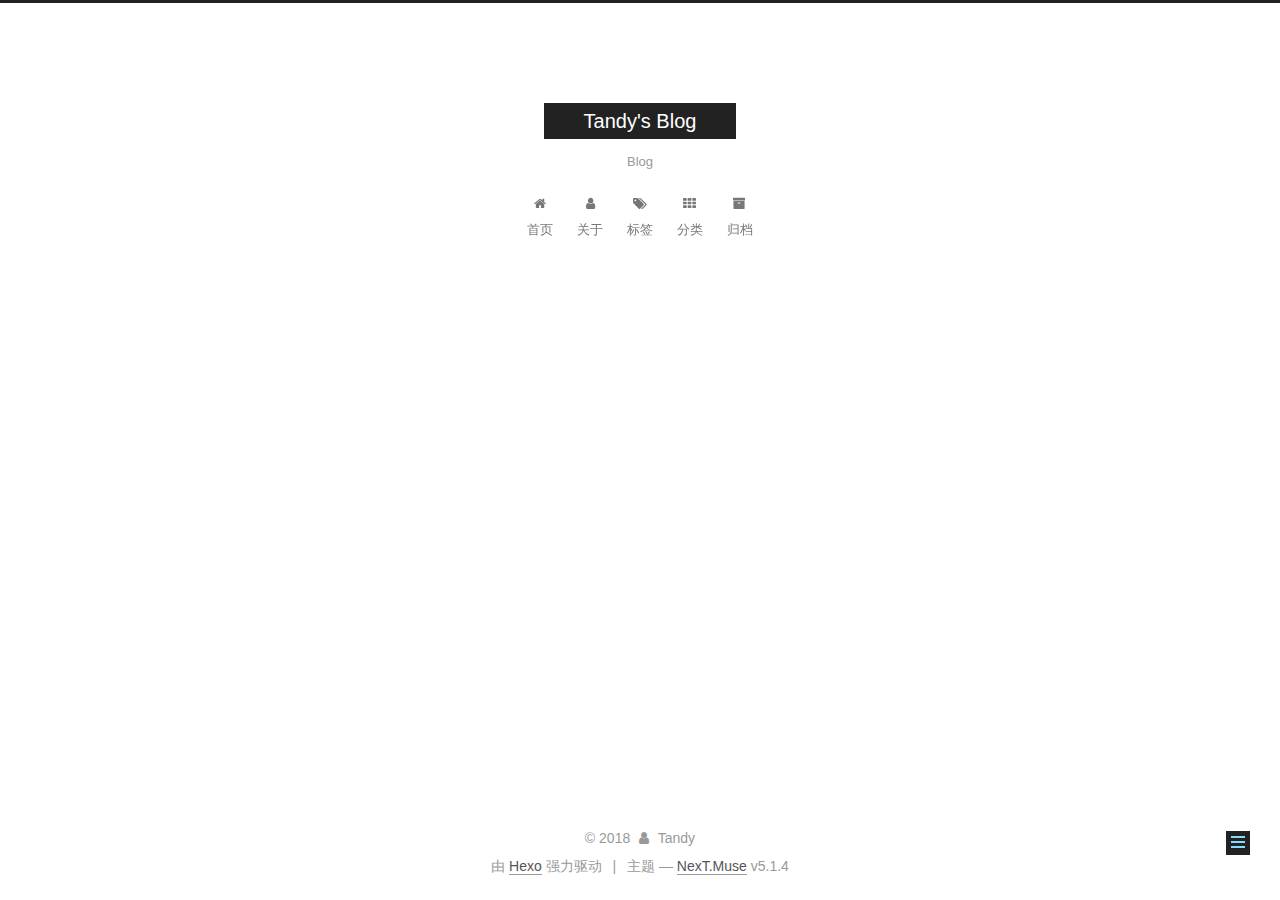
<file: 2018/04/27/Test/index.html>
<!DOCTYPE html>



  


<html class="theme-next muse use-motion" lang="zh-Hans">
<head>
  <meta charset="UTF-8"/>
<meta http-equiv="X-UA-Compatible" content="IE=edge" />
<meta name="viewport" content="width=device-width, initial-scale=1, maximum-scale=1"/>
<meta name="theme-color" content="#222">









<meta http-equiv="Cache-Control" content="no-transform" />
<meta http-equiv="Cache-Control" content="no-siteapp" />
















  
  
  <link href="/lib/fancybox/source/jquery.fancybox.css?v=2.1.5" rel="stylesheet" type="text/css" />







<link href="/lib/font-awesome/css/font-awesome.min.css?v=4.6.2" rel="stylesheet" type="text/css" />

<link href="/css/main.css?v=5.1.4" rel="stylesheet" type="text/css" />


  <link rel="apple-touch-icon" sizes="180x180" href="/images/apple-touch-icon-next.png?v=5.1.4">


  <link rel="icon" type="image/png" sizes="32x32" href="/images/favicon-32x32-next.png?v=5.1.4">


  <link rel="icon" type="image/png" sizes="16x16" href="/images/favicon-16x16-next.png?v=5.1.4">


  <link rel="mask-icon" href="/images/logo.svg?v=5.1.4" color="#222">





  <meta name="keywords" content="Test," />










<meta name="keywords" content="Test">
<meta property="og:type" content="article">
<meta property="og:title" content="Test">
<meta property="og:url" content="http://yoursite.com/2018/04/27/Test/index.html">
<meta property="og:site_name" content="Tandy&#39;s Blog">
<meta property="og:locale" content="zh-Hans">
<meta property="og:updated_time" content="2018-04-27T09:45:15.000Z">
<meta name="twitter:card" content="summary">
<meta name="twitter:title" content="Test">



<script type="text/javascript" id="hexo.configurations">
  var NexT = window.NexT || {};
  var CONFIG = {
    root: '/',
    scheme: 'Muse',
    version: '5.1.4',
    sidebar: {"position":"left","display":"post","offset":12,"b2t":false,"scrollpercent":false,"onmobile":false},
    fancybox: true,
    tabs: true,
    motion: {"enable":true,"async":false,"transition":{"post_block":"fadeIn","post_header":"slideDownIn","post_body":"slideDownIn","coll_header":"slideLeftIn","sidebar":"slideUpIn"}},
    duoshuo: {
      userId: '0',
      author: '博主'
    },
    algolia: {
      applicationID: '',
      apiKey: '',
      indexName: '',
      hits: {"per_page":10},
      labels: {"input_placeholder":"Search for Posts","hits_empty":"We didn't find any results for the search: ${query}","hits_stats":"${hits} results found in ${time} ms"}
    }
  };
</script>



  <link rel="canonical" href="http://yoursite.com/2018/04/27/Test/"/>





  <title>Test | Tandy's Blog</title>
  








</head>

<body itemscope itemtype="http://schema.org/WebPage" lang="zh-Hans">

  
  
    
  

  <div class="container sidebar-position-left page-post-detail">
    <div class="headband"></div>

    <header id="header" class="header" itemscope itemtype="http://schema.org/WPHeader">
      <div class="header-inner"><div class="site-brand-wrapper">
  <div class="site-meta ">
    

    <div class="custom-logo-site-title">
      <a href="/"  class="brand" rel="start">
        <span class="logo-line-before"><i></i></span>
        <span class="site-title">Tandy's Blog</span>
        <span class="logo-line-after"><i></i></span>
      </a>
    </div>
      
        <p class="site-subtitle">Blog</p>
      
  </div>

  <div class="site-nav-toggle">
    <button>
      <span class="btn-bar"></span>
      <span class="btn-bar"></span>
      <span class="btn-bar"></span>
    </button>
  </div>
</div>

<nav class="site-nav">
  

  
    <ul id="menu" class="menu">
      
        
        <li class="menu-item menu-item-home">
          <a href="/" rel="section">
            
              <i class="menu-item-icon fa fa-fw fa-home"></i> <br />
            
            首页
          </a>
        </li>
      
        
        <li class="menu-item menu-item-about">
          <a href="/about/" rel="section">
            
              <i class="menu-item-icon fa fa-fw fa-user"></i> <br />
            
            关于
          </a>
        </li>
      
        
        <li class="menu-item menu-item-tags">
          <a href="/tags/" rel="section">
            
              <i class="menu-item-icon fa fa-fw fa-tags"></i> <br />
            
            标签
          </a>
        </li>
      
        
        <li class="menu-item menu-item-categories">
          <a href="/categories/" rel="section">
            
              <i class="menu-item-icon fa fa-fw fa-th"></i> <br />
            
            分类
          </a>
        </li>
      
        
        <li class="menu-item menu-item-archives">
          <a href="/archives/" rel="section">
            
              <i class="menu-item-icon fa fa-fw fa-archive"></i> <br />
            
            归档
          </a>
        </li>
      

      
    </ul>
  

  
</nav>



 </div>
    </header>

    <main id="main" class="main">
      <div class="main-inner">
        <div class="content-wrap">
          <div id="content" class="content">
            

  <div id="posts" class="posts-expand">
    

  

  
  
  

  <article class="post post-type-normal" itemscope itemtype="http://schema.org/Article">
  
  
  
  <div class="post-block">
    <link itemprop="mainEntityOfPage" href="http://yoursite.com/2018/04/27/Test/">

    <span hidden itemprop="author" itemscope itemtype="http://schema.org/Person">
      <meta itemprop="name" content="Tandy">
      <meta itemprop="description" content="">
      <meta itemprop="image" content="/images/avatar.gif">
    </span>

    <span hidden itemprop="publisher" itemscope itemtype="http://schema.org/Organization">
      <meta itemprop="name" content="Tandy's Blog">
    </span>

    
      <header class="post-header">

        
        
          <h1 class="post-title" itemprop="name headline">Test</h1>
        

        <div class="post-meta">
          <span class="post-time">
            
              <span class="post-meta-item-icon">
                <i class="fa fa-calendar-o"></i>
              </span>
              
                <span class="post-meta-item-text">发表于</span>
              
              <time title="创建于" itemprop="dateCreated datePublished" datetime="2018-04-27T17:44:38+08:00">
                2018-04-27
              </time>
            

            

            
          </span>

          

          
            
          

          
          
             <span id="/2018/04/27/Test/" class="leancloud_visitors" data-flag-title="Test">
               <span class="post-meta-divider">|</span>
               <span class="post-meta-item-icon">
                 <i class="fa fa-eye"></i>
               </span>
               
                 <span class="post-meta-item-text">阅读次数&#58;</span>
               
                 <span class="leancloud-visitors-count"></span>
             </span>
          

          

          

          

        </div>
      </header>
    

    
    
    
    <div class="post-body" itemprop="articleBody">

      
      

      
        
      
    </div>
    
    
    

    

    

    

    <footer class="post-footer">
      
        <div class="post-tags">
          
            <a href="/tags/Test/" rel="tag"># Test</a>
          
        </div>
      

      
      
      

      
        <div class="post-nav">
          <div class="post-nav-next post-nav-item">
            
              <a href="/2018/04/26/hello-world/" rel="next" title="Hello World">
                <i class="fa fa-chevron-left"></i> Hello World
              </a>
            
          </div>

          <span class="post-nav-divider"></span>

          <div class="post-nav-prev post-nav-item">
            
          </div>
        </div>
      

      
      
    </footer>
  </div>
  
  
  
  </article>



    <div class="post-spread">
      
    </div>
  </div>


          </div>
          


          

  



        </div>
        
          
  
  <div class="sidebar-toggle">
    <div class="sidebar-toggle-line-wrap">
      <span class="sidebar-toggle-line sidebar-toggle-line-first"></span>
      <span class="sidebar-toggle-line sidebar-toggle-line-middle"></span>
      <span class="sidebar-toggle-line sidebar-toggle-line-last"></span>
    </div>
  </div>

  <aside id="sidebar" class="sidebar">
    
    <div class="sidebar-inner">

      

      

      <section class="site-overview-wrap sidebar-panel sidebar-panel-active">
        <div class="site-overview">
          <div class="site-author motion-element" itemprop="author" itemscope itemtype="http://schema.org/Person">
            
              <p class="site-author-name" itemprop="name">Tandy</p>
              <p class="site-description motion-element" itemprop="description"></p>
          </div>

          <nav class="site-state motion-element">

            
              <div class="site-state-item site-state-posts">
              
                <a href="/archives/">
              
                  <span class="site-state-item-count">2</span>
                  <span class="site-state-item-name">日志</span>
                </a>
              </div>
            

            

            
              
              
              <div class="site-state-item site-state-tags">
                
                  <span class="site-state-item-count">1</span>
                  <span class="site-state-item-name">标签</span>
                
              </div>
            

          </nav>

          

          

          
          

          
          

          

        </div>
      </section>

      

      

    </div>
  </aside>


        
      </div>
    </main>

    <footer id="footer" class="footer">
      <div class="footer-inner">
        <div class="copyright">&copy; <span itemprop="copyrightYear">2018</span>
  <span class="with-love">
    <i class="fa fa-user"></i>
  </span>
  <span class="author" itemprop="copyrightHolder">Tandy</span>

  
</div>


  <div class="powered-by">由 <a class="theme-link" target="_blank" href="https://hexo.io">Hexo</a> 强力驱动</div>



  <span class="post-meta-divider">|</span>



  <div class="theme-info">主题 &mdash; <a class="theme-link" target="_blank" href="https://github.com/iissnan/hexo-theme-next">NexT.Muse</a> v5.1.4</div>




        







        
      </div>
    </footer>

    
      <div class="back-to-top">
        <i class="fa fa-arrow-up"></i>
        
      </div>
    

    

  </div>

  

<script type="text/javascript">
  if (Object.prototype.toString.call(window.Promise) !== '[object Function]') {
    window.Promise = null;
  }
</script>









  












  
  
    <script type="text/javascript" src="/lib/jquery/index.js?v=2.1.3"></script>
  

  
  
    <script type="text/javascript" src="/lib/fastclick/lib/fastclick.min.js?v=1.0.6"></script>
  

  
  
    <script type="text/javascript" src="/lib/jquery_lazyload/jquery.lazyload.js?v=1.9.7"></script>
  

  
  
    <script type="text/javascript" src="/lib/velocity/velocity.min.js?v=1.2.1"></script>
  

  
  
    <script type="text/javascript" src="/lib/velocity/velocity.ui.min.js?v=1.2.1"></script>
  

  
  
    <script type="text/javascript" src="/lib/fancybox/source/jquery.fancybox.pack.js?v=2.1.5"></script>
  


  


  <script type="text/javascript" src="/js/src/utils.js?v=5.1.4"></script>

  <script type="text/javascript" src="/js/src/motion.js?v=5.1.4"></script>



  
  

  
  <script type="text/javascript" src="/js/src/scrollspy.js?v=5.1.4"></script>
<script type="text/javascript" src="/js/src/post-details.js?v=5.1.4"></script>



  


  <script type="text/javascript" src="/js/src/bootstrap.js?v=5.1.4"></script>



  


  




	





  





  












  





  

  
  <script src="https://cdn1.lncld.net/static/js/av-core-mini-0.6.4.js"></script>
  <script>AV.initialize("1L8uUGQt3HXCxTJ8vJlQ8x9v-gzGzoHsz", "KpcUg1KE3kx4AHIqreszzhAX");</script>
  <script>
    function showTime(Counter) {
      var query = new AV.Query(Counter);
      var entries = [];
      var $visitors = $(".leancloud_visitors");

      $visitors.each(function () {
        entries.push( $(this).attr("id").trim() );
      });

      query.containedIn('url', entries);
      query.find()
        .done(function (results) {
          var COUNT_CONTAINER_REF = '.leancloud-visitors-count';

          if (results.length === 0) {
            $visitors.find(COUNT_CONTAINER_REF).text(0);
            return;
          }

          for (var i = 0; i < results.length; i++) {
            var item = results[i];
            var url = item.get('url');
            var time = item.get('time');
            var element = document.getElementById(url);

            $(element).find(COUNT_CONTAINER_REF).text(time);
          }
          for(var i = 0; i < entries.length; i++) {
            var url = entries[i];
            var element = document.getElementById(url);
            var countSpan = $(element).find(COUNT_CONTAINER_REF);
            if( countSpan.text() == '') {
              countSpan.text(0);
            }
          }
        })
        .fail(function (object, error) {
          console.log("Error: " + error.code + " " + error.message);
        });
    }

    function addCount(Counter) {
      var $visitors = $(".leancloud_visitors");
      var url = $visitors.attr('id').trim();
      var title = $visitors.attr('data-flag-title').trim();
      var query = new AV.Query(Counter);

      query.equalTo("url", url);
      query.find({
        success: function(results) {
          if (results.length > 0) {
            var counter = results[0];
            counter.fetchWhenSave(true);
            counter.increment("time");
            counter.save(null, {
              success: function(counter) {
                var $element = $(document.getElementById(url));
                $element.find('.leancloud-visitors-count').text(counter.get('time'));
              },
              error: function(counter, error) {
                console.log('Failed to save Visitor num, with error message: ' + error.message);
              }
            });
          } else {
            var newcounter = new Counter();
            /* Set ACL */
            var acl = new AV.ACL();
            acl.setPublicReadAccess(true);
            acl.setPublicWriteAccess(true);
            newcounter.setACL(acl);
            /* End Set ACL */
            newcounter.set("title", title);
            newcounter.set("url", url);
            newcounter.set("time", 1);
            newcounter.save(null, {
              success: function(newcounter) {
                var $element = $(document.getElementById(url));
                $element.find('.leancloud-visitors-count').text(newcounter.get('time'));
              },
              error: function(newcounter, error) {
                console.log('Failed to create');
              }
            });
          }
        },
        error: function(error) {
          console.log('Error:' + error.code + " " + error.message);
        }
      });
    }

    $(function() {
      var Counter = AV.Object.extend("Counter");
      if ($('.leancloud_visitors').length == 1) {
        addCount(Counter);
      } else if ($('.post-title-link').length > 1) {
        showTime(Counter);
      }
    });
  </script>



  

  

  
  

  

  

  

</body>
</html>
</file>
<file: css/main.css>
/* normalize.css v3.0.2 | MIT License | git.io/normalize */
html {
  font-family: sans-serif; /* 1 */
  -ms-text-size-adjust: 100%; /* 2 */
  -webkit-text-size-adjust: 100%; /* 2 */
}
body {
  margin: 0;
}
article,
aside,
details,
figcaption,
figure,
footer,
header,
hgroup,
main,
menu,
nav,
section,
summary {
  display: block;
}
audio,
canvas,
progress,
video {
  display: inline-block; /* 1 */
  vertical-align: baseline; /* 2 */
}
audio:not([controls]) {
  display: none;
  height: 0;
}
[hidden],
template {
  display: none;
}
a {
  background-color: transparent;
}
a:active,
a:hover {
  outline: 0;
}
abbr[title] {
  border-bottom: 1px dotted;
}
b,
strong {
  font-weight: bold;
}
dfn {
  font-style: italic;
}
h1 {
  font-size: 2em;
  margin: 0.67em 0;
}
mark {
  background: #ff0;
  color: #000;
}
small {
  font-size: 80%;
}
sub,
sup {
  font-size: 75%;
  line-height: 0;
  position: relative;
  vertical-align: baseline;
}
sup {
  top: -0.5em;
}
sub {
  bottom: -0.25em;
}
img {
  border: 0;
}
svg:not(:root) {
  overflow: hidden;
}
figure {
  margin: 1em 40px;
}
hr {
  -moz-box-sizing: content-box;
  box-sizing: content-box;
  height: 0;
}
pre {
  overflow: auto;
}
code,
kbd,
pre,
samp {
  font-family: monospace, monospace;
  font-size: 1em;
}
button,
input,
optgroup,
select,
textarea {
  color: inherit; /* 1 */
  font: inherit; /* 2 */
  margin: 0; /* 3 */
}
button {
  overflow: visible;
}
button,
select {
  text-transform: none;
}
button,
html input[type="button"],
input[type="reset"],
input[type="submit"] {
  -webkit-appearance: button; /* 2 */
  cursor: pointer; /* 3 */
}
button[disabled],
html input[disabled] {
  cursor: default;
}
button::-moz-focus-inner,
input::-moz-focus-inner {
  border: 0;
  padding: 0;
}
input {
  line-height: normal;
}
input[type="checkbox"],
input[type="radio"] {
  box-sizing: border-box; /* 1 */
  padding: 0; /* 2 */
}
input[type="number"]::-webkit-inner-spin-button,
input[type="number"]::-webkit-outer-spin-button {
  height: auto;
}
input[type="search"] {
  -webkit-appearance: textfield; /* 1 */
  -moz-box-sizing: content-box;
  -webkit-box-sizing: content-box; /* 2 */
  box-sizing: content-box;
}
input[type="search"]::-webkit-search-cancel-button,
input[type="search"]::-webkit-search-decoration {
  -webkit-appearance: none;
}
fieldset {
  border: 1px solid #c0c0c0;
  margin: 0 2px;
  padding: 0.35em 0.625em 0.75em;
}
legend {
  border: 0; /* 1 */
  padding: 0; /* 2 */
}
textarea {
  overflow: auto;
}
optgroup {
  font-weight: bold;
}
table {
  border-collapse: collapse;
  border-spacing: 0;
}
td,
th {
  padding: 0;
}
::selection {
  background: #262a30;
  color: #fff;
}
body {
  position: relative;
  font-family: 'Lato', "PingFang SC", "Microsoft YaHei", sans-serif;
  font-size: 14px;
  line-height: 2;
  color: #555;
  background: #fff;
}
@media (max-width: 767px) {
  body {
    padding-right: 0 !important;
  }
}
@media (min-width: 768px) and (max-width: 991px) {
  body {
    padding-right: 0 !important;
  }
}
@media (min-width: 1600px) {
  body {
    font-size: 16px;
  }
}
h1,
h2,
h3,
h4,
h5,
h6 {
  margin: 0;
  padding: 0;
  font-weight: bold;
  line-height: 1.5;
  font-family: 'Lato', "PingFang SC", "Microsoft YaHei", sans-serif;
}
h2,
h3,
h4,
h5,
h6 {
  margin: 20px 0 15px;
}
h1 {
  font-size: 22px;
}
@media (max-width: 767px) {
  h1 {
    font-size: 18px;
  }
}
h2 {
  font-size: 20px;
}
@media (max-width: 767px) {
  h2 {
    font-size: 16px;
  }
}
h3 {
  font-size: 18px;
}
@media (max-width: 767px) {
  h3 {
    font-size: 14px;
  }
}
h4 {
  font-size: 16px;
}
@media (max-width: 767px) {
  h4 {
    font-size: 12px;
  }
}
h5 {
  font-size: 14px;
}
@media (max-width: 767px) {
  h5 {
    font-size: 10px;
  }
}
h6 {
  font-size: 12px;
}
@media (max-width: 767px) {
  h6 {
    font-size: 8px;
  }
}
p {
  margin: 0 0 20px 0;
}
a {
  color: #555;
  text-decoration: none;
  outline: none;
  border-bottom: 1px solid #999;
  word-wrap: break-word;
}
a:hover {
  color: #222;
  border-bottom-color: #222;
}
blockquote {
  margin: 0;
  padding: 0;
}
img {
  display: block;
  margin: auto;
  max-width: 100%;
  height: auto;
}
hr {
  margin: 40px 0;
  height: 3px;
  border: none;
  background-color: #ddd;
  background-image: repeating-linear-gradient(-45deg, #fff, #fff 4px, transparent 4px, transparent 8px);
}
blockquote {
  padding: 0 15px;
  color: #666;
  border-left: 4px solid #ddd;
}
blockquote cite::before {
  content: "-";
  padding: 0 5px;
}
dt {
  font-weight: 700;
}
dd {
  margin: 0;
  padding: 0;
}
kbd {
  border: 1px solid #ccc;
  border-radius: 0.2em;
  box-shadow: 0.1em 0.1em 0.2em rgba(0,0,0,0.1);
  background-color: #f9f9f9;
  font-family: inherit;
  background-image: -webkit-linear-gradient(top, #eee, #fff, #eee);
  padding: 0.1em 0.3em;
  white-space: nowrap;
}
.text-left {
  text-align: left;
}
.text-center {
  text-align: center;
}
.text-right {
  text-align: right;
}
.text-justify {
  text-align: justify;
}
.text-nowrap {
  white-space: nowrap;
}
.text-lowercase {
  text-transform: lowercase;
}
.text-uppercase {
  text-transform: uppercase;
}
.text-capitalize {
  text-transform: capitalize;
}
.center-block {
  display: block;
  margin-left: auto;
  margin-right: auto;
}
.clearfix:before,
.clearfix:after {
  content: " ";
  display: table;
}
.clearfix:after {
  clear: both;
}
.pullquote {
  width: 45%;
}
.pullquote.left {
  float: left;
  margin-left: 5px;
  margin-right: 10px;
}
.pullquote.right {
  float: right;
  margin-left: 10px;
  margin-right: 5px;
}
.affix.affix.affix {
  position: fixed;
}
.translation {
  margin-top: -20px;
  font-size: 14px;
  color: #999;
}
.scrollbar-measure {
  width: 100px;
  height: 100px;
  overflow: scroll;
  position: absolute;
  top: -9999px;
}
.use-motion .motion-element {
  opacity: 0;
}
table {
  margin: 20px 0;
  width: 100%;
  border-collapse: collapse;
  border-spacing: 0;
  border: 1px solid #ddd;
  font-size: 14px;
  table-layout: fixed;
  word-wrap: break-all;
}
table>tbody>tr:nth-of-type(odd) {
  background-color: #f9f9f9;
}
table>tbody>tr:hover {
  background-color: #f5f5f5;
}
caption,
th,
td {
  padding: 8px;
  text-align: left;
  vertical-align: middle;
  font-weight: normal;
}
th,
td {
  border-bottom: 3px solid #ddd;
  border-right: 1px solid #eee;
}
th {
  padding-bottom: 10px;
  font-weight: 700;
}
td {
  border-bottom-width: 1px;
}
html,
body {
  height: 100%;
}
.container {
  position: relative;
  min-height: 100%;
}
.header-inner {
  margin: 0 auto;
  padding: 100px 0 70px;
  width: 700px;
}
@media (min-width: 1600px) {
  .container .header-inner {
    width: 900px;
  }
}
.main {
  padding-bottom: 150px;
}
.main-inner {
  margin: 0 auto;
  width: 700px;
}
@media (min-width: 1600px) {
  .container .main-inner {
    width: 900px;
  }
}
.footer {
  position: absolute;
  left: 0;
  bottom: 0;
  width: 100%;
  min-height: 50px;
}
.footer-inner {
  box-sizing: border-box;
  margin: 20px auto;
  width: 700px;
}
@media (min-width: 1600px) {
  .container .footer-inner {
    width: 900px;
  }
}
pre,
.highlight {
  overflow: auto;
  margin: 20px 0;
  padding: 0;
  font-size: 13px;
  color: #4d4d4c;
  background: #f7f7f7;
  line-height: 1.6;
}
pre,
code {
  font-family: consolas, Menlo, "PingFang SC", "Microsoft YaHei", monospace;
}
code {
  padding: 2px 4px;
  word-wrap: break-word;
  color: #555;
  background: #eee;
  border-radius: 3px;
  font-size: 13px;
}
pre {
  padding: 10px;
}
pre code {
  padding: 0;
  color: #4d4d4c;
  background: none;
  text-shadow: none;
}
.highlight {
  border-radius: 1px;
}
.highlight pre {
  border: none;
  margin: 0;
  padding: 10px 0;
}
.highlight table {
  margin: 0;
  width: auto;
  border: none;
}
.highlight td {
  border: none;
  padding: 0;
}
.highlight figcaption {
  font-size: 1em;
  color: #4d4d4c;
  line-height: 1em;
  margin-bottom: 1em;
}
.highlight figcaption:before,
.highlight figcaption:after {
  content: " ";
  display: table;
}
.highlight figcaption:after {
  clear: both;
}
.highlight figcaption a {
  float: right;
  color: #4d4d4c;
}
.highlight figcaption a:hover {
  border-bottom-color: #4d4d4c;
}
.highlight .gutter pre {
  padding-left: 10px;
  padding-right: 10px;
  color: #869194;
  text-align: right;
  background-color: #eff2f3;
}
.highlight .code pre {
  width: 100%;
  padding-left: 10px;
  padding-right: 10px;
  background-color: #f7f7f7;
}
.highlight .line {
  height: 20px;
}
.gutter {
  -webkit-user-select: none;
  -moz-user-select: none;
  -ms-user-select: none;
  user-select: none;
}
.gist table {
  width: auto;
}
.gist table td {
  border: none;
}
pre .deletion {
  background: #fdd;
}
pre .addition {
  background: #dfd;
}
pre .meta {
  color: #8959a8;
}
pre .comment {
  color: #8e908c;
}
pre .variable,
pre .attribute,
pre .tag,
pre .regexp,
pre .ruby .constant,
pre .xml .tag .title,
pre .xml .pi,
pre .xml .doctype,
pre .html .doctype,
pre .css .id,
pre .css .class,
pre .css .pseudo {
  color: #c82829;
}
pre .number,
pre .preprocessor,
pre .built_in,
pre .literal,
pre .params,
pre .constant,
pre .command {
  color: #f5871f;
}
pre .ruby .class .title,
pre .css .rules .attribute,
pre .string,
pre .value,
pre .inheritance,
pre .header,
pre .ruby .symbol,
pre .xml .cdata,
pre .special,
pre .number,
pre .formula {
  color: #718c00;
}
pre .title,
pre .css .hexcolor {
  color: #3e999f;
}
pre .function,
pre .python .decorator,
pre .python .title,
pre .ruby .function .title,
pre .ruby .title .keyword,
pre .perl .sub,
pre .javascript .title,
pre .coffeescript .title {
  color: #4271ae;
}
pre .keyword,
pre .javascript .function {
  color: #8959a8;
}
.full-image.full-image.full-image.full-image {
  border: none;
  max-width: 100%;
  width: auto;
  margin: 20px auto 25px;
}
@media (min-width: 992px) {
  .full-image.full-image.full-image.full-image {
    max-width: none;
    width: 110%;
    margin: 25px -5%;
  }
}
.blockquote-center,
.page-home .post-type-quote blockquote,
.page-post-detail .post-type-quote blockquote {
  position: relative;
  margin: 40px 0;
  padding: 0;
  border-left: none;
  text-align: center;
}
.blockquote-center::before,
.page-home .post-type-quote blockquote::before,
.page-post-detail .post-type-quote blockquote::before,
.blockquote-center::after,
.page-home .post-type-quote blockquote::after,
.page-post-detail .post-type-quote blockquote::after {
  position: absolute;
  content: ' ';
  display: block;
  width: 100%;
  height: 24px;
  opacity: 0.2;
  background-repeat: no-repeat;
  background-position: 0 -6px;
  background-size: 22px 22px;
}
.blockquote-center::before,
.page-home .post-type-quote blockquote::before,
.page-post-detail .post-type-quote blockquote::before {
  top: -20px;
  background-image: url("../images/quote-l.svg");
  border-top: 1px solid #ccc;
}
.blockquote-center::after,
.page-home .post-type-quote blockquote::after,
.page-post-detail .post-type-quote blockquote::after {
  bottom: -20px;
  background-image: url("../images/quote-r.svg");
  border-bottom: 1px solid #ccc;
  background-position: 100% 8px;
}
.blockquote-center p,
.page-home .post-type-quote blockquote p,
.page-post-detail .post-type-quote blockquote p,
.blockquote-center div,
.page-home .post-type-quote blockquote div,
.page-post-detail .post-type-quote blockquote div {
  text-align: center;
}
.post .post-body .group-picture img {
  box-sizing: border-box;
  padding: 0 3px;
  border: none;
}
.post .group-picture-row {
  overflow: hidden;
  margin-top: 6px;
}
.post .group-picture-row:first-child {
  margin-top: 0;
}
.post .group-picture-column {
  float: left;
}
.page-post-detail .post-body .group-picture-column {
  float: none;
  margin-top: 10px;
  width: auto !important;
}
.page-post-detail .post-body .group-picture-column img {
  margin: 0 auto;
}
.page-archive .group-picture-container {
  overflow: hidden;
}
.page-archive .group-picture-row {
  float: left;
}
.page-archive .group-picture-row:first-child {
  margin-top: 6px;
}
.page-archive .group-picture-column {
  max-width: 150px;
  max-height: 150px;
}
.post-body .note {
  position: relative;
  padding: 15px;
  margin-bottom: 20px;
  border: 1px solid #eee;
  border-left-width: 5px;
  border-radius: 3px;
}
.post-body .note h2,
.post-body .note h3,
.post-body .note h4,
.post-body .note h5,
.post-body .note h6 {
  margin-top: 0;
  margin-bottom: 0;
  border-bottom: initial;
  padding-top: 0 !important;
}
.post-body .note p:first-child,
.post-body .note ul:first-child,
.post-body .note ol:first-child,
.post-body .note table:first-child,
.post-body .note pre:first-child,
.post-body .note blockquote:first-child {
  margin-top: 0;
}
.post-body .note p:last-child,
.post-body .note ul:last-child,
.post-body .note ol:last-child,
.post-body .note table:last-child,
.post-body .note pre:last-child,
.post-body .note blockquote:last-child {
  margin-bottom: 0;
}
.post-body .note.default {
  border-left-color: #777;
}
.post-body .note.default h2,
.post-body .note.default h3,
.post-body .note.default h4,
.post-body .note.default h5,
.post-body .note.default h6 {
  color: #777;
}
.post-body .note.primary {
  border-left-color: #6f42c1;
}
.post-body .note.primary h2,
.post-body .note.primary h3,
.post-body .note.primary h4,
.post-body .note.primary h5,
.post-body .note.primary h6 {
  color: #6f42c1;
}
.post-body .note.info {
  border-left-color: #428bca;
}
.post-body .note.info h2,
.post-body .note.info h3,
.post-body .note.info h4,
.post-body .note.info h5,
.post-body .note.info h6 {
  color: #428bca;
}
.post-body .note.success {
  border-left-color: #5cb85c;
}
.post-body .note.success h2,
.post-body .note.success h3,
.post-body .note.success h4,
.post-body .note.success h5,
.post-body .note.success h6 {
  color: #5cb85c;
}
.post-body .note.warning {
  border-left-color: #f0ad4e;
}
.post-body .note.warning h2,
.post-body .note.warning h3,
.post-body .note.warning h4,
.post-body .note.warning h5,
.post-body .note.warning h6 {
  color: #f0ad4e;
}
.post-body .note.danger {
  border-left-color: #d9534f;
}
.post-body .note.danger h2,
.post-body .note.danger h3,
.post-body .note.danger h4,
.post-body .note.danger h5,
.post-body .note.danger h6 {
  color: #d9534f;
}
.post-body .label {
  display: inline;
  padding: 0 2px;
  white-space: nowrap;
}
.post-body .label.default {
  background-color: #f0f0f0;
}
.post-body .label.primary {
  background-color: #efe6f7;
}
.post-body .label.info {
  background-color: #e5f2f8;
}
.post-body .label.success {
  background-color: #e7f4e9;
}
.post-body .label.warning {
  background-color: #fcf6e1;
}
.post-body .label.danger {
  background-color: #fae8eb;
}
.post-body .tabs {
  position: relative;
  display: block;
  margin-bottom: 20px;
  padding-top: 10px;
}
.post-body .tabs ul.nav-tabs {
  margin: 0;
  padding: 0;
  display: flex;
  margin-bottom: -1px;
}
@media (max-width: 413px) {
  .post-body .tabs ul.nav-tabs {
    display: block;
    margin-bottom: 5px;
  }
}
.post-body .tabs ul.nav-tabs li.tab {
  list-style-type: none !important;
  margin: 0 0.25em 0 0;
  border-top: 3px solid transparent;
  border-left: 1px solid transparent;
  border-right: 1px solid transparent;
}
@media (max-width: 413px) {
  .post-body .tabs ul.nav-tabs li.tab {
    margin: initial;
    border-top: 1px solid transparent;
    border-left: 3px solid transparent;
    border-right: 1px solid transparent;
    border-bottom: 1px solid transparent;
  }
}
.post-body .tabs ul.nav-tabs li.tab a {
  outline: 0;
  border-bottom: initial;
  display: block;
  line-height: 1.8em;
  padding: 0.25em 0.75em;
  transition-duration: 0.2s;
  transition-timing-function: ease-out;
  transition-delay: 0s;
}
.post-body .tabs ul.nav-tabs li.tab a i {
  width: 1.285714285714286em;
}
.post-body .tabs ul.nav-tabs li.tab.active {
  border-top: 3px solid #fc6423;
  border-left: 1px solid #ddd;
  border-right: 1px solid #ddd;
  background-color: #fff;
}
@media (max-width: 413px) {
  .post-body .tabs ul.nav-tabs li.tab.active {
    border-top: 1px solid #ddd;
    border-left: 3px solid #fc6423;
    border-right: 1px solid #ddd;
    border-bottom: 1px solid #ddd;
  }
}
.post-body .tabs ul.nav-tabs li.tab.active a {
  cursor: default;
  color: #555;
}
.post-body .tabs .tab-content {
  background-color: #fff;
}
.post-body .tabs .tab-content .tab-pane {
  border: 1px solid #ddd;
  padding: 20px 20px 0 20px;
}
.post-body .tabs .tab-content .tab-pane:not(.active) {
  display: none !important;
}
.post-body .tabs .tab-content .tab-pane.active {
  display: block !important;
}
.btn {
  display: inline-block;
  padding: 0 20px;
  font-size: 14px;
  color: #fff;
  background: #222;
  border: 2px solid #222;
  text-decoration: none;
  border-radius: 0;
  transition-property: background-color;
  transition-duration: 0.2s;
  transition-timing-function: ease-in-out;
  transition-delay: 0s;
  line-height: 2;
}
.btn:hover {
  border-color: #222;
  color: #222;
  background: #fff;
}
.btn +.btn {
  margin: 0 0 8px 8px;
}
.btn .fa-fw {
  width: 1.285714285714286em;
  text-align: left;
}
.btn-bar {
  display: block;
  width: 22px;
  height: 2px;
  background: #555;
  border-radius: 1px;
}
.btn-bar+.btn-bar {
  margin-top: 4px;
}
.pagination {
  margin: 120px 0 40px;
  text-align: center;
  border-top: 1px solid #eee;
}
.page-number-basic,
.pagination .prev,
.pagination .next,
.pagination .page-number,
.pagination .space {
  display: inline-block;
  position: relative;
  top: -1px;
  margin: 0 10px;
  padding: 0 11px;
}
@media (max-width: 767px) {
  .page-number-basic,
  .pagination .prev,
  .pagination .next,
  .pagination .page-number,
  .pagination .space {
    margin: 0 5px;
  }
}
.pagination .prev,
.pagination .next,
.pagination .page-number {
  border-bottom: 0;
  border-top: 1px solid #eee;
  transition-property: border-color;
  transition-duration: 0.2s;
  transition-timing-function: ease-in-out;
  transition-delay: 0s;
}
.pagination .prev:hover,
.pagination .next:hover,
.pagination .page-number:hover {
  border-top-color: #222;
}
.pagination .space {
  padding: 0;
  margin: 0;
}
.pagination .prev {
  margin-left: 0;
}
.pagination .next {
  margin-right: 0;
}
.pagination .page-number.current {
  color: #fff;
  background: #ccc;
  border-top-color: #ccc;
}
@media (max-width: 767px) {
  .pagination {
    border-top: none;
  }
  .pagination .prev,
  .pagination .next,
  .pagination .page-number {
    margin-bottom: 10px;
    border-top: 0;
    border-bottom: 1px solid #eee;
    padding: 0 10px;
  }
  .pagination .prev:hover,
  .pagination .next:hover,
  .pagination .page-number:hover {
    border-bottom-color: #222;
  }
}
.comments {
  margin: 60px 20px 0;
}
.tag-cloud {
  text-align: center;
}
.tag-cloud a {
  display: inline-block;
  margin: 10px;
}
.back-to-top {
  box-sizing: border-box;
  position: fixed;
  bottom: -100px;
  right: 30px;
  z-index: 1050;
  padding: 0 6px;
  width: 24px;
  background: #222;
  font-size: 12px;
  opacity: 1;
  color: #fff;
  cursor: pointer;
  text-align: center;
  -webkit-transform: translateZ(0);
  transition-property: bottom;
  transition-duration: 0.2s;
  transition-timing-function: ease-in-out;
  transition-delay: 0s;
}
@media (min-width: 768px) and (max-width: 991px) {
  .back-to-top {
    display: none !important;
  }
}
@media (max-width: 767px) {
  .back-to-top {
    display: none !important;
  }
}
.back-to-top.back-to-top-on {
  bottom: 19px;
}
.header {
  background: transparent;
}
.header-inner {
  position: relative;
}
.headband {
  height: 3px;
  background: #222;
}
.site-meta {
  margin: 0;
  text-align: center;
}
@media (max-width: 767px) {
  .site-meta {
    text-align: center;
  }
}
.brand {
  position: relative;
  display: inline-block;
  padding: 0 40px;
  color: #fff;
  background: #222;
  border-bottom: none;
}
.brand:hover {
  color: #fff;
}
.logo {
  display: inline-block;
  margin-right: 5px;
  line-height: 36px;
  vertical-align: top;
}
.site-title {
  display: inline-block;
  vertical-align: top;
  line-height: 36px;
  font-size: 20px;
  font-weight: normal;
  font-family: 'Lato', "PingFang SC", "Microsoft YaHei", sans-serif;
}
.site-subtitle {
  margin-top: 10px;
  font-size: 13px;
  color: #999;
}
.use-motion .brand {
  opacity: 0;
}
.use-motion .logo,
.use-motion .site-title,
.use-motion .site-subtitle {
  opacity: 0;
  position: relative;
  top: -10px;
}
.site-nav-toggle {
  display: none;
  position: absolute;
  top: 10px;
  left: 10px;
}
@media (max-width: 767px) {
  .site-nav-toggle {
    display: block;
  }
}
.site-nav-toggle button {
  margin-top: 2px;
  padding: 9px 10px;
  background: transparent;
  border: none;
}
@media (max-width: 767px) {
  .site-nav {
    display: none;
    margin: 0 -10px;
    padding: 0 10px;
    clear: both;
    border-top: 1px solid #ddd;
  }
}
@media (min-width: 768px) and (max-width: 991px) {
  .site-nav {
    display: block !important;
  }
}
@media (min-width: 992px) {
  .site-nav {
    display: block !important;
  }
}
.menu {
  margin-top: 20px;
  padding-left: 0;
  text-align: center;
}
.menu .menu-item {
  display: inline-block;
  margin: 0 10px;
  list-style: none;
}
@media screen and (max-width: 767px) {
  .menu .menu-item {
    margin-top: 10px;
  }
}
.menu .menu-item a {
  display: block;
  font-size: 13px;
  line-height: inherit;
  border-bottom: 1px solid transparent;
  transition-property: border-color;
  transition-duration: 0.2s;
  transition-timing-function: ease-in-out;
  transition-delay: 0s;
}
.menu .menu-item a:hover {
  border-bottom-color: #222;
}
.menu .menu-item .fa {
  margin-right: 5px;
}
.use-motion .menu-item {
  opacity: 0;
}
.post-body {
  font-family: 'Lato', "PingFang SC", "Microsoft YaHei", sans-serif;
}
@media (max-width: 767px) {
  .post-body {
    word-break: break-word;
  }
}
.post-body .fancybox img {
  display: block !important;
  margin: 0 auto;
  cursor: pointer;
  cursor: zoom-in;
  cursor: -webkit-zoom-in;
}
.post-body .image-caption,
.post-body .figure .caption {
  margin: -20px auto 15px;
  text-align: center;
  font-size: 14px;
  color: #999;
  font-weight: bold;
  line-height: 1;
}
.post-sticky-flag {
  display: inline-block;
  font-size: 16px;
  -ms-transform: rotate(30deg);
  -webkit-transform: rotate(30deg);
  -moz-transform: rotate(30deg);
  -ms-transform: rotate(30deg);
  -o-transform: rotate(30deg);
  transform: rotate(30deg);
}
.use-motion .post-block,
.use-motion .pagination,
.use-motion .comments {
  opacity: 0;
}
.use-motion .post-header {
  opacity: 0;
}
.use-motion .post-body {
  opacity: 0;
}
.use-motion .collection-title {
  opacity: 0;
}
.posts-expand {
  padding-top: 40px;
}
@media (max-width: 767px) {
  .posts-expand {
    margin: 0 20px;
  }
  .post-body pre .gutter pre {
    padding-right: 10px;
  }
  .post-body .highlight {
    margin-left: 0px;
    margin-right: 0px;
    padding: 0;
  }
  .post-body .highlight .gutter pre {
    padding-right: 10px;
  }
}
@media (min-width: 992px) {
  .posts-expand .post-body {
    text-align: justify;
  }
}
.posts-expand .post-body h2,
.posts-expand .post-body h3,
.posts-expand .post-body h4,
.posts-expand .post-body h5,
.posts-expand .post-body h6 {
  padding-top: 10px;
}
.posts-expand .post-body h2 .header-anchor,
.posts-expand .post-body h3 .header-anchor,
.posts-expand .post-body h4 .header-anchor,
.posts-expand .post-body h5 .header-anchor,
.posts-expand .post-body h6 .header-anchor {
  float: right;
  margin-left: 10px;
  color: #ccc;
  border-bottom-style: none;
  visibility: hidden;
}
.posts-expand .post-body h2 .header-anchor:hover,
.posts-expand .post-body h3 .header-anchor:hover,
.posts-expand .post-body h4 .header-anchor:hover,
.posts-expand .post-body h5 .header-anchor:hover,
.posts-expand .post-body h6 .header-anchor:hover {
  color: inherit;
}
.posts-expand .post-body h2:hover .header-anchor,
.posts-expand .post-body h3:hover .header-anchor,
.posts-expand .post-body h4:hover .header-anchor,
.posts-expand .post-body h5:hover .header-anchor,
.posts-expand .post-body h6:hover .header-anchor {
  visibility: visible;
}
.posts-expand .post-body ul li {
  list-style: circle;
}
.posts-expand .post-body img {
  box-sizing: border-box;
  margin: auto;
  padding: 3px;
  border: 1px solid #ddd;
}
.posts-expand .post-body .fancybox img {
  margin: 0 auto 25px;
}
@media (max-width: 767px) {
  .posts-collapse {
    margin: 0 20px;
  }
  .posts-collapse .post-title,
  .posts-collapse .post-meta {
    display: block;
    width: auto;
    text-align: left;
  }
}
.posts-collapse {
  position: relative;
  z-index: 1010;
  margin-left: 55px;
}
.posts-collapse::after {
  content: " ";
  position: absolute;
  top: 20px;
  left: 0;
  margin-left: -2px;
  width: 4px;
  height: 100%;
  background: #f5f5f5;
  z-index: -1;
}
@media (max-width: 767px) {
  .posts-collapse {
    margin: 0 20px;
  }
}
.posts-collapse .collection-title {
  position: relative;
  margin: 60px 0;
}
.posts-collapse .collection-title h1,
.posts-collapse .collection-title h2 {
  margin-left: 20px;
}
.posts-collapse .collection-title small {
  color: #bbb;
  margin-left: 5px;
}
.posts-collapse .collection-title::before {
  content: " ";
  position: absolute;
  left: 0;
  top: 50%;
  margin-left: -4px;
  margin-top: -4px;
  width: 8px;
  height: 8px;
  background: #bbb;
  border-radius: 50%;
}
.posts-collapse .post {
  margin: 30px 0;
}
.posts-collapse .post-header {
  position: relative;
  transition-duration: 0.2s;
  transition-timing-function: ease-in-out;
  transition-delay: 0s;
  transition-property: border;
  border-bottom: 1px dashed #ccc;
}
.posts-collapse .post-header::before {
  content: " ";
  position: absolute;
  left: 0;
  top: 12px;
  width: 6px;
  height: 6px;
  margin-left: -4px;
  background: #bbb;
  border-radius: 50%;
  border: 1px solid #fff;
  transition-duration: 0.2s;
  transition-timing-function: ease-in-out;
  transition-delay: 0s;
  transition-property: background;
}
.posts-collapse .post-header:hover {
  border-bottom-color: #666;
}
.posts-collapse .post-header:hover::before {
  background: #222;
}
.posts-collapse .post-meta {
  position: absolute;
  font-size: 12px;
  left: 20px;
  top: 5px;
}
.posts-collapse .post-comments-count {
  display: none;
}
.posts-collapse .post-title {
  margin-left: 60px;
  font-size: 16px;
  font-weight: normal;
  line-height: inherit;
}
.posts-collapse .post-title::after {
  margin-left: 3px;
  opacity: 0.6;
}
.posts-collapse .post-title a {
  color: #666;
  border-bottom: none;
}
.page-home .post-type-quote .post-header,
.page-post-detail .post-type-quote .post-header,
.page-home .post-type-quote .post-tags,
.page-post-detail .post-type-quote .post-tags {
  display: none;
}
.posts-expand .post-title {
  text-align: center;
  word-break: break-word;
  font-weight: 400;
}
.posts-expand .post-title-link {
  display: inline-block;
  position: relative;
  color: #555;
  border-bottom: none;
  line-height: 1.2;
  vertical-align: top;
}
.posts-expand .post-title-link::before {
  content: "";
  position: absolute;
  width: 100%;
  height: 2px;
  bottom: 0;
  left: 0;
  background-color: #000;
  visibility: hidden;
  -webkit-transform: scaleX(0);
  -moz-transform: scaleX(0);
  -ms-transform: scaleX(0);
  -o-transform: scaleX(0);
  transform: scaleX(0);
  transition-duration: 0.2s;
  transition-timing-function: ease-in-out;
  transition-delay: 0s;
}
.posts-expand .post-title-link:hover::before {
  visibility: visible;
  -webkit-transform: scaleX(1);
  -moz-transform: scaleX(1);
  -ms-transform: scaleX(1);
  -o-transform: scaleX(1);
  transform: scaleX(1);
}
.posts-expand .post-title-link .fa {
  font-size: 16px;
}
.posts-expand .post-meta {
  margin: 3px 0 60px 0;
  color: #999;
  font-family: 'Lato', "PingFang SC", "Microsoft YaHei", sans-serif;
  font-size: 12px;
  text-align: center;
}
.posts-expand .post-meta .post-category-list {
  display: inline-block;
  margin: 0;
  padding: 3px;
}
.posts-expand .post-meta .post-category-list-link {
  color: #999;
}
.posts-expand .post-meta .post-description {
  font-size: 14px;
  margin-top: 2px;
}
.post-meta-divider {
  margin: 0 0.5em;
}
.post-meta-item-icon {
  margin-right: 3px;
}
@media (min-width: 768px) and (max-width: 991px) {
  .post-meta-item-icon {
    display: inline-block;
  }
}
@media (max-width: 767px) {
  .post-meta-item-icon {
    display: inline-block;
  }
}
@media (min-width: 768px) and (max-width: 991px) {
  .post-meta-item-text {
    display: none;
  }
}
@media (max-width: 767px) {
  .post-meta-item-text {
    display: none;
  }
}
@media (max-width: 767px) {
  .posts-expand .post-comments-count {
    display: none;
  }
}
.post-button {
  margin-top: 40px;
}
.posts-expand .post-tags {
  margin-top: 40px;
  text-align: center;
}
.posts-expand .post-tags a {
  display: inline-block;
  margin-right: 10px;
  font-size: 13px;
}
.post-nav {
  display: table;
  margin-top: 15px;
  width: 100%;
  border-top: 1px solid #eee;
}
.post-nav-divider {
  display: table-cell;
  width: 10%;
}
.post-nav-item {
  display: table-cell;
  padding: 10px 0 0 0;
  width: 45%;
  vertical-align: top;
}
.post-nav-item a {
  position: relative;
  display: block;
  line-height: 25px;
  font-size: 14px;
  color: #555;
  border-bottom: none;
}
.post-nav-item a:hover {
  color: #222;
  border-bottom: none;
}
.post-nav-item a:active {
  top: 2px;
}
.post-nav-item .fa {
  position: absolute;
  top: 8px;
  left: 0;
  font-size: 12px;
}
.post-nav-next a {
  padding-left: 15px;
}
.post-nav-prev {
  text-align: right;
}
.post-nav-prev a {
  padding-right: 15px;
}
.post-nav-prev .fa {
  right: 0;
  left: auto;
}
.posts-expand .post-eof {
  display: block;
  margin: 80px auto 60px;
  width: 8%;
  height: 1px;
  background: #ccc;
  text-align: center;
}
.post:last-child .post-eof.post-eof.post-eof {
  display: none;
}
.post-gallery {
  display: table;
  table-layout: fixed;
  width: 100%;
  border-collapse: separate;
}
.post-gallery-row {
  display: table-row;
}
.post-gallery .post-gallery-img {
  display: table-cell;
  text-align: center;
  vertical-align: middle;
  border: none;
}
.post-gallery .post-gallery-img img {
  max-width: 100%;
  max-height: 100%;
  border: none;
}
.fancybox-close,
.fancybox-close:hover {
  border: none;
}
.rtl.post-body p,
.rtl.post-body a,
.rtl.post-body h1,
.rtl.post-body h2,
.rtl.post-body h3,
.rtl.post-body h4,
.rtl.post-body h5,
.rtl.post-body h6,
.rtl.post-body li,
.rtl.post-body ul,
.rtl.post-body ol {
  direction: rtl;
  font-family: UKIJ Ekran;
}
.rtl.post-title {
  font-family: UKIJ Ekran;
}
.sidebar {
  position: fixed;
  right: 0;
  top: 0;
  bottom: 0;
  width: 0;
  z-index: 1040;
  box-shadow: inset 0 2px 6px #000;
  background: #222;
  -webkit-transform: translateZ(0);
}
.sidebar a {
  color: #999;
  border-bottom-color: #555;
}
.sidebar a:hover {
  color: #eee;
}
@media (min-width: 768px) and (max-width: 991px) {
  .sidebar {
    display: none !important;
  }
}
@media (max-width: 767px) {
  .sidebar {
    display: none !important;
  }
}
.sidebar-inner {
  position: relative;
  padding: 20px 10px;
  color: #999;
  text-align: center;
}
.site-overview-wrap {
  overflow: hidden;
}
.site-overview {
  overflow-y: auto;
  overflow-x: hidden;
}
.sidebar-toggle {
  position: fixed;
  right: 30px;
  bottom: 45px;
  width: 14px;
  height: 14px;
  padding: 5px;
  background: #222;
  line-height: 0;
  z-index: 1050;
  cursor: pointer;
  -webkit-transform: translateZ(0);
}
@media (min-width: 768px) and (max-width: 991px) {
  .sidebar-toggle {
    display: none !important;
  }
}
@media (max-width: 767px) {
  .sidebar-toggle {
    display: none !important;
  }
}
.sidebar-toggle-line {
  position: relative;
  display: inline-block;
  vertical-align: top;
  height: 2px;
  width: 100%;
  background: #fff;
  margin-top: 3px;
}
.sidebar-toggle-line:first-child {
  margin-top: 0;
}
.site-author-image {
  display: block;
  margin: 0 auto;
  padding: 2px;
  max-width: 96px;
  height: auto;
  border: 2px solid #333;
}
.site-author-name {
  margin: 5px 0 0;
  text-align: center;
  color: #f5f5f5;
  font-weight: normal;
}
.site-description {
  margin-top: 5px;
  text-align: center;
  font-size: 14px;
  color: #999;
}
.site-state {
  overflow: hidden;
  line-height: 1.4;
  white-space: nowrap;
  text-align: center;
}
.site-state-item {
  display: inline-block;
  padding: 0 15px;
  border-left: 1px solid #333;
}
.site-state-item:first-child {
  border-left: none;
}
.site-state-item a {
  border-bottom: none;
}
.site-state-item-count {
  display: block;
  text-align: center;
  color: inherit;
  font-weight: 600;
  font-size: 18px;
}
.site-state-item-name {
  font-size: 13px;
  color: inherit;
}
.feed-link {
  margin-top: 20px;
}
.feed-link a {
  display: inline-block;
  padding: 0 15px;
  color: #fc6423;
  border: 1px solid #fc6423;
  border-radius: 4px;
}
.feed-link a i {
  color: #fc6423;
  font-size: 14px;
}
.feed-link a:hover {
  color: #fff;
  background: #fc6423;
}
.feed-link a:hover i {
  color: #fff;
}
.links-of-author {
  margin-top: 20px;
}
.links-of-author a {
  display: inline-block;
  vertical-align: middle;
  margin-right: 10px;
  margin-bottom: 10px;
  border-bottom-color: #555;
  font-size: 13px;
}
.links-of-author a:before {
  display: inline-block;
  vertical-align: middle;
  margin-right: 3px;
  content: " ";
  width: 4px;
  height: 4px;
  border-radius: 50%;
  background: #0fc9ff;
}
.links-of-blogroll {
  font-size: 13px;
}
.links-of-blogroll-title {
  margin-top: 20px;
  font-size: 14px;
  font-weight: 600;
}
.links-of-blogroll-list {
  margin: 0;
  padding: 0;
  list-style: none;
}
.links-of-blogroll-item {
  padding: 2px 10px;
}
.links-of-blogroll-item a {
  max-width: 280px;
  box-sizing: border-box;
  display: inline-block;
  overflow: hidden;
  white-space: nowrap;
  text-overflow: ellipsis;
}
.sidebar-nav {
  margin: 0 0 20px;
  padding-left: 0;
}
.sidebar-nav li {
  display: inline-block;
  cursor: pointer;
  border-bottom: 1px solid transparent;
  font-size: 14px;
  color: #555;
}
.sidebar-nav li:hover {
  color: #f5f5f5;
}
.page-post-detail .sidebar-nav-toc {
  padding: 0 5px;
}
.page-post-detail .sidebar-nav-overview {
  margin-left: 10px;
}
.sidebar-nav .sidebar-nav-active {
  color: #87daff;
  border-bottom-color: #87daff;
}
.sidebar-nav .sidebar-nav-active:hover {
  color: #87daff;
}
.sidebar-panel {
  display: none;
}
.sidebar-panel-active {
  display: block;
}
.post-toc-empty {
  font-size: 14px;
  color: #666;
}
.post-toc-wrap {
  overflow: hidden;
}
.post-toc {
  overflow: auto;
}
.post-toc ol {
  margin: 0;
  padding: 0 2px 5px 10px;
  text-align: left;
  list-style: none;
  font-size: 14px;
}
.post-toc ol > ol {
  padding-left: 0;
}
.post-toc ol a {
  transition-duration: 0.2s;
  transition-timing-function: ease-in-out;
  transition-delay: 0s;
  transition-property: all;
  color: #999;
  border-bottom-color: #555;
}
.post-toc ol a:hover {
  color: #ccc;
  border-bottom-color: #ccc;
}
.post-toc .nav-item {
  overflow: hidden;
  text-overflow: ellipsis;
  text-align: justify;
  white-space: nowrap;
  line-height: 1.8;
}
.post-toc .nav .nav-child {
  display: none;
}
.post-toc .nav .active > .nav-child {
  display: block;
}
.post-toc .nav .active-current > .nav-child {
  display: block;
}
.post-toc .nav .active-current > .nav-child > .nav-item {
  display: block;
}
.post-toc .nav .active > a {
  color: #87daff;
  border-bottom-color: #87daff;
}
.post-toc .nav .active-current > a {
  color: #87daff;
}
.post-toc .nav .active-current > a:hover {
  color: #87daff;
}
.footer {
  font-size: 14px;
  color: #999;
}
.footer img {
  border: none;
}
.footer-inner {
  text-align: center;
}
.with-love {
  display: inline-block;
  margin: 0 5px;
}
.powered-by,
.theme-info {
  display: inline-block;
}
.cc-license {
  margin-top: 10px;
  text-align: center;
}
.cc-license .cc-opacity {
  opacity: 0.7;
  border-bottom: none;
}
.cc-license .cc-opacity:hover {
  opacity: 0.9;
}
.cc-license img {
  display: inline-block;
}
.theme-next #ds-thread #ds-reset {
  color: #555;
}
.theme-next #ds-thread #ds-reset .ds-replybox {
  margin-bottom: 30px;
}
.theme-next #ds-thread #ds-reset .ds-replybox .ds-avatar,
.theme-next #ds-reset .ds-avatar img {
  box-shadow: none;
}
.theme-next #ds-thread #ds-reset .ds-textarea-wrapper {
  border-color: #c7d4e1;
  background: none;
  border-top-right-radius: 3px;
  border-top-left-radius: 3px;
}
.theme-next #ds-thread #ds-reset .ds-textarea-wrapper textarea {
  height: 60px;
}
.theme-next #ds-reset .ds-rounded-top {
  border-radius: 0;
}
.theme-next #ds-thread #ds-reset .ds-post-toolbar {
  box-sizing: border-box;
  border: 1px solid #c7d4e1;
  background: #f6f8fa;
}
.theme-next #ds-thread #ds-reset .ds-post-options {
  height: 40px;
  border: none;
  background: none;
}
.theme-next #ds-thread #ds-reset .ds-toolbar-buttons {
  top: 11px;
}
.theme-next #ds-thread #ds-reset .ds-sync {
  top: 5px;
}
.theme-next #ds-thread #ds-reset .ds-post-button {
  top: 4px;
  right: 5px;
  width: 90px;
  height: 30px;
  border: 1px solid #c5ced7;
  border-radius: 3px;
  background-image: linear-gradient(#fbfbfc, #f5f7f9);
  color: #60676d;
}
.theme-next #ds-thread #ds-reset .ds-post-button:hover {
  background-position: 0 -30px;
  color: #60676d;
}
.theme-next #ds-thread #ds-reset .ds-comments-info {
  padding: 10px 0;
}
.theme-next #ds-thread #ds-reset .ds-sort {
  display: none;
}
.theme-next #ds-thread #ds-reset li.ds-tab a.ds-current {
  border: none;
  background: #f6f8fa;
  color: #60676d;
}
.theme-next #ds-thread #ds-reset li.ds-tab a.ds-current:hover {
  background-color: #e9f0f7;
  color: #60676d;
}
.theme-next #ds-thread #ds-reset li.ds-tab a {
  border-radius: 2px;
  padding: 5px;
}
.theme-next #ds-thread #ds-reset .ds-login-buttons p {
  color: #999;
  line-height: 36px;
}
.theme-next #ds-thread #ds-reset .ds-login-buttons .ds-service-list li {
  height: 28px;
}
.theme-next #ds-thread #ds-reset .ds-service-list a {
  background: none;
  padding: 5px;
  border: 1px solid;
  border-radius: 3px;
  text-align: center;
}
.theme-next #ds-thread #ds-reset .ds-service-list a:hover {
  color: #fff;
  background: #666;
}
.theme-next #ds-thread #ds-reset .ds-service-list .ds-weibo {
  color: #fc9b00;
  border-color: #fc9b00;
}
.theme-next #ds-thread #ds-reset .ds-service-list .ds-weibo:hover {
  background: #fc9b00;
}
.theme-next #ds-thread #ds-reset .ds-service-list .ds-qq {
  color: #60a3ec;
  border-color: #60a3ec;
}
.theme-next #ds-thread #ds-reset .ds-service-list .ds-qq:hover {
  background: #60a3ec;
}
.theme-next #ds-thread #ds-reset .ds-service-list .ds-renren {
  color: #2e7ac4;
  border-color: #2e7ac4;
}
.theme-next #ds-thread #ds-reset .ds-service-list .ds-renren:hover {
  background: #2e7ac4;
}
.theme-next #ds-thread #ds-reset .ds-service-list .ds-douban {
  color: #37994c;
  border-color: #37994c;
}
.theme-next #ds-thread #ds-reset .ds-service-list .ds-douban:hover {
  background: #37994c;
}
.theme-next #ds-thread #ds-reset .ds-service-list .ds-kaixin {
  color: #fef20d;
  border-color: #fef20d;
}
.theme-next #ds-thread #ds-reset .ds-service-list .ds-kaixin:hover {
  background: #fef20d;
}
.theme-next #ds-thread #ds-reset .ds-service-list .ds-netease {
  color: #f00;
  border-color: #f00;
}
.theme-next #ds-thread #ds-reset .ds-service-list .ds-netease:hover {
  background: #f00;
}
.theme-next #ds-thread #ds-reset .ds-service-list .ds-sohu {
  color: #ffcb05;
  border-color: #ffcb05;
}
.theme-next #ds-thread #ds-reset .ds-service-list .ds-sohu:hover {
  background: #ffcb05;
}
.theme-next #ds-thread #ds-reset .ds-service-list .ds-baidu {
  color: #2831e0;
  border-color: #2831e0;
}
.theme-next #ds-thread #ds-reset .ds-service-list .ds-baidu:hover {
  background: #2831e0;
}
.theme-next #ds-thread #ds-reset .ds-service-list .ds-google {
  color: #166bec;
  border-color: #166bec;
}
.theme-next #ds-thread #ds-reset .ds-service-list .ds-google:hover {
  background: #166bec;
}
.theme-next #ds-thread #ds-reset .ds-service-list .ds-weixin {
  color: #00ce0d;
  border-color: #00ce0d;
}
.theme-next #ds-thread #ds-reset .ds-service-list .ds-weixin:hover {
  background: #00ce0d;
}
.theme-next #ds-thread #ds-reset .ds-service-list .ds-more-services {
  border: none;
}
.theme-next #ds-thread #ds-reset .ds-service-list .ds-more-services:hover {
  background: none;
}
.theme-next #ds-reset .duoshuo-ua-admin {
  display: inline-block;
  color: #f00;
}
.theme-next #ds-reset .duoshuo-ua-platform,
.theme-next #ds-reset .duoshuo-ua-browser {
  color: #ccc;
}
.theme-next #ds-reset .duoshuo-ua-platform .fa,
.theme-next #ds-reset .duoshuo-ua-browser .fa {
  display: inline-block;
  margin-right: 3px;
}
.theme-next #ds-reset .duoshuo-ua-separator {
  display: inline-block;
  margin-left: 5px;
}
.theme-next .this_ua {
  background-color: #ccc !important;
  border-radius: 4px;
  padding: 0 5px !important;
  margin: 1px 1px !important;
  border: 1px solid #bbb !important;
  color: #fff;
  display: inline-block !important;
}
.theme-next .this_ua.admin {
  background-color: #d9534f !important;
  border-color: #d9534f !important;
}
.theme-next .this_ua.platform.iOS,
.theme-next .this_ua.platform.Mac,
.theme-next .this_ua.platform.Windows {
  background-color: #39b3d7 !important;
  border-color: #46b8da !important;
}
.theme-next .this_ua.platform.Linux {
  background-color: #3a3a3a !important;
  border-color: #1f1f1f !important;
}
.theme-next .this_ua.platform.Android {
  background-color: #00c47d !important;
  border-color: #01b171 !important;
}
.theme-next .this_ua.browser.Mobile,
.theme-next .this_ua.browser.Chrome {
  background-color: #5cb85c !important;
  border-color: #4cae4c !important;
}
.theme-next .this_ua.browser.Firefox {
  background-color: #f0ad4e !important;
  border-color: #eea236 !important;
}
.theme-next .this_ua.browser.Maxthon,
.theme-next .this_ua.browser.IE {
  background-color: #428bca !important;
  border-color: #357ebd !important;
}
.theme-next .this_ua.browser.baidu,
.theme-next .this_ua.browser.UCBrowser,
.theme-next .this_ua.browser.Opera {
  background-color: #d9534f !important;
  border-color: #d43f3a !important;
}
.theme-next .this_ua.browser.Android,
.theme-next .this_ua.browser.QQBrowser {
  background-color: #78ace9 !important;
  border-color: #4cae4c !important;
}
.post-spread {
  margin-top: 20px;
  text-align: center;
}
.jiathis_style {
  display: inline-block;
}
.jiathis_style a {
  border: none;
}
.fa {
  font-family: FontAwesome !important;
}
.post-spread {
  margin-top: 20px;
  text-align: center;
}
.bdshare-slide-button-box a {
  border: none;
}
.bdsharebuttonbox {
  display: inline-block;
}
.bdsharebuttonbox a {
  border: none;
}
.local-search-pop-overlay {
  position: fixed;
  width: 100%;
  height: 100%;
  top: 0;
  left: 0;
  z-index: 2080;
  background-color: rgba(0,0,0,0.3);
}
.local-search-popup {
  display: none;
  position: fixed;
  top: 10%;
  left: 50%;
  margin-left: -350px;
  width: 700px;
  height: 80%;
  padding: 0;
  background: #fff;
  color: #333;
  z-index: 9999;
  border-radius: 5px;
}
@media (max-width: 767px) {
  .local-search-popup {
    padding: 0;
    top: 0;
    left: 0;
    margin: 0;
    width: 100%;
    height: 100%;
    border-radius: 0;
  }
}
.local-search-popup ul.search-result-list {
  padding: 0;
  margin: 0 5px;
}
.local-search-popup p.search-result {
  border-bottom: 1px dashed #ccc;
  padding: 5px 0;
}
.local-search-popup a.search-result-title {
  font-weight: bold;
  font-size: 16px;
}
.local-search-popup .search-keyword {
  border-bottom: 1px dashed #f00;
  font-weight: bold;
  color: #f00;
}
.local-search-popup .local-search-header {
  padding: 5px;
  height: 36px;
  background: #f5f5f5;
  border-top-left-radius: 5px;
  border-top-right-radius: 5px;
}
.local-search-popup #local-search-result {
  overflow: auto;
  position: relative;
  padding: 5px 25px;
  height: calc(100% - 55px);
}
.local-search-popup .local-search-input-wrapper {
  display: inline-block;
  width: calc(100% - 90px);
  height: 36px;
  line-height: 36px;
  padding: 0 5px;
}
.local-search-popup .local-search-input-wrapper input {
  padding: 8px 0;
  height: 20px;
  display: block;
  width: 100%;
  outline: none;
  border: none;
  background: transparent;
  vertical-align: middle;
}
.local-search-popup .search-icon,
.local-search-popup .popup-btn-close {
  display: inline-block;
  font-size: 18px;
  color: #999;
  height: 36px;
  width: 18px;
  padding-left: 10px;
  padding-right: 10px;
}
.local-search-popup .search-icon {
  float: left;
}
.local-search-popup .popup-btn-close {
  border-left: 1px solid #eee;
  float: right;
  cursor: pointer;
}
.local-search-popup #no-result {
  position: absolute;
  left: 50%;
  top: 50%;
  -webkit-transform: translate(-50%, -50%);
  -webkit-transform: translate(-50%, -50%);
  -moz-transform: translate(-50%, -50%);
  -ms-transform: translate(-50%, -50%);
  -o-transform: translate(-50%, -50%);
  transform: translate(-50%, -50%);
  color: #ccc;
}
.site-uv,
.site-pv,
.page-pv {
  display: inline-block;
}
.site-uv .busuanzi-value,
.site-pv .busuanzi-value,
.page-pv .busuanzi-value {
  margin: 0 5px;
}
.site-uv {
  margin-right: 10px;
}
.site-uv::after {
  content: "|";
  padding-left: 10px;
}
.page-archive .archive-page-counter {
  position: relative;
  top: 3px;
  left: 20px;
}
@media (max-width: 767px) {
  .page-archive .archive-page-counter {
    top: 5px;
  }
}
.page-archive .posts-collapse .archive-move-on {
  position: absolute;
  top: 11px;
  left: 0;
  margin-left: -6px;
  width: 10px;
  height: 10px;
  opacity: 0.5;
  background: #555;
  border: 1px solid #fff;
  border-radius: 50%;
}
.category-all-page .category-all-title {
  text-align: center;
}
.category-all-page .category-all {
  margin-top: 20px;
}
.category-all-page .category-list {
  margin: 0;
  padding: 0;
  list-style: none;
}
.category-all-page .category-list-item {
  margin: 5px 10px;
}
.category-all-page .category-list-count {
  color: #bbb;
}
.category-all-page .category-list-count:before {
  display: inline;
  content: " (";
}
.category-all-page .category-list-count:after {
  display: inline;
  content: ") ";
}
.category-all-page .category-list-child {
  padding-left: 10px;
}
#schedule ul#event-list {
  padding-left: 30px;
}
#schedule ul#event-list hr {
  margin: 20px 0 45px 0 !important;
  background: #222;
}
#schedule ul#event-list hr:after {
  display: inline-block;
  content: 'NOW';
  background: #222;
  color: #fff;
  font-weight: bold;
  text-align: right;
  padding: 0 5px;
}
#schedule ul#event-list li.event {
  margin: 20px 0px;
  background: #f9f9f9;
  padding-left: 10px;
  min-height: 40px;
}
#schedule ul#event-list li.event h2.event-summary {
  margin: 0;
  padding-bottom: 3px;
}
#schedule ul#event-list li.event h2.event-summary:before {
  display: inline-block;
  font-family: FontAwesome;
  font-size: 8px;
  content: '\f111';
  vertical-align: middle;
  margin-right: 25px;
  color: #bbb;
}
#schedule ul#event-list li.event span.event-relative-time {
  display: inline-block;
  font-size: 12px;
  font-weight: 400;
  padding-left: 12px;
  color: #bbb;
}
#schedule ul#event-list li.event span.event-details {
  display: block;
  color: #bbb;
  margin-left: 56px;
  padding-top: 3px;
  padding-bottom: 6px;
  text-indent: -24px;
  line-height: 18px;
}
#schedule ul#event-list li.event span.event-details:before {
  text-indent: 0;
  display: inline-block;
  width: 14px;
  font-family: FontAwesome;
  text-align: center;
  margin-right: 9px;
  color: #bbb;
}
#schedule ul#event-list li.event span.event-details.event-location:before {
  content: '\f041';
}
#schedule ul#event-list li.event span.event-details.event-duration:before {
  content: '\f017';
}
#schedule ul#event-list li.event-past {
  background: #fcfcfc;
}
#schedule ul#event-list li.event-past > * {
  opacity: 0.6;
}
#schedule ul#event-list li.event-past h2.event-summary {
  color: #bbb;
}
#schedule ul#event-list li.event-past h2.event-summary:before {
  color: #dfdfdf;
}
#schedule ul#event-list li.event-now {
  background: #222;
  color: #fff;
  padding: 15px 0 15px 10px;
}
#schedule ul#event-list li.event-now h2.event-summary:before {
  -webkit-transform: scale(1.2);
  -moz-transform: scale(1.2);
  -ms-transform: scale(1.2);
  -o-transform: scale(1.2);
  transform: scale(1.2);
  color: #fff;
  animation: dot-flash 1s alternate infinite ease-in-out;
}
#schedule ul#event-list li.event-now * {
  color: #fff !important;
}
@-moz-keyframes dot-flash {
  from {
    opacity: 1;
    -webkit-transform: scale(1.1);
    -moz-transform: scale(1.1);
    -ms-transform: scale(1.1);
    -o-transform: scale(1.1);
    transform: scale(1.1);
  }
  to {
    opacity: 0;
    -webkit-transform: scale(1);
    -moz-transform: scale(1);
    -ms-transform: scale(1);
    -o-transform: scale(1);
    transform: scale(1);
  }
}
@-webkit-keyframes dot-flash {
  from {
    opacity: 1;
    -webkit-transform: scale(1.1);
    -moz-transform: scale(1.1);
    -ms-transform: scale(1.1);
    -o-transform: scale(1.1);
    transform: scale(1.1);
  }
  to {
    opacity: 0;
    -webkit-transform: scale(1);
    -moz-transform: scale(1);
    -ms-transform: scale(1);
    -o-transform: scale(1);
    transform: scale(1);
  }
}
@-o-keyframes dot-flash {
  from {
    opacity: 1;
    -webkit-transform: scale(1.1);
    -moz-transform: scale(1.1);
    -ms-transform: scale(1.1);
    -o-transform: scale(1.1);
    transform: scale(1.1);
  }
  to {
    opacity: 0;
    -webkit-transform: scale(1);
    -moz-transform: scale(1);
    -ms-transform: scale(1);
    -o-transform: scale(1);
    transform: scale(1);
  }
}
@keyframes dot-flash {
  from {
    opacity: 1;
    -webkit-transform: scale(1.1);
    -moz-transform: scale(1.1);
    -ms-transform: scale(1.1);
    -o-transform: scale(1.1);
    transform: scale(1.1);
  }
  to {
    opacity: 0;
    -webkit-transform: scale(1);
    -moz-transform: scale(1);
    -ms-transform: scale(1);
    -o-transform: scale(1);
    transform: scale(1);
  }
}
.page-post-detail .sidebar-toggle-line {
  background: #87daff;
}
.page-post-detail .comments {
  overflow: hidden;
}
@media (max-width: 767px) {
  .header-inner,
  .container .main-inner,
  .footer-inner {
    width: auto;
  }
}
embed {
  display: block;
  margin: 0px auto 25px auto;
}
.custom-logo .site-meta-headline {
  text-align: center;
}
.custom-logo .brand {
  background: none;
}
.custom-logo .site-title {
  margin: 10px auto 0;
  font-size: 24px;
  color: #222;
}
.custom-logo .site-title a {
  border: none;
}
.custom-logo-image {
  margin: 0 auto;
  padding: 5px;
  max-width: 150px;
  background: #fff;
}
@media (max-width: 767px) {
  .site-nav {
    position: absolute;
    left: 0;
    top: 52px;
    margin: 0;
    width: 100%;
    padding: 0;
    background: #fff;
    border-bottom: 1px solid #ddd;
    z-index: 1030;
  }
}
@media (max-width: 767px) {
  .menu {
    text-align: left;
  }
}
@media (max-width: 767px) {
  .menu .menu-item {
    display: block;
    margin: 0 10px;
    vertical-align: top;
  }
}
@media (max-width: 767px) {
  .menu .menu-item br {
    display: none;
  }
}
@media (max-width: 767px) {
  .menu .menu-item a {
    padding: 5px 10px;
  }
}
.menu .menu-item .fa {
  margin-right: 0;
}
.site-search form {
  display: none;
}
.links-of-blogroll-inline .links-of-blogroll-item {
  display: inline-block;
}
</file>
